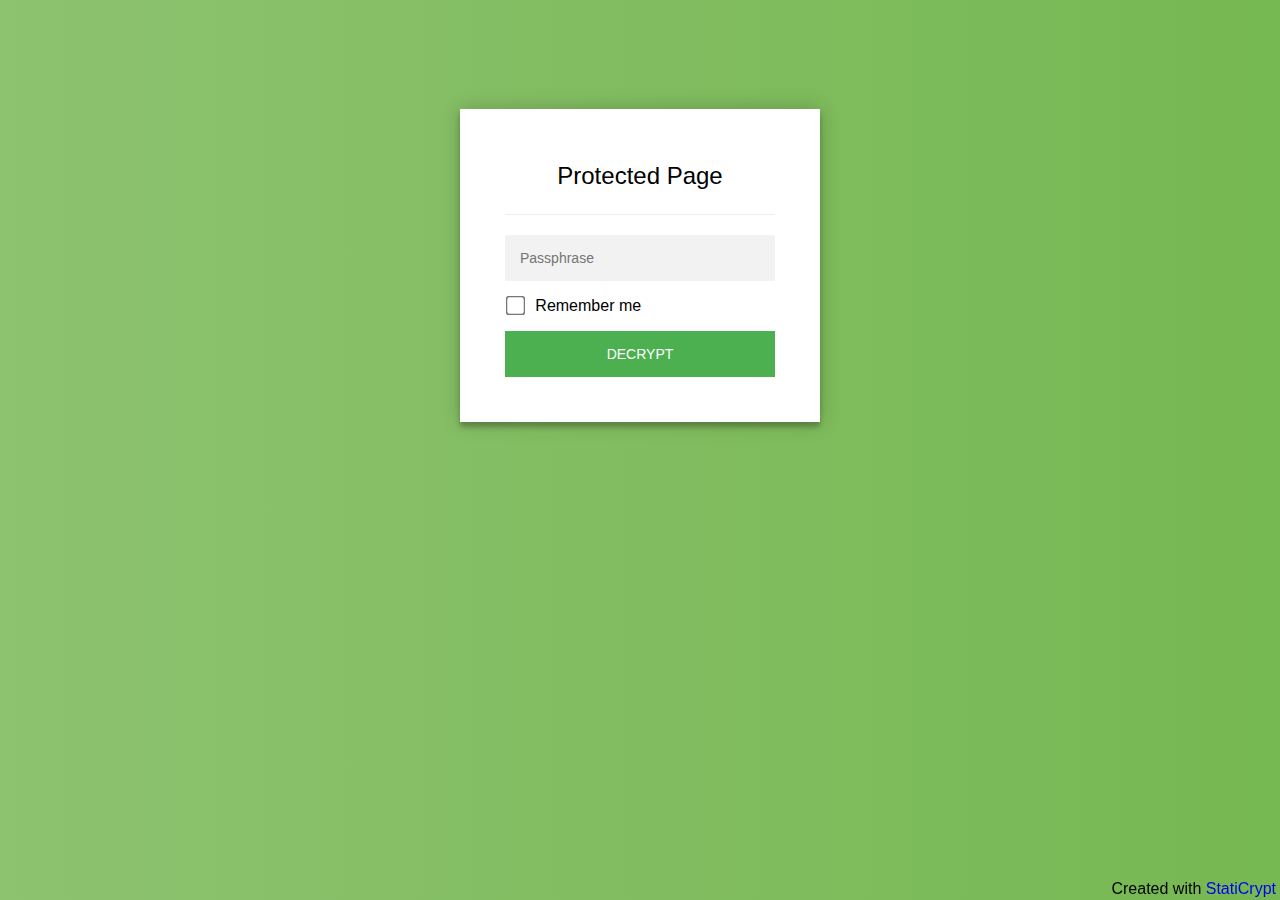
<file: index.html>
<!doctype html>
<html class="staticrypt-html">
<head>
    <meta charset="utf-8">
    <title>Protected Page</title>
    <meta name="viewport" content="width=device-width, initial-scale=1">

    <!-- do not cache this page -->
    <meta http-equiv="cache-control" content="max-age=0"/>
    <meta http-equiv="cache-control" content="no-cache"/>
    <meta http-equiv="expires" content="0"/>
    <meta http-equiv="expires" content="Tue, 01 Jan 1980 1:00:00 GMT"/>
    <meta http-equiv="pragma" content="no-cache"/>

    <style>
        .staticrypt-hr {
            margin-top: 20px;
            margin-bottom: 20px;
            border: 0;
            border-top: 1px solid #eee;
        }

        .staticrypt-page {
            width: 360px;
            padding: 8% 0 0;
            margin: auto;
            box-sizing: border-box;
        }

        .staticrypt-form {
            position: relative;
            z-index: 1;
            background: #FFFFFF;
            max-width: 360px;
            margin: 0 auto 100px;
            padding: 45px;
            text-align: center;
            box-shadow: 0 0 20px 0 rgba(0, 0, 0, 0.2), 0 5px 5px 0 rgba(0, 0, 0, 0.24);
        }

        .staticrypt-form input[type="password"] {
            outline: 0;
            background: #f2f2f2;
            width: 100%;
            border: 0;
            margin: 0 0 15px;
            padding: 15px;
            box-sizing: border-box;
            font-size: 14px;
        }

        .staticrypt-form .staticrypt-decrypt-button {
            text-transform: uppercase;
            outline: 0;
            background: #4CAF50;
            width: 100%;
            border: 0;
            padding: 15px;
            color: #FFFFFF;
            font-size: 14px;
            cursor: pointer;
        }

        .staticrypt-form .staticrypt-decrypt-button:hover, .staticrypt-form .staticrypt-decrypt-button:active, .staticrypt-form .staticrypt-decrypt-button:focus {
            background: #43A047;
        }

        .staticrypt-html {
            height: 100%;
        }

        .staticrypt-body {
            margin-bottom: 1em;
            background: #76b852; /* fallback for old browsers */
            background: -webkit-linear-gradient(right, #76b852, #8DC26F);
            background: -moz-linear-gradient(right, #76b852, #8DC26F);
            background: -o-linear-gradient(right, #76b852, #8DC26F);
            background: linear-gradient(to left, #76b852, #8DC26F);
            font-family: "Arial", sans-serif;
            -webkit-font-smoothing: antialiased;
            -moz-osx-font-smoothing: grayscale;
        }

        .staticrypt-instructions {
            margin-top: -1em;
            margin-bottom: 1em;
        }

        .staticrypt-title {
            font-size: 1.5em;
        }

        .staticrypt-footer {
            position: fixed;
            height: 20px;
            font-size: 16px;
            padding: 2px;
            bottom: 0;
            left: 0;
            right: 0;
            margin-bottom: 0;
        }

        .staticrypt-footer p {
            margin: 2px;
            text-align: center;
            float: right;
        }

        .staticrypt-footer a {
            text-decoration: none;
        }

        label.staticrypt-remember {
            display: flex;
            align-items: center;
            margin-bottom: 1em;
        }

        .staticrypt-remember input[type=checkbox] {
            transform: scale(1.5);
            margin-right: 1em;
        }

        .hidden {
            display: none !important;
        }
    </style>
</head>

<body class="staticrypt-body">
<div class="staticrypt-page">
    <div class="staticrypt-form">
        <div class="staticrypt-instructions">
            <p class="staticrypt-title">Protected Page</p>
            <p></p>
        </div>

        <hr class="staticrypt-hr">

        <form id="staticrypt-form" action="#" method="post">
            <input id="staticrypt-password"
                   type="password"
                   name="password"
                   placeholder="Passphrase"
                   autofocus/>

            <label id="staticrypt-remember-label" class="staticrypt-remember hidden">
                <input id="staticrypt-remember"
                       type="checkbox"
                       name="remember"/>
                Remember me
            </label>

            <input type="submit" class="staticrypt-decrypt-button" value="DECRYPT"/>
        </form>
    </div>

</div>
<footer class="staticrypt-footer">
    <p class="pull-right">Created with <a href="https://robinmoisson.github.io/staticrypt">StatiCrypt</a></p>
</footer>


<script>!function(t,r){"object"==typeof exports?module.exports=exports=r():"function"==typeof define&&define.amd?define([],r):t.CryptoJS=r()}(this,function(){var t=t||function(t,r){var e=Object.create||function(){function t(){}return function(r){var e;return t.prototype=r,e=new t,t.prototype=null,e}}(),i={},n=i.lib={},o=n.Base=function(){return{extend:function(t){var r=e(this);return t&&r.mixIn(t),r.hasOwnProperty("init")&&this.init!==r.init||(r.init=function(){r.$super.init.apply(this,arguments)}),r.init.prototype=r,r.$super=this,r},create:function(){var t=this.extend();return t.init.apply(t,arguments),t},init:function(){},mixIn:function(t){for(var r in t)t.hasOwnProperty(r)&&(this[r]=t[r]);t.hasOwnProperty("toString")&&(this.toString=t.toString)},clone:function(){return this.init.prototype.extend(this)}}}(),s=n.WordArray=o.extend({init:function(t,e){t=this.words=t||[],e!=r?this.sigBytes=e:this.sigBytes=4*t.length},toString:function(t){return(t||c).stringify(this)},concat:function(t){var r=this.words,e=t.words,i=this.sigBytes,n=t.sigBytes;if(this.clamp(),i%4)for(var o=0;o<n;o++){var s=e[o>>>2]>>>24-o%4*8&255;r[i+o>>>2]|=s<<24-(i+o)%4*8}else for(var o=0;o<n;o+=4)r[i+o>>>2]=e[o>>>2];return this.sigBytes+=n,this},clamp:function(){var r=this.words,e=this.sigBytes;r[e>>>2]&=4294967295<<32-e%4*8,r.length=t.ceil(e/4)},clone:function(){var t=o.clone.call(this);return t.words=this.words.slice(0),t},random:function(r){for(var e,i=[],n=function(r){var r=r,e=987654321,i=4294967295;return function(){e=36969*(65535&e)+(e>>16)&i,r=18e3*(65535&r)+(r>>16)&i;var n=(e<<16)+r&i;return n/=4294967296,n+=.5,n*(t.random()>.5?1:-1)}},o=0;o<r;o+=4){var a=n(4294967296*(e||t.random()));e=987654071*a(),i.push(4294967296*a()|0)}return new s.init(i,r)}}),a=i.enc={},c=a.Hex={stringify:function(t){for(var r=t.words,e=t.sigBytes,i=[],n=0;n<e;n++){var o=r[n>>>2]>>>24-n%4*8&255;i.push((o>>>4).toString(16)),i.push((15&o).toString(16))}return i.join("")},parse:function(t){for(var r=t.length,e=[],i=0;i<r;i+=2)e[i>>>3]|=parseInt(t.substr(i,2),16)<<24-i%8*4;return new s.init(e,r/2)}},h=a.Latin1={stringify:function(t){for(var r=t.words,e=t.sigBytes,i=[],n=0;n<e;n++){var o=r[n>>>2]>>>24-n%4*8&255;i.push(String.fromCharCode(o))}return i.join("")},parse:function(t){for(var r=t.length,e=[],i=0;i<r;i++)e[i>>>2]|=(255&t.charCodeAt(i))<<24-i%4*8;return new s.init(e,r)}},l=a.Utf8={stringify:function(t){try{return decodeURIComponent(escape(h.stringify(t)))}catch(t){throw new Error("Malformed UTF-8 data")}},parse:function(t){return h.parse(unescape(encodeURIComponent(t)))}},f=n.BufferedBlockAlgorithm=o.extend({reset:function(){this._data=new s.init,this._nDataBytes=0},_append:function(t){"string"==typeof t&&(t=l.parse(t)),this._data.concat(t),this._nDataBytes+=t.sigBytes},_process:function(r){var e=this._data,i=e.words,n=e.sigBytes,o=this.blockSize,a=4*o,c=n/a;c=r?t.ceil(c):t.max((0|c)-this._minBufferSize,0);var h=c*o,l=t.min(4*h,n);if(h){for(var f=0;f<h;f+=o)this._doProcessBlock(i,f);var u=i.splice(0,h);e.sigBytes-=l}return new s.init(u,l)},clone:function(){var t=o.clone.call(this);return t._data=this._data.clone(),t},_minBufferSize:0}),u=(n.Hasher=f.extend({cfg:o.extend(),init:function(t){this.cfg=this.cfg.extend(t),this.reset()},reset:function(){f.reset.call(this),this._doReset()},update:function(t){return this._append(t),this._process(),this},finalize:function(t){t&&this._append(t);var r=this._doFinalize();return r},blockSize:16,_createHelper:function(t){return function(r,e){return new t.init(e).finalize(r)}},_createHmacHelper:function(t){return function(r,e){return new u.HMAC.init(t,e).finalize(r)}}}),i.algo={});return i}(Math);return function(){function r(t,r,e){for(var i=[],o=0,s=0;s<r;s++)if(s%4){var a=e[t.charCodeAt(s-1)]<<s%4*2,c=e[t.charCodeAt(s)]>>>6-s%4*2;i[o>>>2]|=(a|c)<<24-o%4*8,o++}return n.create(i,o)}var e=t,i=e.lib,n=i.WordArray,o=e.enc;o.Base64={stringify:function(t){var r=t.words,e=t.sigBytes,i=this._map;t.clamp();for(var n=[],o=0;o<e;o+=3)for(var s=r[o>>>2]>>>24-o%4*8&255,a=r[o+1>>>2]>>>24-(o+1)%4*8&255,c=r[o+2>>>2]>>>24-(o+2)%4*8&255,h=s<<16|a<<8|c,l=0;l<4&&o+.75*l<e;l++)n.push(i.charAt(h>>>6*(3-l)&63));var f=i.charAt(64);if(f)for(;n.length%4;)n.push(f);return n.join("")},parse:function(t){var e=t.length,i=this._map,n=this._reverseMap;if(!n){n=this._reverseMap=[];for(var o=0;o<i.length;o++)n[i.charCodeAt(o)]=o}var s=i.charAt(64);if(s){var a=t.indexOf(s);a!==-1&&(e=a)}return r(t,e,n)},_map:"ABCDEFGHIJKLMNOPQRSTUVWXYZabcdefghijklmnopqrstuvwxyz0123456789+/="}}(),function(r){function e(t,r,e,i,n,o,s){var a=t+(r&e|~r&i)+n+s;return(a<<o|a>>>32-o)+r}function i(t,r,e,i,n,o,s){var a=t+(r&i|e&~i)+n+s;return(a<<o|a>>>32-o)+r}function n(t,r,e,i,n,o,s){var a=t+(r^e^i)+n+s;return(a<<o|a>>>32-o)+r}function o(t,r,e,i,n,o,s){var a=t+(e^(r|~i))+n+s;return(a<<o|a>>>32-o)+r}var s=t,a=s.lib,c=a.WordArray,h=a.Hasher,l=s.algo,f=[];!function(){for(var t=0;t<64;t++)f[t]=4294967296*r.abs(r.sin(t+1))|0}();var u=l.MD5=h.extend({_doReset:function(){this._hash=new c.init([1732584193,4023233417,2562383102,271733878])},_doProcessBlock:function(t,r){for(var s=0;s<16;s++){var a=r+s,c=t[a];t[a]=16711935&(c<<8|c>>>24)|4278255360&(c<<24|c>>>8)}var h=this._hash.words,l=t[r+0],u=t[r+1],d=t[r+2],v=t[r+3],p=t[r+4],_=t[r+5],y=t[r+6],g=t[r+7],B=t[r+8],w=t[r+9],k=t[r+10],S=t[r+11],m=t[r+12],x=t[r+13],b=t[r+14],H=t[r+15],z=h[0],A=h[1],C=h[2],D=h[3];z=e(z,A,C,D,l,7,f[0]),D=e(D,z,A,C,u,12,f[1]),C=e(C,D,z,A,d,17,f[2]),A=e(A,C,D,z,v,22,f[3]),z=e(z,A,C,D,p,7,f[4]),D=e(D,z,A,C,_,12,f[5]),C=e(C,D,z,A,y,17,f[6]),A=e(A,C,D,z,g,22,f[7]),z=e(z,A,C,D,B,7,f[8]),D=e(D,z,A,C,w,12,f[9]),C=e(C,D,z,A,k,17,f[10]),A=e(A,C,D,z,S,22,f[11]),z=e(z,A,C,D,m,7,f[12]),D=e(D,z,A,C,x,12,f[13]),C=e(C,D,z,A,b,17,f[14]),A=e(A,C,D,z,H,22,f[15]),z=i(z,A,C,D,u,5,f[16]),D=i(D,z,A,C,y,9,f[17]),C=i(C,D,z,A,S,14,f[18]),A=i(A,C,D,z,l,20,f[19]),z=i(z,A,C,D,_,5,f[20]),D=i(D,z,A,C,k,9,f[21]),C=i(C,D,z,A,H,14,f[22]),A=i(A,C,D,z,p,20,f[23]),z=i(z,A,C,D,w,5,f[24]),D=i(D,z,A,C,b,9,f[25]),C=i(C,D,z,A,v,14,f[26]),A=i(A,C,D,z,B,20,f[27]),z=i(z,A,C,D,x,5,f[28]),D=i(D,z,A,C,d,9,f[29]),C=i(C,D,z,A,g,14,f[30]),A=i(A,C,D,z,m,20,f[31]),z=n(z,A,C,D,_,4,f[32]),D=n(D,z,A,C,B,11,f[33]),C=n(C,D,z,A,S,16,f[34]),A=n(A,C,D,z,b,23,f[35]),z=n(z,A,C,D,u,4,f[36]),D=n(D,z,A,C,p,11,f[37]),C=n(C,D,z,A,g,16,f[38]),A=n(A,C,D,z,k,23,f[39]),z=n(z,A,C,D,x,4,f[40]),D=n(D,z,A,C,l,11,f[41]),C=n(C,D,z,A,v,16,f[42]),A=n(A,C,D,z,y,23,f[43]),z=n(z,A,C,D,w,4,f[44]),D=n(D,z,A,C,m,11,f[45]),C=n(C,D,z,A,H,16,f[46]),A=n(A,C,D,z,d,23,f[47]),z=o(z,A,C,D,l,6,f[48]),D=o(D,z,A,C,g,10,f[49]),C=o(C,D,z,A,b,15,f[50]),A=o(A,C,D,z,_,21,f[51]),z=o(z,A,C,D,m,6,f[52]),D=o(D,z,A,C,v,10,f[53]),C=o(C,D,z,A,k,15,f[54]),A=o(A,C,D,z,u,21,f[55]),z=o(z,A,C,D,B,6,f[56]),D=o(D,z,A,C,H,10,f[57]),C=o(C,D,z,A,y,15,f[58]),A=o(A,C,D,z,x,21,f[59]),z=o(z,A,C,D,p,6,f[60]),D=o(D,z,A,C,S,10,f[61]),C=o(C,D,z,A,d,15,f[62]),A=o(A,C,D,z,w,21,f[63]),h[0]=h[0]+z|0,h[1]=h[1]+A|0,h[2]=h[2]+C|0,h[3]=h[3]+D|0},_doFinalize:function(){var t=this._data,e=t.words,i=8*this._nDataBytes,n=8*t.sigBytes;e[n>>>5]|=128<<24-n%32;var o=r.floor(i/4294967296),s=i;e[(n+64>>>9<<4)+15]=16711935&(o<<8|o>>>24)|4278255360&(o<<24|o>>>8),e[(n+64>>>9<<4)+14]=16711935&(s<<8|s>>>24)|4278255360&(s<<24|s>>>8),t.sigBytes=4*(e.length+1),this._process();for(var a=this._hash,c=a.words,h=0;h<4;h++){var l=c[h];c[h]=16711935&(l<<8|l>>>24)|4278255360&(l<<24|l>>>8)}return a},clone:function(){var t=h.clone.call(this);return t._hash=this._hash.clone(),t}});s.MD5=h._createHelper(u),s.HmacMD5=h._createHmacHelper(u)}(Math),function(){var r=t,e=r.lib,i=e.WordArray,n=e.Hasher,o=r.algo,s=[],a=o.SHA1=n.extend({_doReset:function(){this._hash=new i.init([1732584193,4023233417,2562383102,271733878,3285377520])},_doProcessBlock:function(t,r){for(var e=this._hash.words,i=e[0],n=e[1],o=e[2],a=e[3],c=e[4],h=0;h<80;h++){if(h<16)s[h]=0|t[r+h];else{var l=s[h-3]^s[h-8]^s[h-14]^s[h-16];s[h]=l<<1|l>>>31}var f=(i<<5|i>>>27)+c+s[h];f+=h<20?(n&o|~n&a)+1518500249:h<40?(n^o^a)+1859775393:h<60?(n&o|n&a|o&a)-1894007588:(n^o^a)-899497514,c=a,a=o,o=n<<30|n>>>2,n=i,i=f}e[0]=e[0]+i|0,e[1]=e[1]+n|0,e[2]=e[2]+o|0,e[3]=e[3]+a|0,e[4]=e[4]+c|0},_doFinalize:function(){var t=this._data,r=t.words,e=8*this._nDataBytes,i=8*t.sigBytes;return r[i>>>5]|=128<<24-i%32,r[(i+64>>>9<<4)+14]=Math.floor(e/4294967296),r[(i+64>>>9<<4)+15]=e,t.sigBytes=4*r.length,this._process(),this._hash},clone:function(){var t=n.clone.call(this);return t._hash=this._hash.clone(),t}});r.SHA1=n._createHelper(a),r.HmacSHA1=n._createHmacHelper(a)}(),function(r){var e=t,i=e.lib,n=i.WordArray,o=i.Hasher,s=e.algo,a=[],c=[];!function(){function t(t){for(var e=r.sqrt(t),i=2;i<=e;i++)if(!(t%i))return!1;return!0}function e(t){return 4294967296*(t-(0|t))|0}for(var i=2,n=0;n<64;)t(i)&&(n<8&&(a[n]=e(r.pow(i,.5))),c[n]=e(r.pow(i,1/3)),n++),i++}();var h=[],l=s.SHA256=o.extend({_doReset:function(){this._hash=new n.init(a.slice(0))},_doProcessBlock:function(t,r){for(var e=this._hash.words,i=e[0],n=e[1],o=e[2],s=e[3],a=e[4],l=e[5],f=e[6],u=e[7],d=0;d<64;d++){if(d<16)h[d]=0|t[r+d];else{var v=h[d-15],p=(v<<25|v>>>7)^(v<<14|v>>>18)^v>>>3,_=h[d-2],y=(_<<15|_>>>17)^(_<<13|_>>>19)^_>>>10;h[d]=p+h[d-7]+y+h[d-16]}var g=a&l^~a&f,B=i&n^i&o^n&o,w=(i<<30|i>>>2)^(i<<19|i>>>13)^(i<<10|i>>>22),k=(a<<26|a>>>6)^(a<<21|a>>>11)^(a<<7|a>>>25),S=u+k+g+c[d]+h[d],m=w+B;u=f,f=l,l=a,a=s+S|0,s=o,o=n,n=i,i=S+m|0}e[0]=e[0]+i|0,e[1]=e[1]+n|0,e[2]=e[2]+o|0,e[3]=e[3]+s|0,e[4]=e[4]+a|0,e[5]=e[5]+l|0,e[6]=e[6]+f|0,e[7]=e[7]+u|0},_doFinalize:function(){var t=this._data,e=t.words,i=8*this._nDataBytes,n=8*t.sigBytes;return e[n>>>5]|=128<<24-n%32,e[(n+64>>>9<<4)+14]=r.floor(i/4294967296),e[(n+64>>>9<<4)+15]=i,t.sigBytes=4*e.length,this._process(),this._hash},clone:function(){var t=o.clone.call(this);return t._hash=this._hash.clone(),t}});e.SHA256=o._createHelper(l),e.HmacSHA256=o._createHmacHelper(l)}(Math),function(){function r(t){return t<<8&4278255360|t>>>8&16711935}var e=t,i=e.lib,n=i.WordArray,o=e.enc;o.Utf16=o.Utf16BE={stringify:function(t){for(var r=t.words,e=t.sigBytes,i=[],n=0;n<e;n+=2){var o=r[n>>>2]>>>16-n%4*8&65535;i.push(String.fromCharCode(o))}return i.join("")},parse:function(t){for(var r=t.length,e=[],i=0;i<r;i++)e[i>>>1]|=t.charCodeAt(i)<<16-i%2*16;return n.create(e,2*r)}};o.Utf16LE={stringify:function(t){for(var e=t.words,i=t.sigBytes,n=[],o=0;o<i;o+=2){var s=r(e[o>>>2]>>>16-o%4*8&65535);n.push(String.fromCharCode(s))}return n.join("")},parse:function(t){for(var e=t.length,i=[],o=0;o<e;o++)i[o>>>1]|=r(t.charCodeAt(o)<<16-o%2*16);return n.create(i,2*e)}}}(),function(){if("function"==typeof ArrayBuffer){var r=t,e=r.lib,i=e.WordArray,n=i.init,o=i.init=function(t){if(t instanceof ArrayBuffer&&(t=new Uint8Array(t)),(t instanceof Int8Array||"undefined"!=typeof Uint8ClampedArray&&t instanceof Uint8ClampedArray||t instanceof Int16Array||t instanceof Uint16Array||t instanceof Int32Array||t instanceof Uint32Array||t instanceof Float32Array||t instanceof Float64Array)&&(t=new Uint8Array(t.buffer,t.byteOffset,t.byteLength)),t instanceof Uint8Array){for(var r=t.byteLength,e=[],i=0;i<r;i++)e[i>>>2]|=t[i]<<24-i%4*8;n.call(this,e,r)}else n.apply(this,arguments)};o.prototype=i}}(),function(r){function e(t,r,e){return t^r^e}function i(t,r,e){return t&r|~t&e}function n(t,r,e){return(t|~r)^e}function o(t,r,e){return t&e|r&~e}function s(t,r,e){return t^(r|~e)}function a(t,r){return t<<r|t>>>32-r}var c=t,h=c.lib,l=h.WordArray,f=h.Hasher,u=c.algo,d=l.create([0,1,2,3,4,5,6,7,8,9,10,11,12,13,14,15,7,4,13,1,10,6,15,3,12,0,9,5,2,14,11,8,3,10,14,4,9,15,8,1,2,7,0,6,13,11,5,12,1,9,11,10,0,8,12,4,13,3,7,15,14,5,6,2,4,0,5,9,7,12,2,10,14,1,3,8,11,6,15,13]),v=l.create([5,14,7,0,9,2,11,4,13,6,15,8,1,10,3,12,6,11,3,7,0,13,5,10,14,15,8,12,4,9,1,2,15,5,1,3,7,14,6,9,11,8,12,2,10,0,4,13,8,6,4,1,3,11,15,0,5,12,2,13,9,7,10,14,12,15,10,4,1,5,8,7,6,2,13,14,0,3,9,11]),p=l.create([11,14,15,12,5,8,7,9,11,13,14,15,6,7,9,8,7,6,8,13,11,9,7,15,7,12,15,9,11,7,13,12,11,13,6,7,14,9,13,15,14,8,13,6,5,12,7,5,11,12,14,15,14,15,9,8,9,14,5,6,8,6,5,12,9,15,5,11,6,8,13,12,5,12,13,14,11,8,5,6]),_=l.create([8,9,9,11,13,15,15,5,7,7,8,11,14,14,12,6,9,13,15,7,12,8,9,11,7,7,12,7,6,15,13,11,9,7,15,11,8,6,6,14,12,13,5,14,13,13,7,5,15,5,8,11,14,14,6,14,6,9,12,9,12,5,15,8,8,5,12,9,12,5,14,6,8,13,6,5,15,13,11,11]),y=l.create([0,1518500249,1859775393,2400959708,2840853838]),g=l.create([1352829926,1548603684,1836072691,2053994217,0]),B=u.RIPEMD160=f.extend({_doReset:function(){this._hash=l.create([1732584193,4023233417,2562383102,271733878,3285377520])},_doProcessBlock:function(t,r){for(var c=0;c<16;c++){var h=r+c,l=t[h];t[h]=16711935&(l<<8|l>>>24)|4278255360&(l<<24|l>>>8)}var f,u,B,w,k,S,m,x,b,H,z=this._hash.words,A=y.words,C=g.words,D=d.words,R=v.words,E=p.words,M=_.words;S=f=z[0],m=u=z[1],x=B=z[2],b=w=z[3],H=k=z[4];for(var F,c=0;c<80;c+=1)F=f+t[r+D[c]]|0,F+=c<16?e(u,B,w)+A[0]:c<32?i(u,B,w)+A[1]:c<48?n(u,B,w)+A[2]:c<64?o(u,B,w)+A[3]:s(u,B,w)+A[4],F|=0,F=a(F,E[c]),F=F+k|0,f=k,k=w,w=a(B,10),B=u,u=F,F=S+t[r+R[c]]|0,F+=c<16?s(m,x,b)+C[0]:c<32?o(m,x,b)+C[1]:c<48?n(m,x,b)+C[2]:c<64?i(m,x,b)+C[3]:e(m,x,b)+C[4],F|=0,F=a(F,M[c]),F=F+H|0,S=H,H=b,b=a(x,10),x=m,m=F;F=z[1]+B+b|0,z[1]=z[2]+w+H|0,z[2]=z[3]+k+S|0,z[3]=z[4]+f+m|0,z[4]=z[0]+u+x|0,z[0]=F},_doFinalize:function(){var t=this._data,r=t.words,e=8*this._nDataBytes,i=8*t.sigBytes;r[i>>>5]|=128<<24-i%32,r[(i+64>>>9<<4)+14]=16711935&(e<<8|e>>>24)|4278255360&(e<<24|e>>>8),t.sigBytes=4*(r.length+1),this._process();for(var n=this._hash,o=n.words,s=0;s<5;s++){var a=o[s];o[s]=16711935&(a<<8|a>>>24)|4278255360&(a<<24|a>>>8)}return n},clone:function(){var t=f.clone.call(this);return t._hash=this._hash.clone(),t}});c.RIPEMD160=f._createHelper(B),c.HmacRIPEMD160=f._createHmacHelper(B)}(Math),function(){var r=t,e=r.lib,i=e.Base,n=r.enc,o=n.Utf8,s=r.algo;s.HMAC=i.extend({init:function(t,r){t=this._hasher=new t.init,"string"==typeof r&&(r=o.parse(r));var e=t.blockSize,i=4*e;r.sigBytes>i&&(r=t.finalize(r)),r.clamp();for(var n=this._oKey=r.clone(),s=this._iKey=r.clone(),a=n.words,c=s.words,h=0;h<e;h++)a[h]^=1549556828,c[h]^=909522486;n.sigBytes=s.sigBytes=i,this.reset()},reset:function(){var t=this._hasher;t.reset(),t.update(this._iKey)},update:function(t){return this._hasher.update(t),this},finalize:function(t){var r=this._hasher,e=r.finalize(t);r.reset();var i=r.finalize(this._oKey.clone().concat(e));return i}})}(),function(){var r=t,e=r.lib,i=e.Base,n=e.WordArray,o=r.algo,s=o.SHA1,a=o.HMAC,c=o.PBKDF2=i.extend({cfg:i.extend({keySize:4,hasher:s,iterations:1}),init:function(t){this.cfg=this.cfg.extend(t)},compute:function(t,r){for(var e=this.cfg,i=a.create(e.hasher,t),o=n.create(),s=n.create([1]),c=o.words,h=s.words,l=e.keySize,f=e.iterations;c.length<l;){var u=i.update(r).finalize(s);i.reset();for(var d=u.words,v=d.length,p=u,_=1;_<f;_++){p=i.finalize(p),i.reset();for(var y=p.words,g=0;g<v;g++)d[g]^=y[g]}o.concat(u),h[0]++}return o.sigBytes=4*l,o}});r.PBKDF2=function(t,r,e){return c.create(e).compute(t,r)}}(),function(){var r=t,e=r.lib,i=e.Base,n=e.WordArray,o=r.algo,s=o.MD5,a=o.EvpKDF=i.extend({cfg:i.extend({keySize:4,hasher:s,iterations:1}),init:function(t){this.cfg=this.cfg.extend(t)},compute:function(t,r){for(var e=this.cfg,i=e.hasher.create(),o=n.create(),s=o.words,a=e.keySize,c=e.iterations;s.length<a;){h&&i.update(h);var h=i.update(t).finalize(r);i.reset();for(var l=1;l<c;l++)h=i.finalize(h),i.reset();o.concat(h)}return o.sigBytes=4*a,o}});r.EvpKDF=function(t,r,e){return a.create(e).compute(t,r)}}(),function(){var r=t,e=r.lib,i=e.WordArray,n=r.algo,o=n.SHA256,s=n.SHA224=o.extend({_doReset:function(){this._hash=new i.init([3238371032,914150663,812702999,4144912697,4290775857,1750603025,1694076839,3204075428])},_doFinalize:function(){var t=o._doFinalize.call(this);return t.sigBytes-=4,t}});r.SHA224=o._createHelper(s),r.HmacSHA224=o._createHmacHelper(s)}(),function(r){var e=t,i=e.lib,n=i.Base,o=i.WordArray,s=e.x64={};s.Word=n.extend({init:function(t,r){this.high=t,this.low=r}}),s.WordArray=n.extend({init:function(t,e){t=this.words=t||[],e!=r?this.sigBytes=e:this.sigBytes=8*t.length},toX32:function(){for(var t=this.words,r=t.length,e=[],i=0;i<r;i++){var n=t[i];e.push(n.high),e.push(n.low)}return o.create(e,this.sigBytes)},clone:function(){for(var t=n.clone.call(this),r=t.words=this.words.slice(0),e=r.length,i=0;i<e;i++)r[i]=r[i].clone();return t}})}(),function(r){var e=t,i=e.lib,n=i.WordArray,o=i.Hasher,s=e.x64,a=s.Word,c=e.algo,h=[],l=[],f=[];!function(){for(var t=1,r=0,e=0;e<24;e++){h[t+5*r]=(e+1)*(e+2)/2%64;var i=r%5,n=(2*t+3*r)%5;t=i,r=n}for(var t=0;t<5;t++)for(var r=0;r<5;r++)l[t+5*r]=r+(2*t+3*r)%5*5;for(var o=1,s=0;s<24;s++){for(var c=0,u=0,d=0;d<7;d++){if(1&o){var v=(1<<d)-1;v<32?u^=1<<v:c^=1<<v-32}128&o?o=o<<1^113:o<<=1}f[s]=a.create(c,u)}}();var u=[];!function(){for(var t=0;t<25;t++)u[t]=a.create()}();var d=c.SHA3=o.extend({cfg:o.cfg.extend({outputLength:512}),_doReset:function(){for(var t=this._state=[],r=0;r<25;r++)t[r]=new a.init;this.blockSize=(1600-2*this.cfg.outputLength)/32},_doProcessBlock:function(t,r){for(var e=this._state,i=this.blockSize/2,n=0;n<i;n++){var o=t[r+2*n],s=t[r+2*n+1];o=16711935&(o<<8|o>>>24)|4278255360&(o<<24|o>>>8),s=16711935&(s<<8|s>>>24)|4278255360&(s<<24|s>>>8);var a=e[n];a.high^=s,a.low^=o}for(var c=0;c<24;c++){for(var d=0;d<5;d++){for(var v=0,p=0,_=0;_<5;_++){var a=e[d+5*_];v^=a.high,p^=a.low}var y=u[d];y.high=v,y.low=p}for(var d=0;d<5;d++)for(var g=u[(d+4)%5],B=u[(d+1)%5],w=B.high,k=B.low,v=g.high^(w<<1|k>>>31),p=g.low^(k<<1|w>>>31),_=0;_<5;_++){var a=e[d+5*_];a.high^=v,a.low^=p}for(var S=1;S<25;S++){var a=e[S],m=a.high,x=a.low,b=h[S];if(b<32)var v=m<<b|x>>>32-b,p=x<<b|m>>>32-b;else var v=x<<b-32|m>>>64-b,p=m<<b-32|x>>>64-b;var H=u[l[S]];H.high=v,H.low=p}var z=u[0],A=e[0];z.high=A.high,z.low=A.low;for(var d=0;d<5;d++)for(var _=0;_<5;_++){var S=d+5*_,a=e[S],C=u[S],D=u[(d+1)%5+5*_],R=u[(d+2)%5+5*_];a.high=C.high^~D.high&R.high,a.low=C.low^~D.low&R.low}var a=e[0],E=f[c];a.high^=E.high,a.low^=E.low}},_doFinalize:function(){var t=this._data,e=t.words,i=(8*this._nDataBytes,8*t.sigBytes),o=32*this.blockSize;e[i>>>5]|=1<<24-i%32,e[(r.ceil((i+1)/o)*o>>>5)-1]|=128,t.sigBytes=4*e.length,this._process();for(var s=this._state,a=this.cfg.outputLength/8,c=a/8,h=[],l=0;l<c;l++){var f=s[l],u=f.high,d=f.low;u=16711935&(u<<8|u>>>24)|4278255360&(u<<24|u>>>8),d=16711935&(d<<8|d>>>24)|4278255360&(d<<24|d>>>8),h.push(d),h.push(u)}return new n.init(h,a)},clone:function(){for(var t=o.clone.call(this),r=t._state=this._state.slice(0),e=0;e<25;e++)r[e]=r[e].clone();return t}});e.SHA3=o._createHelper(d),e.HmacSHA3=o._createHmacHelper(d)}(Math),function(){function r(){return s.create.apply(s,arguments)}var e=t,i=e.lib,n=i.Hasher,o=e.x64,s=o.Word,a=o.WordArray,c=e.algo,h=[r(1116352408,3609767458),r(1899447441,602891725),r(3049323471,3964484399),r(3921009573,2173295548),r(961987163,4081628472),r(1508970993,3053834265),r(2453635748,2937671579),r(2870763221,3664609560),r(3624381080,2734883394),r(310598401,1164996542),r(607225278,1323610764),r(1426881987,3590304994),r(1925078388,4068182383),r(2162078206,991336113),r(2614888103,633803317),r(3248222580,3479774868),r(3835390401,2666613458),r(4022224774,944711139),r(264347078,2341262773),r(604807628,2007800933),r(770255983,1495990901),r(1249150122,1856431235),r(1555081692,3175218132),r(1996064986,2198950837),r(2554220882,3999719339),r(2821834349,766784016),r(2952996808,2566594879),r(3210313671,3203337956),r(3336571891,1034457026),r(3584528711,2466948901),r(113926993,3758326383),r(338241895,168717936),r(666307205,1188179964),r(773529912,1546045734),r(1294757372,1522805485),r(1396182291,2643833823),r(1695183700,2343527390),r(1986661051,1014477480),r(2177026350,1206759142),r(2456956037,344077627),r(2730485921,1290863460),r(2820302411,3158454273),r(3259730800,3505952657),r(3345764771,106217008),r(3516065817,3606008344),r(3600352804,1432725776),r(4094571909,1467031594),r(275423344,851169720),r(430227734,3100823752),r(506948616,1363258195),r(659060556,3750685593),r(883997877,3785050280),r(958139571,3318307427),r(1322822218,3812723403),r(1537002063,2003034995),r(1747873779,3602036899),r(1955562222,1575990012),r(2024104815,1125592928),r(2227730452,2716904306),r(2361852424,442776044),r(2428436474,593698344),r(2756734187,3733110249),r(3204031479,2999351573),r(3329325298,3815920427),r(3391569614,3928383900),r(3515267271,566280711),r(3940187606,3454069534),r(4118630271,4000239992),r(116418474,1914138554),r(174292421,2731055270),r(289380356,3203993006),r(460393269,320620315),r(685471733,587496836),r(852142971,1086792851),r(1017036298,365543100),r(1126000580,2618297676),r(1288033470,3409855158),r(1501505948,4234509866),r(1607167915,987167468),r(1816402316,1246189591)],l=[];!function(){for(var t=0;t<80;t++)l[t]=r()}();var f=c.SHA512=n.extend({_doReset:function(){this._hash=new a.init([new s.init(1779033703,4089235720),new s.init(3144134277,2227873595),new s.init(1013904242,4271175723),new s.init(2773480762,1595750129),new s.init(1359893119,2917565137),new s.init(2600822924,725511199),new s.init(528734635,4215389547),new s.init(1541459225,327033209)])},_doProcessBlock:function(t,r){for(var e=this._hash.words,i=e[0],n=e[1],o=e[2],s=e[3],a=e[4],c=e[5],f=e[6],u=e[7],d=i.high,v=i.low,p=n.high,_=n.low,y=o.high,g=o.low,B=s.high,w=s.low,k=a.high,S=a.low,m=c.high,x=c.low,b=f.high,H=f.low,z=u.high,A=u.low,C=d,D=v,R=p,E=_,M=y,F=g,P=B,W=w,O=k,U=S,I=m,K=x,X=b,L=H,j=z,N=A,T=0;T<80;T++){var Z=l[T];if(T<16)var q=Z.high=0|t[r+2*T],G=Z.low=0|t[r+2*T+1];else{var J=l[T-15],$=J.high,Q=J.low,V=($>>>1|Q<<31)^($>>>8|Q<<24)^$>>>7,Y=(Q>>>1|$<<31)^(Q>>>8|$<<24)^(Q>>>7|$<<25),tt=l[T-2],rt=tt.high,et=tt.low,it=(rt>>>19|et<<13)^(rt<<3|et>>>29)^rt>>>6,nt=(et>>>19|rt<<13)^(et<<3|rt>>>29)^(et>>>6|rt<<26),ot=l[T-7],st=ot.high,at=ot.low,ct=l[T-16],ht=ct.high,lt=ct.low,G=Y+at,q=V+st+(G>>>0<Y>>>0?1:0),G=G+nt,q=q+it+(G>>>0<nt>>>0?1:0),G=G+lt,q=q+ht+(G>>>0<lt>>>0?1:0);Z.high=q,Z.low=G}var ft=O&I^~O&X,ut=U&K^~U&L,dt=C&R^C&M^R&M,vt=D&E^D&F^E&F,pt=(C>>>28|D<<4)^(C<<30|D>>>2)^(C<<25|D>>>7),_t=(D>>>28|C<<4)^(D<<30|C>>>2)^(D<<25|C>>>7),yt=(O>>>14|U<<18)^(O>>>18|U<<14)^(O<<23|U>>>9),gt=(U>>>14|O<<18)^(U>>>18|O<<14)^(U<<23|O>>>9),Bt=h[T],wt=Bt.high,kt=Bt.low,St=N+gt,mt=j+yt+(St>>>0<N>>>0?1:0),St=St+ut,mt=mt+ft+(St>>>0<ut>>>0?1:0),St=St+kt,mt=mt+wt+(St>>>0<kt>>>0?1:0),St=St+G,mt=mt+q+(St>>>0<G>>>0?1:0),xt=_t+vt,bt=pt+dt+(xt>>>0<_t>>>0?1:0);j=X,N=L,X=I,L=K,I=O,K=U,U=W+St|0,O=P+mt+(U>>>0<W>>>0?1:0)|0,P=M,W=F,M=R,F=E,R=C,E=D,D=St+xt|0,C=mt+bt+(D>>>0<St>>>0?1:0)|0}v=i.low=v+D,i.high=d+C+(v>>>0<D>>>0?1:0),_=n.low=_+E,n.high=p+R+(_>>>0<E>>>0?1:0),g=o.low=g+F,o.high=y+M+(g>>>0<F>>>0?1:0),w=s.low=w+W,s.high=B+P+(w>>>0<W>>>0?1:0),S=a.low=S+U,a.high=k+O+(S>>>0<U>>>0?1:0),x=c.low=x+K,c.high=m+I+(x>>>0<K>>>0?1:0),H=f.low=H+L,f.high=b+X+(H>>>0<L>>>0?1:0),A=u.low=A+N,u.high=z+j+(A>>>0<N>>>0?1:0)},_doFinalize:function(){var t=this._data,r=t.words,e=8*this._nDataBytes,i=8*t.sigBytes;r[i>>>5]|=128<<24-i%32,r[(i+128>>>10<<5)+30]=Math.floor(e/4294967296),r[(i+128>>>10<<5)+31]=e,t.sigBytes=4*r.length,this._process();var n=this._hash.toX32();return n},clone:function(){var t=n.clone.call(this);return t._hash=this._hash.clone(),t},blockSize:32});e.SHA512=n._createHelper(f),e.HmacSHA512=n._createHmacHelper(f)}(),function(){var r=t,e=r.x64,i=e.Word,n=e.WordArray,o=r.algo,s=o.SHA512,a=o.SHA384=s.extend({_doReset:function(){this._hash=new n.init([new i.init(3418070365,3238371032),new i.init(1654270250,914150663),new i.init(2438529370,812702999),new i.init(355462360,4144912697),new i.init(1731405415,4290775857),new i.init(2394180231,1750603025),new i.init(3675008525,1694076839),new i.init(1203062813,3204075428)])},_doFinalize:function(){var t=s._doFinalize.call(this);return t.sigBytes-=16,t}});r.SHA384=s._createHelper(a),r.HmacSHA384=s._createHmacHelper(a)}(),t.lib.Cipher||function(r){var e=t,i=e.lib,n=i.Base,o=i.WordArray,s=i.BufferedBlockAlgorithm,a=e.enc,c=(a.Utf8,a.Base64),h=e.algo,l=h.EvpKDF,f=i.Cipher=s.extend({cfg:n.extend(),createEncryptor:function(t,r){return this.create(this._ENC_XFORM_MODE,t,r)},createDecryptor:function(t,r){return this.create(this._DEC_XFORM_MODE,t,r)},init:function(t,r,e){this.cfg=this.cfg.extend(e),this._xformMode=t,this._key=r,this.reset()},reset:function(){s.reset.call(this),this._doReset()},process:function(t){return this._append(t),this._process()},finalize:function(t){t&&this._append(t);var r=this._doFinalize();return r},keySize:4,ivSize:4,_ENC_XFORM_MODE:1,_DEC_XFORM_MODE:2,_createHelper:function(){function t(t){return"string"==typeof t?m:w}return function(r){return{encrypt:function(e,i,n){return t(i).encrypt(r,e,i,n)},decrypt:function(e,i,n){return t(i).decrypt(r,e,i,n)}}}}()}),u=(i.StreamCipher=f.extend({_doFinalize:function(){var t=this._process(!0);return t},blockSize:1}),e.mode={}),d=i.BlockCipherMode=n.extend({createEncryptor:function(t,r){return this.Encryptor.create(t,r)},createDecryptor:function(t,r){return this.Decryptor.create(t,r)},init:function(t,r){this._cipher=t,this._iv=r}}),v=u.CBC=function(){function t(t,e,i){var n=this._iv;if(n){var o=n;this._iv=r}else var o=this._prevBlock;for(var s=0;s<i;s++)t[e+s]^=o[s]}var e=d.extend();return e.Encryptor=e.extend({processBlock:function(r,e){var i=this._cipher,n=i.blockSize;t.call(this,r,e,n),i.encryptBlock(r,e),this._prevBlock=r.slice(e,e+n)}}),e.Decryptor=e.extend({processBlock:function(r,e){var i=this._cipher,n=i.blockSize,o=r.slice(e,e+n);i.decryptBlock(r,e),t.call(this,r,e,n),this._prevBlock=o}}),e}(),p=e.pad={},_=p.Pkcs7={pad:function(t,r){for(var e=4*r,i=e-t.sigBytes%e,n=i<<24|i<<16|i<<8|i,s=[],a=0;a<i;a+=4)s.push(n);var c=o.create(s,i);t.concat(c)},unpad:function(t){var r=255&t.words[t.sigBytes-1>>>2];t.sigBytes-=r}},y=(i.BlockCipher=f.extend({cfg:f.cfg.extend({mode:v,padding:_}),reset:function(){f.reset.call(this);var t=this.cfg,r=t.iv,e=t.mode;if(this._xformMode==this._ENC_XFORM_MODE)var i=e.createEncryptor;else{var i=e.createDecryptor;this._minBufferSize=1}this._mode&&this._mode.__creator==i?this._mode.init(this,r&&r.words):(this._mode=i.call(e,this,r&&r.words),this._mode.__creator=i)},_doProcessBlock:function(t,r){this._mode.processBlock(t,r)},_doFinalize:function(){var t=this.cfg.padding;if(this._xformMode==this._ENC_XFORM_MODE){t.pad(this._data,this.blockSize);var r=this._process(!0)}else{var r=this._process(!0);t.unpad(r)}return r},blockSize:4}),i.CipherParams=n.extend({init:function(t){this.mixIn(t)},toString:function(t){return(t||this.formatter).stringify(this)}})),g=e.format={},B=g.OpenSSL={stringify:function(t){var r=t.ciphertext,e=t.salt;if(e)var i=o.create([1398893684,1701076831]).concat(e).concat(r);else var i=r;return i.toString(c)},parse:function(t){var r=c.parse(t),e=r.words;if(1398893684==e[0]&&1701076831==e[1]){var i=o.create(e.slice(2,4));e.splice(0,4),r.sigBytes-=16}return y.create({ciphertext:r,salt:i})}},w=i.SerializableCipher=n.extend({cfg:n.extend({format:B}),encrypt:function(t,r,e,i){i=this.cfg.extend(i);var n=t.createEncryptor(e,i),o=n.finalize(r),s=n.cfg;return y.create({ciphertext:o,key:e,iv:s.iv,algorithm:t,mode:s.mode,padding:s.padding,blockSize:t.blockSize,formatter:i.format})},decrypt:function(t,r,e,i){i=this.cfg.extend(i),r=this._parse(r,i.format);var n=t.createDecryptor(e,i).finalize(r.ciphertext);return n},_parse:function(t,r){return"string"==typeof t?r.parse(t,this):t}}),k=e.kdf={},S=k.OpenSSL={execute:function(t,r,e,i){i||(i=o.random(8));var n=l.create({keySize:r+e}).compute(t,i),s=o.create(n.words.slice(r),4*e);return n.sigBytes=4*r,y.create({key:n,iv:s,salt:i})}},m=i.PasswordBasedCipher=w.extend({cfg:w.cfg.extend({kdf:S}),encrypt:function(t,r,e,i){i=this.cfg.extend(i);var n=i.kdf.execute(e,t.keySize,t.ivSize);i.iv=n.iv;var o=w.encrypt.call(this,t,r,n.key,i);return o.mixIn(n),o},decrypt:function(t,r,e,i){i=this.cfg.extend(i),r=this._parse(r,i.format);var n=i.kdf.execute(e,t.keySize,t.ivSize,r.salt);i.iv=n.iv;var o=w.decrypt.call(this,t,r,n.key,i);return o}})}(),t.mode.CFB=function(){function r(t,r,e,i){var n=this._iv;if(n){var o=n.slice(0);this._iv=void 0}else var o=this._prevBlock;i.encryptBlock(o,0);for(var s=0;s<e;s++)t[r+s]^=o[s]}var e=t.lib.BlockCipherMode.extend();return e.Encryptor=e.extend({processBlock:function(t,e){var i=this._cipher,n=i.blockSize;r.call(this,t,e,n,i),this._prevBlock=t.slice(e,e+n)}}),e.Decryptor=e.extend({processBlock:function(t,e){var i=this._cipher,n=i.blockSize,o=t.slice(e,e+n);r.call(this,t,e,n,i),this._prevBlock=o}}),e}(),t.mode.ECB=function(){var r=t.lib.BlockCipherMode.extend();return r.Encryptor=r.extend({processBlock:function(t,r){this._cipher.encryptBlock(t,r)}}),r.Decryptor=r.extend({processBlock:function(t,r){this._cipher.decryptBlock(t,r)}}),r}(),t.pad.AnsiX923={pad:function(t,r){var e=t.sigBytes,i=4*r,n=i-e%i,o=e+n-1;t.clamp(),t.words[o>>>2]|=n<<24-o%4*8,t.sigBytes+=n},unpad:function(t){var r=255&t.words[t.sigBytes-1>>>2];t.sigBytes-=r}},t.pad.Iso10126={pad:function(r,e){var i=4*e,n=i-r.sigBytes%i;r.concat(t.lib.WordArray.random(n-1)).concat(t.lib.WordArray.create([n<<24],1))},unpad:function(t){var r=255&t.words[t.sigBytes-1>>>2];t.sigBytes-=r}},t.pad.Iso97971={pad:function(r,e){r.concat(t.lib.WordArray.create([2147483648],1)),t.pad.ZeroPadding.pad(r,e)},unpad:function(r){t.pad.ZeroPadding.unpad(r),r.sigBytes--}},t.mode.OFB=function(){var r=t.lib.BlockCipherMode.extend(),e=r.Encryptor=r.extend({processBlock:function(t,r){var e=this._cipher,i=e.blockSize,n=this._iv,o=this._keystream;n&&(o=this._keystream=n.slice(0),this._iv=void 0),e.encryptBlock(o,0);for(var s=0;s<i;s++)t[r+s]^=o[s]}});return r.Decryptor=e,r}(),t.pad.NoPadding={pad:function(){},unpad:function(){}},function(r){var e=t,i=e.lib,n=i.CipherParams,o=e.enc,s=o.Hex,a=e.format;a.Hex={stringify:function(t){return t.ciphertext.toString(s)},parse:function(t){var r=s.parse(t);return n.create({ciphertext:r})}}}(),function(){var r=t,e=r.lib,i=e.BlockCipher,n=r.algo,o=[],s=[],a=[],c=[],h=[],l=[],f=[],u=[],d=[],v=[];!function(){for(var t=[],r=0;r<256;r++)r<128?t[r]=r<<1:t[r]=r<<1^283;for(var e=0,i=0,r=0;r<256;r++){var n=i^i<<1^i<<2^i<<3^i<<4;n=n>>>8^255&n^99,o[e]=n,s[n]=e;var p=t[e],_=t[p],y=t[_],g=257*t[n]^16843008*n;a[e]=g<<24|g>>>8,c[e]=g<<16|g>>>16,h[e]=g<<8|g>>>24,l[e]=g;var g=16843009*y^65537*_^257*p^16843008*e;f[n]=g<<24|g>>>8,u[n]=g<<16|g>>>16,d[n]=g<<8|g>>>24,v[n]=g,e?(e=p^t[t[t[y^p]]],i^=t[t[i]]):e=i=1}}();var p=[0,1,2,4,8,16,32,64,128,27,54],_=n.AES=i.extend({_doReset:function(){if(!this._nRounds||this._keyPriorReset!==this._key){for(var t=this._keyPriorReset=this._key,r=t.words,e=t.sigBytes/4,i=this._nRounds=e+6,n=4*(i+1),s=this._keySchedule=[],a=0;a<n;a++)if(a<e)s[a]=r[a];else{var c=s[a-1];a%e?e>6&&a%e==4&&(c=o[c>>>24]<<24|o[c>>>16&255]<<16|o[c>>>8&255]<<8|o[255&c]):(c=c<<8|c>>>24,c=o[c>>>24]<<24|o[c>>>16&255]<<16|o[c>>>8&255]<<8|o[255&c],c^=p[a/e|0]<<24),s[a]=s[a-e]^c}for(var h=this._invKeySchedule=[],l=0;l<n;l++){var a=n-l;if(l%4)var c=s[a];else var c=s[a-4];l<4||a<=4?h[l]=c:h[l]=f[o[c>>>24]]^u[o[c>>>16&255]]^d[o[c>>>8&255]]^v[o[255&c]]}}},encryptBlock:function(t,r){this._doCryptBlock(t,r,this._keySchedule,a,c,h,l,o)},decryptBlock:function(t,r){var e=t[r+1];t[r+1]=t[r+3],t[r+3]=e,this._doCryptBlock(t,r,this._invKeySchedule,f,u,d,v,s);var e=t[r+1];t[r+1]=t[r+3],t[r+3]=e},_doCryptBlock:function(t,r,e,i,n,o,s,a){for(var c=this._nRounds,h=t[r]^e[0],l=t[r+1]^e[1],f=t[r+2]^e[2],u=t[r+3]^e[3],d=4,v=1;v<c;v++){var p=i[h>>>24]^n[l>>>16&255]^o[f>>>8&255]^s[255&u]^e[d++],_=i[l>>>24]^n[f>>>16&255]^o[u>>>8&255]^s[255&h]^e[d++],y=i[f>>>24]^n[u>>>16&255]^o[h>>>8&255]^s[255&l]^e[d++],g=i[u>>>24]^n[h>>>16&255]^o[l>>>8&255]^s[255&f]^e[d++];h=p,l=_,f=y,u=g}var p=(a[h>>>24]<<24|a[l>>>16&255]<<16|a[f>>>8&255]<<8|a[255&u])^e[d++],_=(a[l>>>24]<<24|a[f>>>16&255]<<16|a[u>>>8&255]<<8|a[255&h])^e[d++],y=(a[f>>>24]<<24|a[u>>>16&255]<<16|a[h>>>8&255]<<8|a[255&l])^e[d++],g=(a[u>>>24]<<24|a[h>>>16&255]<<16|a[l>>>8&255]<<8|a[255&f])^e[d++];t[r]=p,t[r+1]=_,t[r+2]=y,t[r+3]=g},keySize:8});r.AES=i._createHelper(_)}(),function(){function r(t,r){var e=(this._lBlock>>>t^this._rBlock)&r;this._rBlock^=e,this._lBlock^=e<<t}function e(t,r){var e=(this._rBlock>>>t^this._lBlock)&r;this._lBlock^=e,this._rBlock^=e<<t;
}var i=t,n=i.lib,o=n.WordArray,s=n.BlockCipher,a=i.algo,c=[57,49,41,33,25,17,9,1,58,50,42,34,26,18,10,2,59,51,43,35,27,19,11,3,60,52,44,36,63,55,47,39,31,23,15,7,62,54,46,38,30,22,14,6,61,53,45,37,29,21,13,5,28,20,12,4],h=[14,17,11,24,1,5,3,28,15,6,21,10,23,19,12,4,26,8,16,7,27,20,13,2,41,52,31,37,47,55,30,40,51,45,33,48,44,49,39,56,34,53,46,42,50,36,29,32],l=[1,2,4,6,8,10,12,14,15,17,19,21,23,25,27,28],f=[{0:8421888,268435456:32768,536870912:8421378,805306368:2,1073741824:512,1342177280:8421890,1610612736:8389122,1879048192:8388608,2147483648:514,2415919104:8389120,2684354560:33280,2952790016:8421376,3221225472:32770,3489660928:8388610,3758096384:0,4026531840:33282,134217728:0,402653184:8421890,671088640:33282,939524096:32768,1207959552:8421888,1476395008:512,1744830464:8421378,2013265920:2,2281701376:8389120,2550136832:33280,2818572288:8421376,3087007744:8389122,3355443200:8388610,3623878656:32770,3892314112:514,4160749568:8388608,1:32768,268435457:2,536870913:8421888,805306369:8388608,1073741825:8421378,1342177281:33280,1610612737:512,1879048193:8389122,2147483649:8421890,2415919105:8421376,2684354561:8388610,2952790017:33282,3221225473:514,3489660929:8389120,3758096385:32770,4026531841:0,134217729:8421890,402653185:8421376,671088641:8388608,939524097:512,1207959553:32768,1476395009:8388610,1744830465:2,2013265921:33282,2281701377:32770,2550136833:8389122,2818572289:514,3087007745:8421888,3355443201:8389120,3623878657:0,3892314113:33280,4160749569:8421378},{0:1074282512,16777216:16384,33554432:524288,50331648:1074266128,67108864:1073741840,83886080:1074282496,100663296:1073758208,117440512:16,134217728:540672,150994944:1073758224,167772160:1073741824,184549376:540688,201326592:524304,218103808:0,234881024:16400,251658240:1074266112,8388608:1073758208,25165824:540688,41943040:16,58720256:1073758224,75497472:1074282512,92274688:1073741824,109051904:524288,125829120:1074266128,142606336:524304,159383552:0,176160768:16384,192937984:1074266112,209715200:1073741840,226492416:540672,243269632:1074282496,260046848:16400,268435456:0,285212672:1074266128,301989888:1073758224,318767104:1074282496,335544320:1074266112,352321536:16,369098752:540688,385875968:16384,402653184:16400,419430400:524288,436207616:524304,452984832:1073741840,469762048:540672,486539264:1073758208,503316480:1073741824,520093696:1074282512,276824064:540688,293601280:524288,310378496:1074266112,327155712:16384,343932928:1073758208,360710144:1074282512,377487360:16,394264576:1073741824,411041792:1074282496,427819008:1073741840,444596224:1073758224,461373440:524304,478150656:0,494927872:16400,511705088:1074266128,528482304:540672},{0:260,1048576:0,2097152:67109120,3145728:65796,4194304:65540,5242880:67108868,6291456:67174660,7340032:67174400,8388608:67108864,9437184:67174656,10485760:65792,11534336:67174404,12582912:67109124,13631488:65536,14680064:4,15728640:256,524288:67174656,1572864:67174404,2621440:0,3670016:67109120,4718592:67108868,5767168:65536,6815744:65540,7864320:260,8912896:4,9961472:256,11010048:67174400,12058624:65796,13107200:65792,14155776:67109124,15204352:67174660,16252928:67108864,16777216:67174656,17825792:65540,18874368:65536,19922944:67109120,20971520:256,22020096:67174660,23068672:67108868,24117248:0,25165824:67109124,26214400:67108864,27262976:4,28311552:65792,29360128:67174400,30408704:260,31457280:65796,32505856:67174404,17301504:67108864,18350080:260,19398656:67174656,20447232:0,21495808:65540,22544384:67109120,23592960:256,24641536:67174404,25690112:65536,26738688:67174660,27787264:65796,28835840:67108868,29884416:67109124,30932992:67174400,31981568:4,33030144:65792},{0:2151682048,65536:2147487808,131072:4198464,196608:2151677952,262144:0,327680:4198400,393216:2147483712,458752:4194368,524288:2147483648,589824:4194304,655360:64,720896:2147487744,786432:2151678016,851968:4160,917504:4096,983040:2151682112,32768:2147487808,98304:64,163840:2151678016,229376:2147487744,294912:4198400,360448:2151682112,425984:0,491520:2151677952,557056:4096,622592:2151682048,688128:4194304,753664:4160,819200:2147483648,884736:4194368,950272:4198464,1015808:2147483712,1048576:4194368,1114112:4198400,1179648:2147483712,1245184:0,1310720:4160,1376256:2151678016,1441792:2151682048,1507328:2147487808,1572864:2151682112,1638400:2147483648,1703936:2151677952,1769472:4198464,1835008:2147487744,1900544:4194304,1966080:64,2031616:4096,1081344:2151677952,1146880:2151682112,1212416:0,1277952:4198400,1343488:4194368,1409024:2147483648,1474560:2147487808,1540096:64,1605632:2147483712,1671168:4096,1736704:2147487744,1802240:2151678016,1867776:4160,1933312:2151682048,1998848:4194304,2064384:4198464},{0:128,4096:17039360,8192:262144,12288:536870912,16384:537133184,20480:16777344,24576:553648256,28672:262272,32768:16777216,36864:537133056,40960:536871040,45056:553910400,49152:553910272,53248:0,57344:17039488,61440:553648128,2048:17039488,6144:553648256,10240:128,14336:17039360,18432:262144,22528:537133184,26624:553910272,30720:536870912,34816:537133056,38912:0,43008:553910400,47104:16777344,51200:536871040,55296:553648128,59392:16777216,63488:262272,65536:262144,69632:128,73728:536870912,77824:553648256,81920:16777344,86016:553910272,90112:537133184,94208:16777216,98304:553910400,102400:553648128,106496:17039360,110592:537133056,114688:262272,118784:536871040,122880:0,126976:17039488,67584:553648256,71680:16777216,75776:17039360,79872:537133184,83968:536870912,88064:17039488,92160:128,96256:553910272,100352:262272,104448:553910400,108544:0,112640:553648128,116736:16777344,120832:262144,124928:537133056,129024:536871040},{0:268435464,256:8192,512:270532608,768:270540808,1024:268443648,1280:2097152,1536:2097160,1792:268435456,2048:0,2304:268443656,2560:2105344,2816:8,3072:270532616,3328:2105352,3584:8200,3840:270540800,128:270532608,384:270540808,640:8,896:2097152,1152:2105352,1408:268435464,1664:268443648,1920:8200,2176:2097160,2432:8192,2688:268443656,2944:270532616,3200:0,3456:270540800,3712:2105344,3968:268435456,4096:268443648,4352:270532616,4608:270540808,4864:8200,5120:2097152,5376:268435456,5632:268435464,5888:2105344,6144:2105352,6400:0,6656:8,6912:270532608,7168:8192,7424:268443656,7680:270540800,7936:2097160,4224:8,4480:2105344,4736:2097152,4992:268435464,5248:268443648,5504:8200,5760:270540808,6016:270532608,6272:270540800,6528:270532616,6784:8192,7040:2105352,7296:2097160,7552:0,7808:268435456,8064:268443656},{0:1048576,16:33555457,32:1024,48:1049601,64:34604033,80:0,96:1,112:34603009,128:33555456,144:1048577,160:33554433,176:34604032,192:34603008,208:1025,224:1049600,240:33554432,8:34603009,24:0,40:33555457,56:34604032,72:1048576,88:33554433,104:33554432,120:1025,136:1049601,152:33555456,168:34603008,184:1048577,200:1024,216:34604033,232:1,248:1049600,256:33554432,272:1048576,288:33555457,304:34603009,320:1048577,336:33555456,352:34604032,368:1049601,384:1025,400:34604033,416:1049600,432:1,448:0,464:34603008,480:33554433,496:1024,264:1049600,280:33555457,296:34603009,312:1,328:33554432,344:1048576,360:1025,376:34604032,392:33554433,408:34603008,424:0,440:34604033,456:1049601,472:1024,488:33555456,504:1048577},{0:134219808,1:131072,2:134217728,3:32,4:131104,5:134350880,6:134350848,7:2048,8:134348800,9:134219776,10:133120,11:134348832,12:2080,13:0,14:134217760,15:133152,2147483648:2048,2147483649:134350880,2147483650:134219808,2147483651:134217728,2147483652:134348800,2147483653:133120,2147483654:133152,2147483655:32,2147483656:134217760,2147483657:2080,2147483658:131104,2147483659:134350848,2147483660:0,2147483661:134348832,2147483662:134219776,2147483663:131072,16:133152,17:134350848,18:32,19:2048,20:134219776,21:134217760,22:134348832,23:131072,24:0,25:131104,26:134348800,27:134219808,28:134350880,29:133120,30:2080,31:134217728,2147483664:131072,2147483665:2048,2147483666:134348832,2147483667:133152,2147483668:32,2147483669:134348800,2147483670:134217728,2147483671:134219808,2147483672:134350880,2147483673:134217760,2147483674:134219776,2147483675:0,2147483676:133120,2147483677:2080,2147483678:131104,2147483679:134350848}],u=[4160749569,528482304,33030144,2064384,129024,8064,504,2147483679],d=a.DES=s.extend({_doReset:function(){for(var t=this._key,r=t.words,e=[],i=0;i<56;i++){var n=c[i]-1;e[i]=r[n>>>5]>>>31-n%32&1}for(var o=this._subKeys=[],s=0;s<16;s++){for(var a=o[s]=[],f=l[s],i=0;i<24;i++)a[i/6|0]|=e[(h[i]-1+f)%28]<<31-i%6,a[4+(i/6|0)]|=e[28+(h[i+24]-1+f)%28]<<31-i%6;a[0]=a[0]<<1|a[0]>>>31;for(var i=1;i<7;i++)a[i]=a[i]>>>4*(i-1)+3;a[7]=a[7]<<5|a[7]>>>27}for(var u=this._invSubKeys=[],i=0;i<16;i++)u[i]=o[15-i]},encryptBlock:function(t,r){this._doCryptBlock(t,r,this._subKeys)},decryptBlock:function(t,r){this._doCryptBlock(t,r,this._invSubKeys)},_doCryptBlock:function(t,i,n){this._lBlock=t[i],this._rBlock=t[i+1],r.call(this,4,252645135),r.call(this,16,65535),e.call(this,2,858993459),e.call(this,8,16711935),r.call(this,1,1431655765);for(var o=0;o<16;o++){for(var s=n[o],a=this._lBlock,c=this._rBlock,h=0,l=0;l<8;l++)h|=f[l][((c^s[l])&u[l])>>>0];this._lBlock=c,this._rBlock=a^h}var d=this._lBlock;this._lBlock=this._rBlock,this._rBlock=d,r.call(this,1,1431655765),e.call(this,8,16711935),e.call(this,2,858993459),r.call(this,16,65535),r.call(this,4,252645135),t[i]=this._lBlock,t[i+1]=this._rBlock},keySize:2,ivSize:2,blockSize:2});i.DES=s._createHelper(d);var v=a.TripleDES=s.extend({_doReset:function(){var t=this._key,r=t.words;this._des1=d.createEncryptor(o.create(r.slice(0,2))),this._des2=d.createEncryptor(o.create(r.slice(2,4))),this._des3=d.createEncryptor(o.create(r.slice(4,6)))},encryptBlock:function(t,r){this._des1.encryptBlock(t,r),this._des2.decryptBlock(t,r),this._des3.encryptBlock(t,r)},decryptBlock:function(t,r){this._des3.decryptBlock(t,r),this._des2.encryptBlock(t,r),this._des1.decryptBlock(t,r)},keySize:6,ivSize:2,blockSize:2});i.TripleDES=s._createHelper(v)}(),function(){function r(){for(var t=this._S,r=this._i,e=this._j,i=0,n=0;n<4;n++){r=(r+1)%256,e=(e+t[r])%256;var o=t[r];t[r]=t[e],t[e]=o,i|=t[(t[r]+t[e])%256]<<24-8*n}return this._i=r,this._j=e,i}var e=t,i=e.lib,n=i.StreamCipher,o=e.algo,s=o.RC4=n.extend({_doReset:function(){for(var t=this._key,r=t.words,e=t.sigBytes,i=this._S=[],n=0;n<256;n++)i[n]=n;for(var n=0,o=0;n<256;n++){var s=n%e,a=r[s>>>2]>>>24-s%4*8&255;o=(o+i[n]+a)%256;var c=i[n];i[n]=i[o],i[o]=c}this._i=this._j=0},_doProcessBlock:function(t,e){t[e]^=r.call(this)},keySize:8,ivSize:0});e.RC4=n._createHelper(s);var a=o.RC4Drop=s.extend({cfg:s.cfg.extend({drop:192}),_doReset:function(){s._doReset.call(this);for(var t=this.cfg.drop;t>0;t--)r.call(this)}});e.RC4Drop=n._createHelper(a)}(),t.mode.CTRGladman=function(){function r(t){if(255===(t>>24&255)){var r=t>>16&255,e=t>>8&255,i=255&t;255===r?(r=0,255===e?(e=0,255===i?i=0:++i):++e):++r,t=0,t+=r<<16,t+=e<<8,t+=i}else t+=1<<24;return t}function e(t){return 0===(t[0]=r(t[0]))&&(t[1]=r(t[1])),t}var i=t.lib.BlockCipherMode.extend(),n=i.Encryptor=i.extend({processBlock:function(t,r){var i=this._cipher,n=i.blockSize,o=this._iv,s=this._counter;o&&(s=this._counter=o.slice(0),this._iv=void 0),e(s);var a=s.slice(0);i.encryptBlock(a,0);for(var c=0;c<n;c++)t[r+c]^=a[c]}});return i.Decryptor=n,i}(),function(){function r(){for(var t=this._X,r=this._C,e=0;e<8;e++)a[e]=r[e];r[0]=r[0]+1295307597+this._b|0,r[1]=r[1]+3545052371+(r[0]>>>0<a[0]>>>0?1:0)|0,r[2]=r[2]+886263092+(r[1]>>>0<a[1]>>>0?1:0)|0,r[3]=r[3]+1295307597+(r[2]>>>0<a[2]>>>0?1:0)|0,r[4]=r[4]+3545052371+(r[3]>>>0<a[3]>>>0?1:0)|0,r[5]=r[5]+886263092+(r[4]>>>0<a[4]>>>0?1:0)|0,r[6]=r[6]+1295307597+(r[5]>>>0<a[5]>>>0?1:0)|0,r[7]=r[7]+3545052371+(r[6]>>>0<a[6]>>>0?1:0)|0,this._b=r[7]>>>0<a[7]>>>0?1:0;for(var e=0;e<8;e++){var i=t[e]+r[e],n=65535&i,o=i>>>16,s=((n*n>>>17)+n*o>>>15)+o*o,h=((4294901760&i)*i|0)+((65535&i)*i|0);c[e]=s^h}t[0]=c[0]+(c[7]<<16|c[7]>>>16)+(c[6]<<16|c[6]>>>16)|0,t[1]=c[1]+(c[0]<<8|c[0]>>>24)+c[7]|0,t[2]=c[2]+(c[1]<<16|c[1]>>>16)+(c[0]<<16|c[0]>>>16)|0,t[3]=c[3]+(c[2]<<8|c[2]>>>24)+c[1]|0,t[4]=c[4]+(c[3]<<16|c[3]>>>16)+(c[2]<<16|c[2]>>>16)|0,t[5]=c[5]+(c[4]<<8|c[4]>>>24)+c[3]|0,t[6]=c[6]+(c[5]<<16|c[5]>>>16)+(c[4]<<16|c[4]>>>16)|0,t[7]=c[7]+(c[6]<<8|c[6]>>>24)+c[5]|0}var e=t,i=e.lib,n=i.StreamCipher,o=e.algo,s=[],a=[],c=[],h=o.Rabbit=n.extend({_doReset:function(){for(var t=this._key.words,e=this.cfg.iv,i=0;i<4;i++)t[i]=16711935&(t[i]<<8|t[i]>>>24)|4278255360&(t[i]<<24|t[i]>>>8);var n=this._X=[t[0],t[3]<<16|t[2]>>>16,t[1],t[0]<<16|t[3]>>>16,t[2],t[1]<<16|t[0]>>>16,t[3],t[2]<<16|t[1]>>>16],o=this._C=[t[2]<<16|t[2]>>>16,4294901760&t[0]|65535&t[1],t[3]<<16|t[3]>>>16,4294901760&t[1]|65535&t[2],t[0]<<16|t[0]>>>16,4294901760&t[2]|65535&t[3],t[1]<<16|t[1]>>>16,4294901760&t[3]|65535&t[0]];this._b=0;for(var i=0;i<4;i++)r.call(this);for(var i=0;i<8;i++)o[i]^=n[i+4&7];if(e){var s=e.words,a=s[0],c=s[1],h=16711935&(a<<8|a>>>24)|4278255360&(a<<24|a>>>8),l=16711935&(c<<8|c>>>24)|4278255360&(c<<24|c>>>8),f=h>>>16|4294901760&l,u=l<<16|65535&h;o[0]^=h,o[1]^=f,o[2]^=l,o[3]^=u,o[4]^=h,o[5]^=f,o[6]^=l,o[7]^=u;for(var i=0;i<4;i++)r.call(this)}},_doProcessBlock:function(t,e){var i=this._X;r.call(this),s[0]=i[0]^i[5]>>>16^i[3]<<16,s[1]=i[2]^i[7]>>>16^i[5]<<16,s[2]=i[4]^i[1]>>>16^i[7]<<16,s[3]=i[6]^i[3]>>>16^i[1]<<16;for(var n=0;n<4;n++)s[n]=16711935&(s[n]<<8|s[n]>>>24)|4278255360&(s[n]<<24|s[n]>>>8),t[e+n]^=s[n]},blockSize:4,ivSize:2});e.Rabbit=n._createHelper(h)}(),t.mode.CTR=function(){var r=t.lib.BlockCipherMode.extend(),e=r.Encryptor=r.extend({processBlock:function(t,r){var e=this._cipher,i=e.blockSize,n=this._iv,o=this._counter;n&&(o=this._counter=n.slice(0),this._iv=void 0);var s=o.slice(0);e.encryptBlock(s,0),o[i-1]=o[i-1]+1|0;for(var a=0;a<i;a++)t[r+a]^=s[a]}});return r.Decryptor=e,r}(),function(){function r(){for(var t=this._X,r=this._C,e=0;e<8;e++)a[e]=r[e];r[0]=r[0]+1295307597+this._b|0,r[1]=r[1]+3545052371+(r[0]>>>0<a[0]>>>0?1:0)|0,r[2]=r[2]+886263092+(r[1]>>>0<a[1]>>>0?1:0)|0,r[3]=r[3]+1295307597+(r[2]>>>0<a[2]>>>0?1:0)|0,r[4]=r[4]+3545052371+(r[3]>>>0<a[3]>>>0?1:0)|0,r[5]=r[5]+886263092+(r[4]>>>0<a[4]>>>0?1:0)|0,r[6]=r[6]+1295307597+(r[5]>>>0<a[5]>>>0?1:0)|0,r[7]=r[7]+3545052371+(r[6]>>>0<a[6]>>>0?1:0)|0,this._b=r[7]>>>0<a[7]>>>0?1:0;for(var e=0;e<8;e++){var i=t[e]+r[e],n=65535&i,o=i>>>16,s=((n*n>>>17)+n*o>>>15)+o*o,h=((4294901760&i)*i|0)+((65535&i)*i|0);c[e]=s^h}t[0]=c[0]+(c[7]<<16|c[7]>>>16)+(c[6]<<16|c[6]>>>16)|0,t[1]=c[1]+(c[0]<<8|c[0]>>>24)+c[7]|0,t[2]=c[2]+(c[1]<<16|c[1]>>>16)+(c[0]<<16|c[0]>>>16)|0,t[3]=c[3]+(c[2]<<8|c[2]>>>24)+c[1]|0,t[4]=c[4]+(c[3]<<16|c[3]>>>16)+(c[2]<<16|c[2]>>>16)|0,t[5]=c[5]+(c[4]<<8|c[4]>>>24)+c[3]|0,t[6]=c[6]+(c[5]<<16|c[5]>>>16)+(c[4]<<16|c[4]>>>16)|0,t[7]=c[7]+(c[6]<<8|c[6]>>>24)+c[5]|0}var e=t,i=e.lib,n=i.StreamCipher,o=e.algo,s=[],a=[],c=[],h=o.RabbitLegacy=n.extend({_doReset:function(){var t=this._key.words,e=this.cfg.iv,i=this._X=[t[0],t[3]<<16|t[2]>>>16,t[1],t[0]<<16|t[3]>>>16,t[2],t[1]<<16|t[0]>>>16,t[3],t[2]<<16|t[1]>>>16],n=this._C=[t[2]<<16|t[2]>>>16,4294901760&t[0]|65535&t[1],t[3]<<16|t[3]>>>16,4294901760&t[1]|65535&t[2],t[0]<<16|t[0]>>>16,4294901760&t[2]|65535&t[3],t[1]<<16|t[1]>>>16,4294901760&t[3]|65535&t[0]];this._b=0;for(var o=0;o<4;o++)r.call(this);for(var o=0;o<8;o++)n[o]^=i[o+4&7];if(e){var s=e.words,a=s[0],c=s[1],h=16711935&(a<<8|a>>>24)|4278255360&(a<<24|a>>>8),l=16711935&(c<<8|c>>>24)|4278255360&(c<<24|c>>>8),f=h>>>16|4294901760&l,u=l<<16|65535&h;n[0]^=h,n[1]^=f,n[2]^=l,n[3]^=u,n[4]^=h,n[5]^=f,n[6]^=l,n[7]^=u;for(var o=0;o<4;o++)r.call(this)}},_doProcessBlock:function(t,e){var i=this._X;r.call(this),s[0]=i[0]^i[5]>>>16^i[3]<<16,s[1]=i[2]^i[7]>>>16^i[5]<<16,s[2]=i[4]^i[1]>>>16^i[7]<<16,s[3]=i[6]^i[3]>>>16^i[1]<<16;for(var n=0;n<4;n++)s[n]=16711935&(s[n]<<8|s[n]>>>24)|4278255360&(s[n]<<24|s[n]>>>8),t[e+n]^=s[n]},blockSize:4,ivSize:2});e.RabbitLegacy=n._createHelper(h)}(),t.pad.ZeroPadding={pad:function(t,r){var e=4*r;t.clamp(),t.sigBytes+=e-(t.sigBytes%e||e)},unpad:function(t){for(var r=t.words,e=t.sigBytes-1;!(r[e>>>2]>>>24-e%4*8&255);)e--;t.sigBytes=e+1}},t});
//# sourceMappingURL=crypto-js.min.js.map</script>

<script>
    // variables to be filled when generating the file
    var encryptedMsg = '[base64]/aP2CkvTrJvLJLGzpSO5N2DaDbo6QzVw3MqqOY3BA89EzaVZCx6iBHYfA9hKsLBi4LmXxiPvP7x2FCPC9vrcXzJIN00P7nkp4G87cWSAqju+xcTEmp89oDz1I6CSA4h98MpYCKf+nbxL9s+/36b35khMaGiwjqmSP2oVPE1ZDzg2TlSkE1Xgy3vURTXlPdzXbmpw3PSOErj3TPkpDTnEhGGOD151opWaSKxQ7qIDFsM8s1MvsRMdh39LfkBtFYrZUdAnqVoL3iHADmS4h/zETHmDNlI9jpODRq9ADjF2tOoKqfn9W+Nc1USDYYkpW7puttLISgM9ASzBaeblXCqc+QLEj++6oDiBeh6rttaVDxXcvzUjcYQQme4jSXCpaecq6aKA0lkcgM8VXrtNwC/kkVVcAEnrmhPKdSmhMvgEkkOyuRt5lyGZ8fREH/C6PLBub0ob4aJnn90I8Fg9FLwlkk0BqfV54BcBdUuUTIUBn3i0ZVHfFsaTb8wB0Ru65JiYu8lvdEAyNZozqS/xwY3Kd4QhZFmDCqRbjn8C8ACsWTGjKKBa5hygL9TXHY22NO07c/9v/Arjfd2P1eqBlut8PzWO2xCfpz/[base64]/7tp6XdcsYyVObH4tSsQ7WJrDOSVyG4X5EdnIlPrLPHkqYns+wFJBUiR/a980Z4xsozQ8tmypXXf7zumdBAZlYxyMEcG5QkryXDCIryHPfvePCGogAWFOVwQn6c0x70Chg39L/i07TbUi6yng3EPGiarBYHnJb6imTkxXBk3a72UTHpJ9/lChg9CAfL48At3Hy+wbupOBKaaH5ipxWI3tevb3wnai4OAO6XVUSS+c++UA/mi5WNg2IqQRGBqL6ZN/5FfQCFk0gWf2H+OJ65scfg4G+rn9E0MtFrlFN1Bi152V8naY7KrRFJ4/w5YDVur0TVsPLVf0lWjAKAnb3Y+7qfty1zHe/4sbXczuu7i+ua/AecHC5OLLILlwx9v20ztIFgEQTNAEYuEYEaaLaRVluWzSRzOAXe4xHnUzhgHQeZVzAFzgKMfiRGogFe6oCE6xcDk3lWupl/qTnnuBpYO6VBQ7o9eONMc9LSetH6a547Y3dsLBmf0i5fZ77YqrTHF/5RvQaaG1beZk6UuL6YLF4u1A9pQ7dXkS/LrO+rEOaTuu3Dd0uWXDRyIb9YqQLiJi47XEdn63AR1tTqng/8CAPGwhPUfPj25T9zmCC9eIBfJQJKYNplhf1b9KRndZwlbMtm8Vl/abf4J2U88u1z0CiOi94OI4frEEMPwB6B+AmV+x0PxWexouLbgyMQwT7ek7rqNBazuxw0zY6La6YzbynpBft9pDTWXJaJFIIjFM8J5AlKvnRYRFia+H7rbKwRK49XnhB5UpbXxiTxLPstOV1FJ9ts6u/VThVIN3mw1B0huwNHLiNuMFouwZQvPzWyoM4RJs1K/VUeKV1JFj9ng5VuBr4xZa8J4eyE4NlNE2M209S5KGe1Qce0KVEbzlqtadS63z+heSWv682Z2dp8yB7cyJZGx7aUl0ybwAAJCMFeinaQ8AHBLDkGpUeKQ3iY9LmzLgso8qUvaYd9a4nGm5bNH/oDQw/zFypZ6wSfuiMKEYymm4w7r7227opphvKq8R9hjQXY6plcLd1DNoPB+1Mncf/TQF6e1+ZXiblPpA0vUKyJGrc2q7JPYi9rnUUZjNXr/FoZH1GjKD+PuBlaQiv5xaRNdpmBw1cOOem/M/j5ownMWXAkIj5joUUkY72TBcYB1LUw3LrXsi/dJH+RTO53x4nVR1YcClkGln0sS5tnRuJphZjUeDZanjlLPmW3MW/hC0NgQHDbebhexRktFN2yO3LxrFDsSkusAcuWtib+Kdj9BN8j62seyBnfuvLzczPIY5NADfZUnnog2UGxMfgCCAVx4uZsTWaj/JgolNqDDaCjDXxL5lhmi/8fsFnJPgTwwNFjB/Snpz3OXruF5YP3Exi8cxbNR1VoYg8RsyNeLVD8hkf+UDuRgmP6J2q1yZZLBDGiOHwsMmRtLaYyFCMgZlddwj7/9t3mINsjjp8hjUmoR/9D0FbqmKr8XHliCT5XS2DwhGzCPlcrjki6AAwkxZqDaME7bZFtvTbzXWx5C+Mz1FcM74P8cBloGCwWA+FDPS8wIbZ18m5v2IHwb7jmxJnoyWuI3khTkP5HzsmuhHKKCQH0oexBCHSFdR0NKVXtBf+HrcuJ9mCZ0Ae90gy4FUVL8XJ+AEIQx8Id/HTOTsgD0SX0SAMWJqbBmzAAMflcHKDUfLcE+C7KzzgQTh5TePVx6pCICb6Mt7EQsjkUmVHZ+CZHz041+sBHX3H/NMlEwyviVsNJxN8b8OvLuen2VZoRMq+tUMDb2723xw3BQsGxVLHObGrDmCGntwzIPdUTt9OtbKE7Gsb7po8TooMvfqgZMDriEaWkliV0xQ5yWaWYZ8CVXzFeQzSs/1BColbivuaF2KCJ9w/eUNFaq5aFUGpXNh4Xo6ljV5z/50CTQ2/2GqXg0iVqvFPuysC3H45bJlZueVNhj6lxBS9WkMLcA6uWq+6IYEQzjzxkxsX3K2RsrYx4sGGUYbA9I24gQCcrBtdCFHFnHiTkvYLU0QS3jPUwrEhiCGZK1IRu5eKeWpBotsMCLmDDvvCkCj/[base64]/kbTarHKfHAD+cuUyOfCFf7V6kjU/7Swa4FWxAAMG3vsN3MfmyIVEUkC2ImRperFwQmiA1qRhFEyVoimRDS2xhKhs6u9oPuAbDHxqo8Hj87n98TCHLhnr+9Jn209g306UCKcKbWmawTWwITGhokPYAfC5cHVvgi7847ZwbgjHF5xu5+AJT0T+w7golxkp1emB0hNUdpzrVOhQ1AO6y+xNTgAG/g452R96bp19zx4VcPDpo+qtvjyCF0XdrBxXA8Rw9teSwdjC1AGMlqf1OM5bhoqSPmlQyhUNZRAOUlu/P/V1uTzBxgN9YTYdWLuPeT5bW/C5f2iijE8pvRgDTr8/Rpzbe0ZDFIRaB1JGzSgfFnUbktwj5Vgt5a86evc+/57UhnIRt51vIyyKU6R6ew68QKlRiGnfJjJpDjVo18Zx6szNkri+Jhls0Y9noulidZHIvNpaRSSTxp6hVXnBIF+XKqdS/VD+cx0x3AlsTEcuYjrZU6Lclj2FWZ1vtE6mY3vLdvk9Npewufvyl86DQxJ4vIb1pVxaOHqCELnCWZoCkbPMD3ba2UdOuz319qUdWVEHFN7kJU7R8nfvEl94rERk4wq8PDEKv9YvQEA+lszqpxFz6WeEO2y9DzC5fJqAoTwFDW+Q9p6dxus+g7t/UCBsFAq/MK3OqqNRL5Y/BG+APn5MaE+WBKQzFzn3Rb+nTXInl2oegyFiw0qbfWCvPYVgxM0L443EsS6oUuZbWwzNHZiQskqnL79DxHSNA+OwgknARMgjwTr16lYzaK0pe/tBEJj/oAaVS1/90hT/LLIV+c6EphBg9CqHpiQKIvZa85Y2artXYZozf0NylAi45IIansYNfdkPIEefUy1DTaaLA16DQyWaa5axznHH4Aw45DnXb1kMpKN6JM9Yai2BJ1Rn/LljJ75JckVIL5H9B7OCfNBdGY6NPpzakDeD4yMljFRbugIco0IwZ7LV6eUClaClYijc2cDpCqHlFW1VX5hBMkQDo+ZQt7R8OKhcfYdCXa9dUHfTfHjgZYH5qYSCeABQEjX1Kwl1ExmS83NRTzWlWSj7HYCc/R1vdn4DqG5Ak2yo+hrg3NoCvLjBaS4ql4n4Noj6IsEzc+fTVckhTvUvt/7xeFIzD0K+id8OOs5mAvK7imim3KrSCS/T+CYwLhZnwc7/eddnn4NjEgRd59EzSTbnoShtZw/z1eGeMTVFpFlyv/Ffd2USIU8nn12ttKLiWT2SNK340OksjdEZ4W3K0ltwId8St2WkSSKBzri4C9S9G9A/vzz7HfJHxfbSfpFsG5aq0wGMwCxO4iiyJJiZ28VB3dJQhZo+PrT+F+NY2uVntFlptiRv8AEQhGXu/DzNy14KM9BrfMihl5Zv2vta94PDfnCCAiMQm1vVVtcdXXNr5VwjSz3Dz3zjxRUzod3PKrBoT5tvIov9Amm3kglAZuzLVZBwCwGy8gKW0skcgP3U3NJWF/pWC5mTfIpUycHnjVUfYtp2R3UgJ+ZCx8rMQgK47G4IU21XrKxUkVq0Kvl9kA/ltEke2NNIvTPlcdhc87zXs5oopXQT85UOD0qg8DnZwxzeuMJTKSTGk3XmkEp8Nha2fNzA4jBR2qWbwT+AIFKnDQ4xEPH7iD2HrOqdvpUzAMDOV1EZ8ns8PnOpVY4jEN0t4db16wQTJniZM9tOZayUKp9nxURKr5zs+lCSbJGR5fW8tjwHsPINCrGXh/6xkSbJGiqs8TLgzcRRpRdqZaHMvhiTUfJD77/Xr7P3SL608HhNsB04MId2QhWPQjsSgoKdtiKcvuW+50tcTbr87b3kZCgayBzpIpJ3VGxA96SuMQaflnY2zY0eJmnWd5vn8SAI6VPjJdZugufKpgS1AcVyKwxTZjlUhPN0pDopWC2Pach7pc/FGvMhEzpB5HpHfLqhJKfBbH4W1GPVkQEVk2bh9Kl+IOkQXg6XMb0TyTOzQqoillB+EFiSnW7POoEjRP79V8N0t0+vDw3Y0QZnkhNYivtc+/g8LkU6C6YP/lYb2JjDoXeboHQ4k3FKPGWwpq0tFcsLae1ZubbM1c7pPJUYuzQRzAXsag8KIwOIgJysu88qfBQs0Y0CjGeouNlsO0bM/35ClEBeu1B3A/SPMNacDWGboH1Tttt8+MqTuIzn7zk+sbNKMriXPwjV4MrPIvDIaD3uMphhLq1//78XVbkb+QQBU2+T8d972sGi3E7tCC5xdnOnhV8Gj6s3uee7Uqrhsz0SLYq8XfMpjjYfeFUc8dVVo75ZRdPDKPUjvzOKkFauTyyVCIW+cXjSQ9UmA09NPXlTWPqhLJD3vCsCy/0c9T9g51Hg2hajXYNOK96UVUMU5xTBhjbHUSdL+gta/[base64]/JcuGPrvokJFxLAKLCwEtwIqbe4Wi6knkUcg3f+7UjA97slwIQycQRrmPTlOlq+gxZthJCZs6qtrNltoytZlhZz5dq7UNeiBj8db/gqM+fosHJExF72yUSCz+ofUlci5AFDSVJ+HqWreJ4geQ+ENA1taX891Rf9oL4NHU/BREh0zjtEevYkGIr+AZv7byT4OKVXQhXOqkP/6NzZYyVPhn3zx2d5T2VgLRg1Wr26/TPQkBAnfq5HH4CCInOdd4ECQSoIAwrg/J/9pVIqjbHuEPgiFUj2dQPZRqL2NXmmreaxdg0KPY8fmMZPCjzSwyA/qkh+IcGIChBsJSov5WPxD121RlNmfos1s6XJqtDekjsbrjmXJ92ICPjoCyentjwZlczc/ecgV/1AfTIDB75bl2xpW/zob3xZ/[base64]/AwcOotO6GfPDBpQJN2xJjZM3ovJYmNUVm/hewrHFJiPA6GgDHbe/kXIOEcSfQcOHIIAKMQAzzFEJEseaN2Ii264E1euFBBOR3EWFIDaGN/1v4LZemoju1te97XS2mlY3CDmoebahqLXsXk6GO5RoZXROdVzODZBnLLy3CMkDbv927WQ0NtYRDdp8aPPoXWxTmR+gU1JJmD/AoaYA3jWMnKOzX5HqIotTTYNGy3pXJC6Tg7Cjz9C+9vGKJxHyHdaiWIZuL+tPvuMpftJ22juoYMC1C9IsTIRN+jQGmwtKESYxiveP2RzqF42Zmk6fBveL61tK8Q/Nf83vjclsdG6ouuPgKuqtHS9ODYBs8rxEcL+hr+hGeeeIPunNZI6jutlP8xhcphTaIhehsDTR+RUIAe3PyjBAe6MaP4Het2Yy3F4uvOPvI3f6/VRZ9A/PCVjprnYTKSQwut9jTzPwCPj0JusAvq4qPu7JktzB4EcScXSmM6+eP225ooLslG5vjy1iCa3tKX94w+l4icEppp3l92vOrfWPXyne2DDKYxW/[base64]/3345x4sb/sWi5qe4aPMeimkauxh9bmdkng4vZthKi2XE2zyRfwTunsYE8i4KtQooqQDmIJv3JVo2Utxh2NJ8gj6e2IcbAlevjOTLImy2PnjtBaj++Wd9dMDr2PyxSK0kTZh22/PFlfdg4FSEQ4hu8wzwv0p7/4A8Mndt4F6TEqv3/DbZXHiR06CNIfA8ifXwNJt7+K/liIz3URjUjc1nBzyQQe/TQ3rjcbbywZJnEuuZnH5fu8DVZbiNswuUb/1Q/inDwKrQS/8ptwlOKVry359BPEfmQ22BqSIoQ8Lv0GbOz4QUIriWOq2fs7GJhwqXNh8yI31SE5JJvmqHXYu87tPzynlCxzjzVfYWsomDwhOf8K2KrIivMyxs39VJLDA9L8sxLvYVnXlP3PbHaRY1twHUskcQIoWwv5/[base64]/DviD51DevPru2xDfM5kEMBT4m3kqcbXd4G/GYbeFJ16orgM/di7S4nQ0Iib2tkFjpMX0HiinG7G9rUh8N8psjyrsaLccggL785G9m1nKMNvsQDvEGJzywAgbioCW3VD1q40pHCepzppRxUGoVSHmksYBxCdzTzuBv2banMOG030/PU0lkczSQBBJeQmm2a+BTMZnnHLpwWuHMB76DVg2eR6GV2o88lPMFddCCSNH1iTfmE8oMgdB/Ey0gPGuyGGHx6hUB5kwaYnV6IV+XQg8th41LV2x7y+U2uFyjRGdKhmrGgvyESpWXjLv8+6V8D7utNM+kasEJuwg+7wf/AhgbxJlyxDdBaOttZM2QB9T6Ytxn+stPsGdtqj/OQMhetYe2rQVRnvx6zDfa8As4wZ40NIzfnM8sAlWZl7dYYDEz3Q9BRZK2Q/w89hv4DI0KHNKbn0FSdkhVghi1ajYVwVQBlUi65rRAYReEm0Hde0hCk3FOWSZe0nQKY1qb9APDMQichky+tjxlNohXc/x0p82dguBxShzQ7SQnPMWDRN5NCzW1WtG/YHRCahnTj64bYxXGPZZgGsT2tD4CpowkDWxJ/sJVTyxn6xczkbnOIZZcQ+nHr2cvxeLNym6LfopVwWDGPP9+MkKM9nHy7W4GhD5W5vFHNQLQfqvTFJkxA4Op5vFTLOpjPOf4TAjXNV0HuWrXYpspuGiCm1PzvAm+usfuMenH1owBYK0VR2tkUh8EZR69EWwkw3MIgj6F/JEWavGKAyzBbps/9b0KfrQjftzIOkMY/+BhcNSYTCJ/f6EXp1FDWylqeOPebPxQi93PohzhKqr536ogh1OsoJw/4uc0aCNO/CEnYy2YytNNWUeT3tJtyotJmmLwGzWu7laOQoGCU5g7TYLRfYB32LNLyGVVWNfqzbMLf+xK2jGaMP2SnMnecBAhcZTh90sGtVELvizFX8PpW4bhK0dpzr6kMuwRBUvGY3oIEve+lWsx88hNpVSxvq37llCKGMVSjULFsD5aBLLKksajsniqvrnxlDqH/HGwjl8ae5XhB1gIwjPwId8L/MI/fSHJtzwR0ma6PAd5B3i6Ujt8+5evnZR2ZrIEFwwBe0Cz/lY2ERMaOFOiQXxYH9m5OppIO+sHnIzQ2m0W0u+d+KqI0n8v8aaNalB4WUJmG+Jk4Tli4EOpV5s+HR6LbQjfdlFXJenzQfuAuDTOYMmWwXbVQt9lTmwbUXAUyW4fkBtvngwdknuRFh+DFT9qft8725EMoMolEl617xGC/RcKK4eMzB5T5D+trLaysGUamA8yysTDMCs4/LD/AaT0a+hdrDl7aFkOebfBk6vCyh4h3+/rH2kVmknxPXntClxVChSFXWMcJ+Q3ks6UO1GNAgEgxdk911u7gxSOoKoz3yKsqhq5lB5Z7FWMU9vtRK0JKRv9PJrglWHmHljjgIqjUmTc0sGs7RO5mjB0i7X+FA7sZIPJQh5CDhpDWcvxj9lV4lPaqbUeG8hBcWbEDWbUpp6NEFXk1bDQnRA/Rr+C8vjclCASn96cJdQl2ng3oIxq9X8fji0cUAM/UztNS364x9W65kFb1izQBS1R4AzOsR40Vz5pfmTkIPL4HWIipux3YqWIRbJzUiI/Vfe4V1isug/pbz+Hl3Jnm4LwbRWXsrf0zKx/jevFcmqPt9qLhgHgKDCnXXfNihI6x1SmAwT8cK86A2EhFIlb/ZKBOfAtRSa8xti+qjE5+bu2Wt4WbeULBC/diUqDGnOtEIkab0alxE9h25PS/lr2XPmOFfPsKhhemLYVcTDdsk3T48n3a9PiN5pbrEmoPZY2h4cslTvZbvGVqNp47UOc3Nl4dtnP/lVsSM620jT1TE66PgNeCRlFUfm4SoOJbML2bgrP5+/uVLnDx8GkQoOV5OvCmyxns5358NLCEfOsbz4I+XgyX32SVEtKiy/AYN+KUs/w8XDCq64xza++qbcLAmPramn92IEkqg987g2tRMeDqcW7JLJZFtwfkz7vTwk7/FibyG07sOJxfNnB0b/gXxTdCmHzXwVWiTsuTfziZ4w8qPqw6LSCn2lIxLhm40LjJ3sFq4SgH3uU0mQQDIucKAlxOvmajqIJ9QGWNdfnxFiy/Dfx+K9r38+NRy+cvdcMQsAEELfzmaBnSgGL6T5fgcloCGrPd/mo8YL2bdgkl6kJBKQ+tykeZM0LywrDg62xogkYHNx+Zlu+h9j1arfUM/b37oaacvqo2Rapn9fJghrNKjd/J6pGYFgkbd5d1H9ofLjicFL4acrpT/sHw9/hwfojHtQGdcHUHCvP+MtGlRLGWq+GkOci0AuBDvMtG+ZNOImLsMm1JXD3g2DJDwYDv4l0e3T4Xmj64auCBrXsu5Spc1FzWnxNStPySh2n/HGIh1UNnPE0itE9KZl+cugg64hcyZ+IUvUQGytnpByC4TTpIs16ZRCXTALAZz1cYeCBVt/Ek4ka/HNCcu1v0swY7SRGpRtPQxW9f2epVObbBPubqklvgs+YFz+XNvhPy+pA50Lj3YZ35iLC9eDL3FnCaaifAmTalcgWuzYvzjveV2mfXCJ/E3kQg1Xk9kGcukk+oFsoKuB3QFeDe8M5Ho35oXW8A7wGa2p03c6lDrub8mdq1DlhsFIagDJqNFfEnoSwpdSx9tFyriQBRwjP0ij0FsyEl2fub51C99qFclLxjZUyjLuuml9lfye3y669QSJunNty/BCS7xkWMk/40jrVm6RKUjJIOXU54VPlMN5k5Sj7aYIpjQnNs5g86WsyVyCKe9aIQ/W/ExbYyqqKsqsKtO2FN+5tWWN6L7hHPM3C3tSWeVmbXdsnzyUFHrKWq75xRnbmvO7kuyrtxmpMoudugFFqT80ed6ZX8bkdZy2M6Z6mTDiMTdll9IOvsXpQrFrnUABVMrusBpX8Xy3UOEks0CxtHgio5ucimCFbfhaiEgMHD0i/Ocyjzfa1XNb2KiRD7/pAS62AvQlsR2yVLS3ZPfQRC6V1Ikg6APn3G0jbvuhdtmmy7EFLD+qRXq68boR35oAh69PODpa7RUmdgxtxuxSNzVYLzEGM6EMkB+rk4bYQZ8nCUz6UUdewfT2HuktG/1Smuu+HBDXx4/gqE2kf2xLt+v5VAIOApNt/wBwkk5CgaBJIc9GGUgvWheZ2E1c4ctUoO9Bhnic9tsG/ppNygnVrgZCC4dXy629dA/ab8Q+x3gA4Ovzc2EI8BlGMpmqipfc3NMcm77hRSYvWylQay+18rWfvpiMCFZbZmT6nQ1muHZfOWYyhe2vCcyT5BPNrHnI+82z3tDgu+o+J/Br9h+sJ+XXqJgk9cF1mO3H5q7pVw0ga14cjRnAJiVkFEU8xGWT1ixjgr8hE9o+9zJzwCdjjOKE/AVyJeoqCtSE7/E+NmpCxxisiDQKz56wjs4Rinjx84Pi6VXfuQk6gJH4kAitZ4WO93P2uTdIzBvlOkk4DGzvtz4kb7Lw6PGjVzkjHU3o9RB5djvhXQaUT88yfbITovg6P/UCAZ/RfPHDguqNW9HDjeDSsT9F/VFCiB+i4m6Jm277rrNlxCddC5Pfo1QBCW/nV/sVI+13NkzeaTeNeD/XAgC233fFktZr9I/01+kjHJHuj/nHJ4rgFqJygDoUOwRc6zgad90yO0FK08aOp8bB7KDnLgRNS/nWavKE07BlcMDzWAzhs2BO19FrHOBKj5GB66pSQVgJYfy1CABXToqzKBi+YyWZDM91vRF6sTvNmHgqq/v93RvTGnvbcFFDYB7zYwWc1hzGWTmakr/eUh2OcPQ+vX0n6K0Jv7rwbz5qG9nHzBVz9EiptY+faWSgo9RkEKrjw1eRwlmnB9MpqKXf+mHZJqqagKDHbH0qzUIY97/xiLxY8KL1wSAijAstGVVMmMan8IHKpkvWNzWZQ0Q9ENOkGEbJlRjFEWyoduqm2Vpc+CURribLIA302K0A+geLQqrooV6hzHVmW68i4hQSAH5Hr+Sp0IxjOfOk5s+xeZSFPA+dxW9n7/87gIX0oX7jCdpMcFfr8qmcAq0DFxXl/N23h5zLXAGURCheQQ6Fn78dkOY+G/2Jyvi2TdjmN8+p7NWF+xV7u1evAfZHG14e7EyAvSayZtUbEkw/Qr5UxZE6sWNpOrxLsfuOjt18TJTJ/hJvmwjqGRNSGmMDZ0hV8sesQ5VkUt81jmD+FgSHcaxA4h6HmakqNpoI7kcRCVvgkvXsyqq4FAwtT3GIKn60i2C9m81Ho3pe2HLSPzQrvmJ63edbvpOHQ4eTbREKFm9PokhrGxNhQ/[base64]/Uau0o+57HJWo6d2repcmgK96LlxwWzEO5dLQ+H1YbLAxnF3jlV8Icn36nchSMC9H7LWrVG9MCCkB7s31HWhSzGaCXbmg8bTGhvC1J5Dhq5mHogfhPdhioG1FwGhd1Gmys2zYBwsee/EwE9/xsitXfBGajaqeBbOppBpJXUE9jGOv3djwCDlEKPSHdjCDOEdhJs4ldt1fLIo0KnlyTODEij46BCko8yvpPrJYuuEjFby8SA2rcR8JVPonlIb9+EsQswYBhQef5vd3tN+d9EOghDJq/i6o8JNZ9a881dlW/fDHir2zPOxdds3cpJsAiGThXtNZyDufKhFVLpJtIuG7Z88GL1XusnD6eC2iDDjE9AKjXTeAPaYCJso2jIKixcgLtb3L+iHcMkUCbx9Ta0x9tNa76CESb9lBufxiATqXj1BFjbocLKjRPuaLxi54Z/9hJfzvJi7RqyYUkvzeobcM//MLbSaqmSkflBM5365awWzEOVk/RlCqmX/bG2jaJKb2b7bejV2Gk4mUwr1Ah5Kx36cOhhgNKHj0QaMUvpYFlRJDRUrKC8NwKLf2mpO8MxF2NkYRj/PSazt1gGtfURbEvpq1CJ3beGTuY1ahO83+5mkCXa5kKXT7V559OZYEfh4hZclSs+GFkFA0tGLFClTQuKO6644FuE/tqeK/RN4y7frBWd+/yk3eOokPUBMuBjCNtSBTWN02adWw0dLHSu9kgEJZJdLiRw3nwmprpRxufVHEc75mhDBLaQYOjQEV104UvB1958z/sRRw1bzMnL4WXE2ET6xguREmaikbZ6tdHEdn7BOTMncdeN/78IW8SvuXAdkq6msf6kI2fAgsyUw+cSb72th30bZpFI6a3+Kcki/[base64]/RgBuP28fcM1gWKzxpIV+ojlUKqQyfV0qEe1/rVLeDL/gltLySmzR5zeCFgkT4yvv/iDsVd5PZ150nM/ItxsGP01lPlKxFMDDOCHNX76liUXOZ6AIcwhsUqFAuTResVgKdYdpYcUB0290zYTOS+NMMzYiLO+gcf0IuDYPjlprwVYPZKzJrjZb+okYxJwCfawVn8GgpHRUlrR1RutER/2OqyUGSU9aDrpEweOIDHNCVpbwHV69oU1lTw7ZCKektDKwHV050Kg5lJb9sE/gL4MaOn5l2rAQDL5tur4DLqbV2Yj77qxSZmcm2KNzrkMwpCUu384OizwbA+9atSr2fU9E00rDMANtUXnJcO4NrS8a3g/zjm6HcmEgCk84gqDiBXOHb7RwmxeLW7Mkp26Sx1u1Q0OP4Y+q11tuHeI96eGi6v5LlhS5wkuy8w+d6b55qtI8lQzzqFg8GjDdsVjnhZ4afU5pDvac07sVu6WuP70M8bC++wUEkIgPrIl8vMoLKOY2pYdFxq5cjdjoZk7Iy92fn054rnnFeW+XboKV3vmJb87/mYsbF3wmRNqfFcxJNMRlKK1VOCo/iElSfilPMN/aU4s+h3LccGJ5rNqmwNEFFyH993fo3hQXvf0qLw9qkUU8SXFvGg6SbMl/r0Joqh8ytPr3N85xYWYqOoGOz1Y2rgoQBKRaZWaVtr1G7BgTZ6j/UrmI61qrar/xLPbOUSNzNHHN5pgHRftTKJy+IEe9fWew615dMlHCtwZoPuRaCy4RIjdDzuVZ8B3sWFS9VeCxkDnKQYlOohOOXGAcXreLbh3asJ70ju76s2CHhrDcUYN7yPRPtMrwBOf0WvkojZZ57UfoiXSuqXOM1+DE9Em0Z2lrVXoXIZ282TVtePJGt/47ezwHwl8rv0iucWwoH4uKiFeWKcxijq2BWMK4DemYSmQIYYxb+EOLGPOO8j7w1B20MHi69MwCQKjhPnbdEkLeQ6JjTO573X+Du85Oup5XRk28K/JI4bWGg7PsSrNDz9Lv8wLTqXK5kRPI8oVrvQl3T5m/oFXtHA55OVHHEHrCbZ8MzT/Ram/G9Uhpgdg6gjO+r4L2rLPnc0XH2dBiB3Ba83pOTPTKyWJsBhNnhSjqsH+JCHcoVi1Juu6wwb0e8mGcibSLNwGV2GkRv9iMh+782IR0/Weq1Kt7+43onqnz/[base64]/bcqThN3kwoFOv7rskYvOMs8Yc8G1sHgcrx/WNpVDAc99rQIv09oy+jCgWMaeDqNZoqkfZe5yaftepMnJjlkJhO8xYU7qj/GnRDqWRfkMb0SG/S7Q5naEuSb1Ucrikf3gQ71f4j/YTU/be24s9FdXA25/SG8+YSAbai+DK5yBAB/yBoz9/VpgwfET5/[base64]/BZ3bjpAnRvXTMDp6QpTtG3IsnEfp07Lk0nOR7hvGUSdeeuhW89qLSXSVlRtBVhpV3iFDXi7b4XoJtp8mzvD405M2p2WVXeCc0FTwtD96QoTtFdgDm8SjlCF+RgPY1CHR3JAaymAX',
        salt = '2bc5e5f812b1f2830fbdd8478050abc8',
        isRememberEnabled = true,
        rememberDurationInDays = 0; // 0 means forever

    // constants
    var rememberPassphraseKey = 'staticrypt_passphrase',
        rememberExpirationKey = 'staticrypt_expiration';

    /**
     * Decrypt a salted msg using a password.
     * Inspired by https://github.com/adonespitogo
     *
     * @param  encryptedMsg
     * @param  hashedPassphrase
     * @returns 
     */
    function decryptMsg(encryptedMsg, hashedPassphrase) {
        var iv = CryptoJS.enc.Hex.parse(encryptedMsg.substr(0, 32))
        var encrypted = encryptedMsg.substring(32);

        return CryptoJS.AES.decrypt(encrypted, hashedPassphrase, {
            iv: iv,
            padding: CryptoJS.pad.Pkcs7,
            mode: CryptoJS.mode.CBC
        }).toString(CryptoJS.enc.Utf8);
    }

    /**
     * Decrypt our encrypted page, replace the whole HTML.
     *
     * @param  hashedPassphrase
     * @returns 
     */
    function decryptAndReplaceHtml(hashedPassphrase) {
        var encryptedHMAC = encryptedMsg.substring(0, 64),
            encryptedHTML = encryptedMsg.substring(64),
            decryptedHMAC = CryptoJS.HmacSHA256(encryptedHTML, CryptoJS.SHA256(hashedPassphrase).toString()).toString();

        if (decryptedHMAC !== encryptedHMAC) {
            return false;
        }

        var plainHTML = decryptMsg(encryptedHTML, hashedPassphrase);

        document.write(plainHTML);
        document.close();

        return true;
    }

    /**
     * Salt and hash the passphrase so it can be stored in localStorage without opening a password reuse vulnerability.
     *
     * @param  passphrase
     * @returns 
     */
    function hashPassphrase(passphrase) {
        return CryptoJS.PBKDF2(passphrase, salt, {
            keySize: 256 / 32,
            iterations: 1000
        }).toString();
    }

    /**
     * Clear localstorage from staticrypt related values
     */
    function clearLocalStorage() {
        localStorage.removeItem(rememberPassphraseKey);
        localStorage.removeItem(rememberExpirationKey);
    }

    // try to automatically decrypt on load if there is a saved password
    window.onload = function () {
        if (isRememberEnabled) {
            // show the remember me checkbox
            document.getElementById('staticrypt-remember-label').classList.remove('hidden');

            // if we are login out, clear the storage and terminate
            var queryParams = new URLSearchParams(window.location.search);

            if (queryParams.has("staticrypt_logout")) {
                return clearLocalStorage();
            }

            // if there is expiration configured, check if we're not beyond the expiration
            if (rememberDurationInDays && rememberDurationInDays > 0) {
                var expiration = localStorage.getItem(rememberExpirationKey),
                    isExpired = expiration && new Date().getTime() > parseInt(expiration);

                if (isExpired) {
                    return clearLocalStorage();
                }
            }

            var hashedPassphrase = localStorage.getItem(rememberPassphraseKey);

            if (hashedPassphrase) {
                // try to decrypt
                var isDecryptionSuccessful = decryptAndReplaceHtml(hashedPassphrase);

                // if the decryption is unsuccessful the password might be wrong - silently clear the saved data and let
                // the user fill the password form again
                if (!isDecryptionSuccessful) {
                    return clearLocalStorage();
                }
            }
        }
    }

    // handle password form submission
    document.getElementById('staticrypt-form').addEventListener('submit', function (e) {
        e.preventDefault();

        var passphrase = document.getElementById('staticrypt-password').value,
            shouldRememberPassphrase = document.getElementById('staticrypt-remember').checked;

        // decrypt and replace the whole page
        var hashedPassphrase = hashPassphrase(passphrase);
        var isDecryptionSuccessful = decryptAndReplaceHtml(hashedPassphrase);

        if (isDecryptionSuccessful) {
            // remember the hashedPassphrase and set its expiration if necessary
            if (isRememberEnabled && shouldRememberPassphrase) {
                window.localStorage.setItem(rememberPassphraseKey, hashedPassphrase);

                // set the expiration if the duration isn't 0 (meaning no expiration)
                if (rememberDurationInDays > 0) {
                    window.localStorage.setItem(
                        rememberExpirationKey,
                        (new Date().getTime() + rememberDurationInDays * 24 * 60 * 60 * 1000).toString()
                    );
                }
            }
        } else {
            alert('Bad passphrase!');
        }
    });
</script>
</body>
</html>
</file>
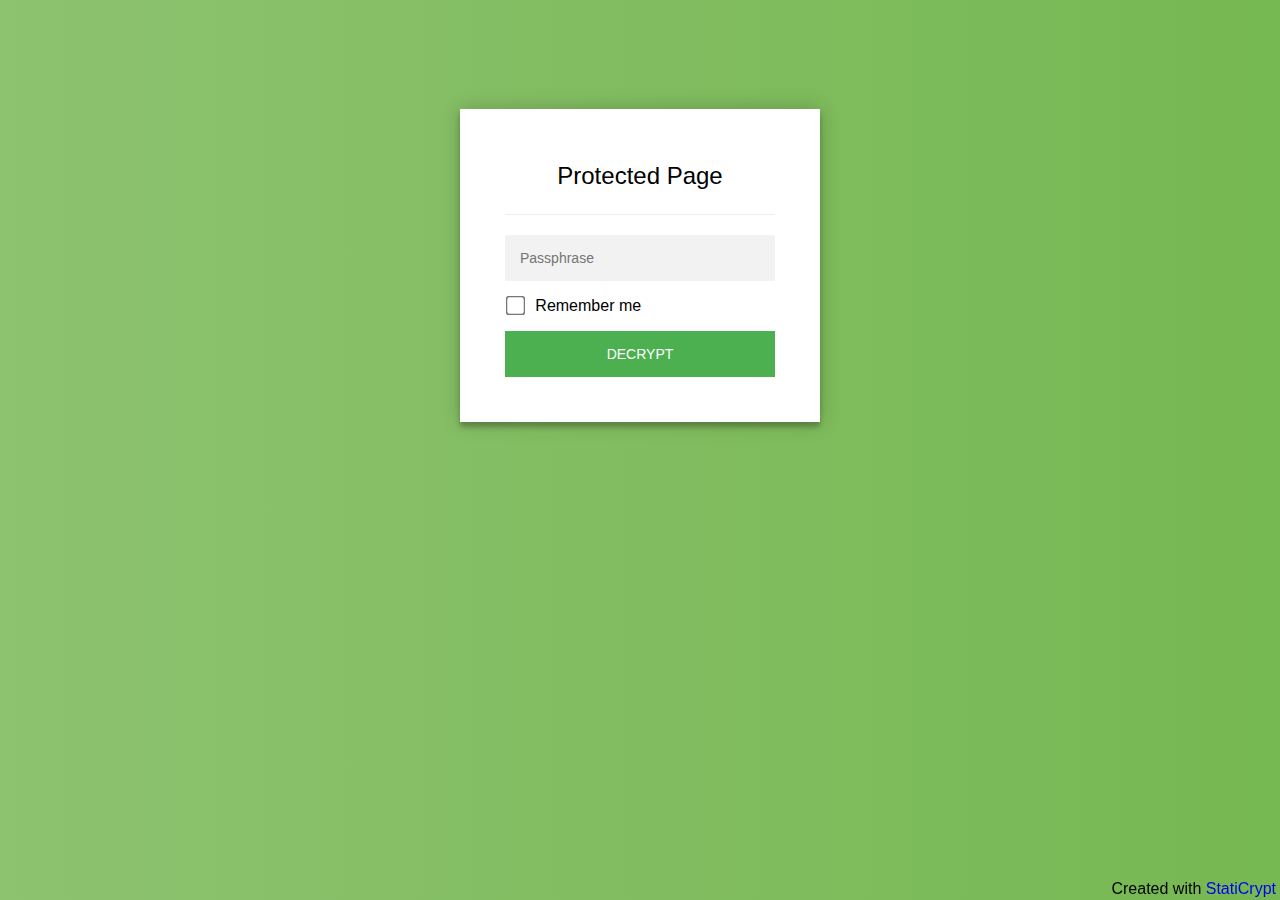
<file: print.html>
<!doctype html>
<html class="staticrypt-html">
<head>
    <meta charset="utf-8">
    <title>Protected Page</title>
    <meta name="viewport" content="width=device-width, initial-scale=1">

    <!-- do not cache this page -->
    <meta http-equiv="cache-control" content="max-age=0"/>
    <meta http-equiv="cache-control" content="no-cache"/>
    <meta http-equiv="expires" content="0"/>
    <meta http-equiv="expires" content="Tue, 01 Jan 1980 1:00:00 GMT"/>
    <meta http-equiv="pragma" content="no-cache"/>

    <style>
        .staticrypt-hr {
            margin-top: 20px;
            margin-bottom: 20px;
            border: 0;
            border-top: 1px solid #eee;
        }

        .staticrypt-page {
            width: 360px;
            padding: 8% 0 0;
            margin: auto;
            box-sizing: border-box;
        }

        .staticrypt-form {
            position: relative;
            z-index: 1;
            background: #FFFFFF;
            max-width: 360px;
            margin: 0 auto 100px;
            padding: 45px;
            text-align: center;
            box-shadow: 0 0 20px 0 rgba(0, 0, 0, 0.2), 0 5px 5px 0 rgba(0, 0, 0, 0.24);
        }

        .staticrypt-form input[type="password"] {
            outline: 0;
            background: #f2f2f2;
            width: 100%;
            border: 0;
            margin: 0 0 15px;
            padding: 15px;
            box-sizing: border-box;
            font-size: 14px;
        }

        .staticrypt-form .staticrypt-decrypt-button {
            text-transform: uppercase;
            outline: 0;
            background: #4CAF50;
            width: 100%;
            border: 0;
            padding: 15px;
            color: #FFFFFF;
            font-size: 14px;
            cursor: pointer;
        }

        .staticrypt-form .staticrypt-decrypt-button:hover, .staticrypt-form .staticrypt-decrypt-button:active, .staticrypt-form .staticrypt-decrypt-button:focus {
            background: #43A047;
        }

        .staticrypt-html {
            height: 100%;
        }

        .staticrypt-body {
            margin-bottom: 1em;
            background: #76b852; /* fallback for old browsers */
            background: -webkit-linear-gradient(right, #76b852, #8DC26F);
            background: -moz-linear-gradient(right, #76b852, #8DC26F);
            background: -o-linear-gradient(right, #76b852, #8DC26F);
            background: linear-gradient(to left, #76b852, #8DC26F);
            font-family: "Arial", sans-serif;
            -webkit-font-smoothing: antialiased;
            -moz-osx-font-smoothing: grayscale;
        }

        .staticrypt-instructions {
            margin-top: -1em;
            margin-bottom: 1em;
        }

        .staticrypt-title {
            font-size: 1.5em;
        }

        .staticrypt-footer {
            position: fixed;
            height: 20px;
            font-size: 16px;
            padding: 2px;
            bottom: 0;
            left: 0;
            right: 0;
            margin-bottom: 0;
        }

        .staticrypt-footer p {
            margin: 2px;
            text-align: center;
            float: right;
        }

        .staticrypt-footer a {
            text-decoration: none;
        }

        label.staticrypt-remember {
            display: flex;
            align-items: center;
            margin-bottom: 1em;
        }

        .staticrypt-remember input[type=checkbox] {
            transform: scale(1.5);
            margin-right: 1em;
        }

        .hidden {
            display: none !important;
        }
    </style>
</head>

<body class="staticrypt-body">
<div class="staticrypt-page">
    <div class="staticrypt-form">
        <div class="staticrypt-instructions">
            <p class="staticrypt-title">Protected Page</p>
            <p></p>
        </div>

        <hr class="staticrypt-hr">

        <form id="staticrypt-form" action="#" method="post">
            <input id="staticrypt-password"
                   type="password"
                   name="password"
                   placeholder="Passphrase"
                   autofocus/>

            <label id="staticrypt-remember-label" class="staticrypt-remember hidden">
                <input id="staticrypt-remember"
                       type="checkbox"
                       name="remember"/>
                Remember me
            </label>

            <input type="submit" class="staticrypt-decrypt-button" value="DECRYPT"/>
        </form>
    </div>

</div>
<footer class="staticrypt-footer">
    <p class="pull-right">Created with <a href="https://robinmoisson.github.io/staticrypt">StatiCrypt</a></p>
</footer>


<script>!function(t,r){"object"==typeof exports?module.exports=exports=r():"function"==typeof define&&define.amd?define([],r):t.CryptoJS=r()}(this,function(){var t=t||function(t,r){var e=Object.create||function(){function t(){}return function(r){var e;return t.prototype=r,e=new t,t.prototype=null,e}}(),i={},n=i.lib={},o=n.Base=function(){return{extend:function(t){var r=e(this);return t&&r.mixIn(t),r.hasOwnProperty("init")&&this.init!==r.init||(r.init=function(){r.$super.init.apply(this,arguments)}),r.init.prototype=r,r.$super=this,r},create:function(){var t=this.extend();return t.init.apply(t,arguments),t},init:function(){},mixIn:function(t){for(var r in t)t.hasOwnProperty(r)&&(this[r]=t[r]);t.hasOwnProperty("toString")&&(this.toString=t.toString)},clone:function(){return this.init.prototype.extend(this)}}}(),s=n.WordArray=o.extend({init:function(t,e){t=this.words=t||[],e!=r?this.sigBytes=e:this.sigBytes=4*t.length},toString:function(t){return(t||c).stringify(this)},concat:function(t){var r=this.words,e=t.words,i=this.sigBytes,n=t.sigBytes;if(this.clamp(),i%4)for(var o=0;o<n;o++){var s=e[o>>>2]>>>24-o%4*8&255;r[i+o>>>2]|=s<<24-(i+o)%4*8}else for(var o=0;o<n;o+=4)r[i+o>>>2]=e[o>>>2];return this.sigBytes+=n,this},clamp:function(){var r=this.words,e=this.sigBytes;r[e>>>2]&=4294967295<<32-e%4*8,r.length=t.ceil(e/4)},clone:function(){var t=o.clone.call(this);return t.words=this.words.slice(0),t},random:function(r){for(var e,i=[],n=function(r){var r=r,e=987654321,i=4294967295;return function(){e=36969*(65535&e)+(e>>16)&i,r=18e3*(65535&r)+(r>>16)&i;var n=(e<<16)+r&i;return n/=4294967296,n+=.5,n*(t.random()>.5?1:-1)}},o=0;o<r;o+=4){var a=n(4294967296*(e||t.random()));e=987654071*a(),i.push(4294967296*a()|0)}return new s.init(i,r)}}),a=i.enc={},c=a.Hex={stringify:function(t){for(var r=t.words,e=t.sigBytes,i=[],n=0;n<e;n++){var o=r[n>>>2]>>>24-n%4*8&255;i.push((o>>>4).toString(16)),i.push((15&o).toString(16))}return i.join("")},parse:function(t){for(var r=t.length,e=[],i=0;i<r;i+=2)e[i>>>3]|=parseInt(t.substr(i,2),16)<<24-i%8*4;return new s.init(e,r/2)}},h=a.Latin1={stringify:function(t){for(var r=t.words,e=t.sigBytes,i=[],n=0;n<e;n++){var o=r[n>>>2]>>>24-n%4*8&255;i.push(String.fromCharCode(o))}return i.join("")},parse:function(t){for(var r=t.length,e=[],i=0;i<r;i++)e[i>>>2]|=(255&t.charCodeAt(i))<<24-i%4*8;return new s.init(e,r)}},l=a.Utf8={stringify:function(t){try{return decodeURIComponent(escape(h.stringify(t)))}catch(t){throw new Error("Malformed UTF-8 data")}},parse:function(t){return h.parse(unescape(encodeURIComponent(t)))}},f=n.BufferedBlockAlgorithm=o.extend({reset:function(){this._data=new s.init,this._nDataBytes=0},_append:function(t){"string"==typeof t&&(t=l.parse(t)),this._data.concat(t),this._nDataBytes+=t.sigBytes},_process:function(r){var e=this._data,i=e.words,n=e.sigBytes,o=this.blockSize,a=4*o,c=n/a;c=r?t.ceil(c):t.max((0|c)-this._minBufferSize,0);var h=c*o,l=t.min(4*h,n);if(h){for(var f=0;f<h;f+=o)this._doProcessBlock(i,f);var u=i.splice(0,h);e.sigBytes-=l}return new s.init(u,l)},clone:function(){var t=o.clone.call(this);return t._data=this._data.clone(),t},_minBufferSize:0}),u=(n.Hasher=f.extend({cfg:o.extend(),init:function(t){this.cfg=this.cfg.extend(t),this.reset()},reset:function(){f.reset.call(this),this._doReset()},update:function(t){return this._append(t),this._process(),this},finalize:function(t){t&&this._append(t);var r=this._doFinalize();return r},blockSize:16,_createHelper:function(t){return function(r,e){return new t.init(e).finalize(r)}},_createHmacHelper:function(t){return function(r,e){return new u.HMAC.init(t,e).finalize(r)}}}),i.algo={});return i}(Math);return function(){function r(t,r,e){for(var i=[],o=0,s=0;s<r;s++)if(s%4){var a=e[t.charCodeAt(s-1)]<<s%4*2,c=e[t.charCodeAt(s)]>>>6-s%4*2;i[o>>>2]|=(a|c)<<24-o%4*8,o++}return n.create(i,o)}var e=t,i=e.lib,n=i.WordArray,o=e.enc;o.Base64={stringify:function(t){var r=t.words,e=t.sigBytes,i=this._map;t.clamp();for(var n=[],o=0;o<e;o+=3)for(var s=r[o>>>2]>>>24-o%4*8&255,a=r[o+1>>>2]>>>24-(o+1)%4*8&255,c=r[o+2>>>2]>>>24-(o+2)%4*8&255,h=s<<16|a<<8|c,l=0;l<4&&o+.75*l<e;l++)n.push(i.charAt(h>>>6*(3-l)&63));var f=i.charAt(64);if(f)for(;n.length%4;)n.push(f);return n.join("")},parse:function(t){var e=t.length,i=this._map,n=this._reverseMap;if(!n){n=this._reverseMap=[];for(var o=0;o<i.length;o++)n[i.charCodeAt(o)]=o}var s=i.charAt(64);if(s){var a=t.indexOf(s);a!==-1&&(e=a)}return r(t,e,n)},_map:"ABCDEFGHIJKLMNOPQRSTUVWXYZabcdefghijklmnopqrstuvwxyz0123456789+/="}}(),function(r){function e(t,r,e,i,n,o,s){var a=t+(r&e|~r&i)+n+s;return(a<<o|a>>>32-o)+r}function i(t,r,e,i,n,o,s){var a=t+(r&i|e&~i)+n+s;return(a<<o|a>>>32-o)+r}function n(t,r,e,i,n,o,s){var a=t+(r^e^i)+n+s;return(a<<o|a>>>32-o)+r}function o(t,r,e,i,n,o,s){var a=t+(e^(r|~i))+n+s;return(a<<o|a>>>32-o)+r}var s=t,a=s.lib,c=a.WordArray,h=a.Hasher,l=s.algo,f=[];!function(){for(var t=0;t<64;t++)f[t]=4294967296*r.abs(r.sin(t+1))|0}();var u=l.MD5=h.extend({_doReset:function(){this._hash=new c.init([1732584193,4023233417,2562383102,271733878])},_doProcessBlock:function(t,r){for(var s=0;s<16;s++){var a=r+s,c=t[a];t[a]=16711935&(c<<8|c>>>24)|4278255360&(c<<24|c>>>8)}var h=this._hash.words,l=t[r+0],u=t[r+1],d=t[r+2],v=t[r+3],p=t[r+4],_=t[r+5],y=t[r+6],g=t[r+7],B=t[r+8],w=t[r+9],k=t[r+10],S=t[r+11],m=t[r+12],x=t[r+13],b=t[r+14],H=t[r+15],z=h[0],A=h[1],C=h[2],D=h[3];z=e(z,A,C,D,l,7,f[0]),D=e(D,z,A,C,u,12,f[1]),C=e(C,D,z,A,d,17,f[2]),A=e(A,C,D,z,v,22,f[3]),z=e(z,A,C,D,p,7,f[4]),D=e(D,z,A,C,_,12,f[5]),C=e(C,D,z,A,y,17,f[6]),A=e(A,C,D,z,g,22,f[7]),z=e(z,A,C,D,B,7,f[8]),D=e(D,z,A,C,w,12,f[9]),C=e(C,D,z,A,k,17,f[10]),A=e(A,C,D,z,S,22,f[11]),z=e(z,A,C,D,m,7,f[12]),D=e(D,z,A,C,x,12,f[13]),C=e(C,D,z,A,b,17,f[14]),A=e(A,C,D,z,H,22,f[15]),z=i(z,A,C,D,u,5,f[16]),D=i(D,z,A,C,y,9,f[17]),C=i(C,D,z,A,S,14,f[18]),A=i(A,C,D,z,l,20,f[19]),z=i(z,A,C,D,_,5,f[20]),D=i(D,z,A,C,k,9,f[21]),C=i(C,D,z,A,H,14,f[22]),A=i(A,C,D,z,p,20,f[23]),z=i(z,A,C,D,w,5,f[24]),D=i(D,z,A,C,b,9,f[25]),C=i(C,D,z,A,v,14,f[26]),A=i(A,C,D,z,B,20,f[27]),z=i(z,A,C,D,x,5,f[28]),D=i(D,z,A,C,d,9,f[29]),C=i(C,D,z,A,g,14,f[30]),A=i(A,C,D,z,m,20,f[31]),z=n(z,A,C,D,_,4,f[32]),D=n(D,z,A,C,B,11,f[33]),C=n(C,D,z,A,S,16,f[34]),A=n(A,C,D,z,b,23,f[35]),z=n(z,A,C,D,u,4,f[36]),D=n(D,z,A,C,p,11,f[37]),C=n(C,D,z,A,g,16,f[38]),A=n(A,C,D,z,k,23,f[39]),z=n(z,A,C,D,x,4,f[40]),D=n(D,z,A,C,l,11,f[41]),C=n(C,D,z,A,v,16,f[42]),A=n(A,C,D,z,y,23,f[43]),z=n(z,A,C,D,w,4,f[44]),D=n(D,z,A,C,m,11,f[45]),C=n(C,D,z,A,H,16,f[46]),A=n(A,C,D,z,d,23,f[47]),z=o(z,A,C,D,l,6,f[48]),D=o(D,z,A,C,g,10,f[49]),C=o(C,D,z,A,b,15,f[50]),A=o(A,C,D,z,_,21,f[51]),z=o(z,A,C,D,m,6,f[52]),D=o(D,z,A,C,v,10,f[53]),C=o(C,D,z,A,k,15,f[54]),A=o(A,C,D,z,u,21,f[55]),z=o(z,A,C,D,B,6,f[56]),D=o(D,z,A,C,H,10,f[57]),C=o(C,D,z,A,y,15,f[58]),A=o(A,C,D,z,x,21,f[59]),z=o(z,A,C,D,p,6,f[60]),D=o(D,z,A,C,S,10,f[61]),C=o(C,D,z,A,d,15,f[62]),A=o(A,C,D,z,w,21,f[63]),h[0]=h[0]+z|0,h[1]=h[1]+A|0,h[2]=h[2]+C|0,h[3]=h[3]+D|0},_doFinalize:function(){var t=this._data,e=t.words,i=8*this._nDataBytes,n=8*t.sigBytes;e[n>>>5]|=128<<24-n%32;var o=r.floor(i/4294967296),s=i;e[(n+64>>>9<<4)+15]=16711935&(o<<8|o>>>24)|4278255360&(o<<24|o>>>8),e[(n+64>>>9<<4)+14]=16711935&(s<<8|s>>>24)|4278255360&(s<<24|s>>>8),t.sigBytes=4*(e.length+1),this._process();for(var a=this._hash,c=a.words,h=0;h<4;h++){var l=c[h];c[h]=16711935&(l<<8|l>>>24)|4278255360&(l<<24|l>>>8)}return a},clone:function(){var t=h.clone.call(this);return t._hash=this._hash.clone(),t}});s.MD5=h._createHelper(u),s.HmacMD5=h._createHmacHelper(u)}(Math),function(){var r=t,e=r.lib,i=e.WordArray,n=e.Hasher,o=r.algo,s=[],a=o.SHA1=n.extend({_doReset:function(){this._hash=new i.init([1732584193,4023233417,2562383102,271733878,3285377520])},_doProcessBlock:function(t,r){for(var e=this._hash.words,i=e[0],n=e[1],o=e[2],a=e[3],c=e[4],h=0;h<80;h++){if(h<16)s[h]=0|t[r+h];else{var l=s[h-3]^s[h-8]^s[h-14]^s[h-16];s[h]=l<<1|l>>>31}var f=(i<<5|i>>>27)+c+s[h];f+=h<20?(n&o|~n&a)+1518500249:h<40?(n^o^a)+1859775393:h<60?(n&o|n&a|o&a)-1894007588:(n^o^a)-899497514,c=a,a=o,o=n<<30|n>>>2,n=i,i=f}e[0]=e[0]+i|0,e[1]=e[1]+n|0,e[2]=e[2]+o|0,e[3]=e[3]+a|0,e[4]=e[4]+c|0},_doFinalize:function(){var t=this._data,r=t.words,e=8*this._nDataBytes,i=8*t.sigBytes;return r[i>>>5]|=128<<24-i%32,r[(i+64>>>9<<4)+14]=Math.floor(e/4294967296),r[(i+64>>>9<<4)+15]=e,t.sigBytes=4*r.length,this._process(),this._hash},clone:function(){var t=n.clone.call(this);return t._hash=this._hash.clone(),t}});r.SHA1=n._createHelper(a),r.HmacSHA1=n._createHmacHelper(a)}(),function(r){var e=t,i=e.lib,n=i.WordArray,o=i.Hasher,s=e.algo,a=[],c=[];!function(){function t(t){for(var e=r.sqrt(t),i=2;i<=e;i++)if(!(t%i))return!1;return!0}function e(t){return 4294967296*(t-(0|t))|0}for(var i=2,n=0;n<64;)t(i)&&(n<8&&(a[n]=e(r.pow(i,.5))),c[n]=e(r.pow(i,1/3)),n++),i++}();var h=[],l=s.SHA256=o.extend({_doReset:function(){this._hash=new n.init(a.slice(0))},_doProcessBlock:function(t,r){for(var e=this._hash.words,i=e[0],n=e[1],o=e[2],s=e[3],a=e[4],l=e[5],f=e[6],u=e[7],d=0;d<64;d++){if(d<16)h[d]=0|t[r+d];else{var v=h[d-15],p=(v<<25|v>>>7)^(v<<14|v>>>18)^v>>>3,_=h[d-2],y=(_<<15|_>>>17)^(_<<13|_>>>19)^_>>>10;h[d]=p+h[d-7]+y+h[d-16]}var g=a&l^~a&f,B=i&n^i&o^n&o,w=(i<<30|i>>>2)^(i<<19|i>>>13)^(i<<10|i>>>22),k=(a<<26|a>>>6)^(a<<21|a>>>11)^(a<<7|a>>>25),S=u+k+g+c[d]+h[d],m=w+B;u=f,f=l,l=a,a=s+S|0,s=o,o=n,n=i,i=S+m|0}e[0]=e[0]+i|0,e[1]=e[1]+n|0,e[2]=e[2]+o|0,e[3]=e[3]+s|0,e[4]=e[4]+a|0,e[5]=e[5]+l|0,e[6]=e[6]+f|0,e[7]=e[7]+u|0},_doFinalize:function(){var t=this._data,e=t.words,i=8*this._nDataBytes,n=8*t.sigBytes;return e[n>>>5]|=128<<24-n%32,e[(n+64>>>9<<4)+14]=r.floor(i/4294967296),e[(n+64>>>9<<4)+15]=i,t.sigBytes=4*e.length,this._process(),this._hash},clone:function(){var t=o.clone.call(this);return t._hash=this._hash.clone(),t}});e.SHA256=o._createHelper(l),e.HmacSHA256=o._createHmacHelper(l)}(Math),function(){function r(t){return t<<8&4278255360|t>>>8&16711935}var e=t,i=e.lib,n=i.WordArray,o=e.enc;o.Utf16=o.Utf16BE={stringify:function(t){for(var r=t.words,e=t.sigBytes,i=[],n=0;n<e;n+=2){var o=r[n>>>2]>>>16-n%4*8&65535;i.push(String.fromCharCode(o))}return i.join("")},parse:function(t){for(var r=t.length,e=[],i=0;i<r;i++)e[i>>>1]|=t.charCodeAt(i)<<16-i%2*16;return n.create(e,2*r)}};o.Utf16LE={stringify:function(t){for(var e=t.words,i=t.sigBytes,n=[],o=0;o<i;o+=2){var s=r(e[o>>>2]>>>16-o%4*8&65535);n.push(String.fromCharCode(s))}return n.join("")},parse:function(t){for(var e=t.length,i=[],o=0;o<e;o++)i[o>>>1]|=r(t.charCodeAt(o)<<16-o%2*16);return n.create(i,2*e)}}}(),function(){if("function"==typeof ArrayBuffer){var r=t,e=r.lib,i=e.WordArray,n=i.init,o=i.init=function(t){if(t instanceof ArrayBuffer&&(t=new Uint8Array(t)),(t instanceof Int8Array||"undefined"!=typeof Uint8ClampedArray&&t instanceof Uint8ClampedArray||t instanceof Int16Array||t instanceof Uint16Array||t instanceof Int32Array||t instanceof Uint32Array||t instanceof Float32Array||t instanceof Float64Array)&&(t=new Uint8Array(t.buffer,t.byteOffset,t.byteLength)),t instanceof Uint8Array){for(var r=t.byteLength,e=[],i=0;i<r;i++)e[i>>>2]|=t[i]<<24-i%4*8;n.call(this,e,r)}else n.apply(this,arguments)};o.prototype=i}}(),function(r){function e(t,r,e){return t^r^e}function i(t,r,e){return t&r|~t&e}function n(t,r,e){return(t|~r)^e}function o(t,r,e){return t&e|r&~e}function s(t,r,e){return t^(r|~e)}function a(t,r){return t<<r|t>>>32-r}var c=t,h=c.lib,l=h.WordArray,f=h.Hasher,u=c.algo,d=l.create([0,1,2,3,4,5,6,7,8,9,10,11,12,13,14,15,7,4,13,1,10,6,15,3,12,0,9,5,2,14,11,8,3,10,14,4,9,15,8,1,2,7,0,6,13,11,5,12,1,9,11,10,0,8,12,4,13,3,7,15,14,5,6,2,4,0,5,9,7,12,2,10,14,1,3,8,11,6,15,13]),v=l.create([5,14,7,0,9,2,11,4,13,6,15,8,1,10,3,12,6,11,3,7,0,13,5,10,14,15,8,12,4,9,1,2,15,5,1,3,7,14,6,9,11,8,12,2,10,0,4,13,8,6,4,1,3,11,15,0,5,12,2,13,9,7,10,14,12,15,10,4,1,5,8,7,6,2,13,14,0,3,9,11]),p=l.create([11,14,15,12,5,8,7,9,11,13,14,15,6,7,9,8,7,6,8,13,11,9,7,15,7,12,15,9,11,7,13,12,11,13,6,7,14,9,13,15,14,8,13,6,5,12,7,5,11,12,14,15,14,15,9,8,9,14,5,6,8,6,5,12,9,15,5,11,6,8,13,12,5,12,13,14,11,8,5,6]),_=l.create([8,9,9,11,13,15,15,5,7,7,8,11,14,14,12,6,9,13,15,7,12,8,9,11,7,7,12,7,6,15,13,11,9,7,15,11,8,6,6,14,12,13,5,14,13,13,7,5,15,5,8,11,14,14,6,14,6,9,12,9,12,5,15,8,8,5,12,9,12,5,14,6,8,13,6,5,15,13,11,11]),y=l.create([0,1518500249,1859775393,2400959708,2840853838]),g=l.create([1352829926,1548603684,1836072691,2053994217,0]),B=u.RIPEMD160=f.extend({_doReset:function(){this._hash=l.create([1732584193,4023233417,2562383102,271733878,3285377520])},_doProcessBlock:function(t,r){for(var c=0;c<16;c++){var h=r+c,l=t[h];t[h]=16711935&(l<<8|l>>>24)|4278255360&(l<<24|l>>>8)}var f,u,B,w,k,S,m,x,b,H,z=this._hash.words,A=y.words,C=g.words,D=d.words,R=v.words,E=p.words,M=_.words;S=f=z[0],m=u=z[1],x=B=z[2],b=w=z[3],H=k=z[4];for(var F,c=0;c<80;c+=1)F=f+t[r+D[c]]|0,F+=c<16?e(u,B,w)+A[0]:c<32?i(u,B,w)+A[1]:c<48?n(u,B,w)+A[2]:c<64?o(u,B,w)+A[3]:s(u,B,w)+A[4],F|=0,F=a(F,E[c]),F=F+k|0,f=k,k=w,w=a(B,10),B=u,u=F,F=S+t[r+R[c]]|0,F+=c<16?s(m,x,b)+C[0]:c<32?o(m,x,b)+C[1]:c<48?n(m,x,b)+C[2]:c<64?i(m,x,b)+C[3]:e(m,x,b)+C[4],F|=0,F=a(F,M[c]),F=F+H|0,S=H,H=b,b=a(x,10),x=m,m=F;F=z[1]+B+b|0,z[1]=z[2]+w+H|0,z[2]=z[3]+k+S|0,z[3]=z[4]+f+m|0,z[4]=z[0]+u+x|0,z[0]=F},_doFinalize:function(){var t=this._data,r=t.words,e=8*this._nDataBytes,i=8*t.sigBytes;r[i>>>5]|=128<<24-i%32,r[(i+64>>>9<<4)+14]=16711935&(e<<8|e>>>24)|4278255360&(e<<24|e>>>8),t.sigBytes=4*(r.length+1),this._process();for(var n=this._hash,o=n.words,s=0;s<5;s++){var a=o[s];o[s]=16711935&(a<<8|a>>>24)|4278255360&(a<<24|a>>>8)}return n},clone:function(){var t=f.clone.call(this);return t._hash=this._hash.clone(),t}});c.RIPEMD160=f._createHelper(B),c.HmacRIPEMD160=f._createHmacHelper(B)}(Math),function(){var r=t,e=r.lib,i=e.Base,n=r.enc,o=n.Utf8,s=r.algo;s.HMAC=i.extend({init:function(t,r){t=this._hasher=new t.init,"string"==typeof r&&(r=o.parse(r));var e=t.blockSize,i=4*e;r.sigBytes>i&&(r=t.finalize(r)),r.clamp();for(var n=this._oKey=r.clone(),s=this._iKey=r.clone(),a=n.words,c=s.words,h=0;h<e;h++)a[h]^=1549556828,c[h]^=909522486;n.sigBytes=s.sigBytes=i,this.reset()},reset:function(){var t=this._hasher;t.reset(),t.update(this._iKey)},update:function(t){return this._hasher.update(t),this},finalize:function(t){var r=this._hasher,e=r.finalize(t);r.reset();var i=r.finalize(this._oKey.clone().concat(e));return i}})}(),function(){var r=t,e=r.lib,i=e.Base,n=e.WordArray,o=r.algo,s=o.SHA1,a=o.HMAC,c=o.PBKDF2=i.extend({cfg:i.extend({keySize:4,hasher:s,iterations:1}),init:function(t){this.cfg=this.cfg.extend(t)},compute:function(t,r){for(var e=this.cfg,i=a.create(e.hasher,t),o=n.create(),s=n.create([1]),c=o.words,h=s.words,l=e.keySize,f=e.iterations;c.length<l;){var u=i.update(r).finalize(s);i.reset();for(var d=u.words,v=d.length,p=u,_=1;_<f;_++){p=i.finalize(p),i.reset();for(var y=p.words,g=0;g<v;g++)d[g]^=y[g]}o.concat(u),h[0]++}return o.sigBytes=4*l,o}});r.PBKDF2=function(t,r,e){return c.create(e).compute(t,r)}}(),function(){var r=t,e=r.lib,i=e.Base,n=e.WordArray,o=r.algo,s=o.MD5,a=o.EvpKDF=i.extend({cfg:i.extend({keySize:4,hasher:s,iterations:1}),init:function(t){this.cfg=this.cfg.extend(t)},compute:function(t,r){for(var e=this.cfg,i=e.hasher.create(),o=n.create(),s=o.words,a=e.keySize,c=e.iterations;s.length<a;){h&&i.update(h);var h=i.update(t).finalize(r);i.reset();for(var l=1;l<c;l++)h=i.finalize(h),i.reset();o.concat(h)}return o.sigBytes=4*a,o}});r.EvpKDF=function(t,r,e){return a.create(e).compute(t,r)}}(),function(){var r=t,e=r.lib,i=e.WordArray,n=r.algo,o=n.SHA256,s=n.SHA224=o.extend({_doReset:function(){this._hash=new i.init([3238371032,914150663,812702999,4144912697,4290775857,1750603025,1694076839,3204075428])},_doFinalize:function(){var t=o._doFinalize.call(this);return t.sigBytes-=4,t}});r.SHA224=o._createHelper(s),r.HmacSHA224=o._createHmacHelper(s)}(),function(r){var e=t,i=e.lib,n=i.Base,o=i.WordArray,s=e.x64={};s.Word=n.extend({init:function(t,r){this.high=t,this.low=r}}),s.WordArray=n.extend({init:function(t,e){t=this.words=t||[],e!=r?this.sigBytes=e:this.sigBytes=8*t.length},toX32:function(){for(var t=this.words,r=t.length,e=[],i=0;i<r;i++){var n=t[i];e.push(n.high),e.push(n.low)}return o.create(e,this.sigBytes)},clone:function(){for(var t=n.clone.call(this),r=t.words=this.words.slice(0),e=r.length,i=0;i<e;i++)r[i]=r[i].clone();return t}})}(),function(r){var e=t,i=e.lib,n=i.WordArray,o=i.Hasher,s=e.x64,a=s.Word,c=e.algo,h=[],l=[],f=[];!function(){for(var t=1,r=0,e=0;e<24;e++){h[t+5*r]=(e+1)*(e+2)/2%64;var i=r%5,n=(2*t+3*r)%5;t=i,r=n}for(var t=0;t<5;t++)for(var r=0;r<5;r++)l[t+5*r]=r+(2*t+3*r)%5*5;for(var o=1,s=0;s<24;s++){for(var c=0,u=0,d=0;d<7;d++){if(1&o){var v=(1<<d)-1;v<32?u^=1<<v:c^=1<<v-32}128&o?o=o<<1^113:o<<=1}f[s]=a.create(c,u)}}();var u=[];!function(){for(var t=0;t<25;t++)u[t]=a.create()}();var d=c.SHA3=o.extend({cfg:o.cfg.extend({outputLength:512}),_doReset:function(){for(var t=this._state=[],r=0;r<25;r++)t[r]=new a.init;this.blockSize=(1600-2*this.cfg.outputLength)/32},_doProcessBlock:function(t,r){for(var e=this._state,i=this.blockSize/2,n=0;n<i;n++){var o=t[r+2*n],s=t[r+2*n+1];o=16711935&(o<<8|o>>>24)|4278255360&(o<<24|o>>>8),s=16711935&(s<<8|s>>>24)|4278255360&(s<<24|s>>>8);var a=e[n];a.high^=s,a.low^=o}for(var c=0;c<24;c++){for(var d=0;d<5;d++){for(var v=0,p=0,_=0;_<5;_++){var a=e[d+5*_];v^=a.high,p^=a.low}var y=u[d];y.high=v,y.low=p}for(var d=0;d<5;d++)for(var g=u[(d+4)%5],B=u[(d+1)%5],w=B.high,k=B.low,v=g.high^(w<<1|k>>>31),p=g.low^(k<<1|w>>>31),_=0;_<5;_++){var a=e[d+5*_];a.high^=v,a.low^=p}for(var S=1;S<25;S++){var a=e[S],m=a.high,x=a.low,b=h[S];if(b<32)var v=m<<b|x>>>32-b,p=x<<b|m>>>32-b;else var v=x<<b-32|m>>>64-b,p=m<<b-32|x>>>64-b;var H=u[l[S]];H.high=v,H.low=p}var z=u[0],A=e[0];z.high=A.high,z.low=A.low;for(var d=0;d<5;d++)for(var _=0;_<5;_++){var S=d+5*_,a=e[S],C=u[S],D=u[(d+1)%5+5*_],R=u[(d+2)%5+5*_];a.high=C.high^~D.high&R.high,a.low=C.low^~D.low&R.low}var a=e[0],E=f[c];a.high^=E.high,a.low^=E.low}},_doFinalize:function(){var t=this._data,e=t.words,i=(8*this._nDataBytes,8*t.sigBytes),o=32*this.blockSize;e[i>>>5]|=1<<24-i%32,e[(r.ceil((i+1)/o)*o>>>5)-1]|=128,t.sigBytes=4*e.length,this._process();for(var s=this._state,a=this.cfg.outputLength/8,c=a/8,h=[],l=0;l<c;l++){var f=s[l],u=f.high,d=f.low;u=16711935&(u<<8|u>>>24)|4278255360&(u<<24|u>>>8),d=16711935&(d<<8|d>>>24)|4278255360&(d<<24|d>>>8),h.push(d),h.push(u)}return new n.init(h,a)},clone:function(){for(var t=o.clone.call(this),r=t._state=this._state.slice(0),e=0;e<25;e++)r[e]=r[e].clone();return t}});e.SHA3=o._createHelper(d),e.HmacSHA3=o._createHmacHelper(d)}(Math),function(){function r(){return s.create.apply(s,arguments)}var e=t,i=e.lib,n=i.Hasher,o=e.x64,s=o.Word,a=o.WordArray,c=e.algo,h=[r(1116352408,3609767458),r(1899447441,602891725),r(3049323471,3964484399),r(3921009573,2173295548),r(961987163,4081628472),r(1508970993,3053834265),r(2453635748,2937671579),r(2870763221,3664609560),r(3624381080,2734883394),r(310598401,1164996542),r(607225278,1323610764),r(1426881987,3590304994),r(1925078388,4068182383),r(2162078206,991336113),r(2614888103,633803317),r(3248222580,3479774868),r(3835390401,2666613458),r(4022224774,944711139),r(264347078,2341262773),r(604807628,2007800933),r(770255983,1495990901),r(1249150122,1856431235),r(1555081692,3175218132),r(1996064986,2198950837),r(2554220882,3999719339),r(2821834349,766784016),r(2952996808,2566594879),r(3210313671,3203337956),r(3336571891,1034457026),r(3584528711,2466948901),r(113926993,3758326383),r(338241895,168717936),r(666307205,1188179964),r(773529912,1546045734),r(1294757372,1522805485),r(1396182291,2643833823),r(1695183700,2343527390),r(1986661051,1014477480),r(2177026350,1206759142),r(2456956037,344077627),r(2730485921,1290863460),r(2820302411,3158454273),r(3259730800,3505952657),r(3345764771,106217008),r(3516065817,3606008344),r(3600352804,1432725776),r(4094571909,1467031594),r(275423344,851169720),r(430227734,3100823752),r(506948616,1363258195),r(659060556,3750685593),r(883997877,3785050280),r(958139571,3318307427),r(1322822218,3812723403),r(1537002063,2003034995),r(1747873779,3602036899),r(1955562222,1575990012),r(2024104815,1125592928),r(2227730452,2716904306),r(2361852424,442776044),r(2428436474,593698344),r(2756734187,3733110249),r(3204031479,2999351573),r(3329325298,3815920427),r(3391569614,3928383900),r(3515267271,566280711),r(3940187606,3454069534),r(4118630271,4000239992),r(116418474,1914138554),r(174292421,2731055270),r(289380356,3203993006),r(460393269,320620315),r(685471733,587496836),r(852142971,1086792851),r(1017036298,365543100),r(1126000580,2618297676),r(1288033470,3409855158),r(1501505948,4234509866),r(1607167915,987167468),r(1816402316,1246189591)],l=[];!function(){for(var t=0;t<80;t++)l[t]=r()}();var f=c.SHA512=n.extend({_doReset:function(){this._hash=new a.init([new s.init(1779033703,4089235720),new s.init(3144134277,2227873595),new s.init(1013904242,4271175723),new s.init(2773480762,1595750129),new s.init(1359893119,2917565137),new s.init(2600822924,725511199),new s.init(528734635,4215389547),new s.init(1541459225,327033209)])},_doProcessBlock:function(t,r){for(var e=this._hash.words,i=e[0],n=e[1],o=e[2],s=e[3],a=e[4],c=e[5],f=e[6],u=e[7],d=i.high,v=i.low,p=n.high,_=n.low,y=o.high,g=o.low,B=s.high,w=s.low,k=a.high,S=a.low,m=c.high,x=c.low,b=f.high,H=f.low,z=u.high,A=u.low,C=d,D=v,R=p,E=_,M=y,F=g,P=B,W=w,O=k,U=S,I=m,K=x,X=b,L=H,j=z,N=A,T=0;T<80;T++){var Z=l[T];if(T<16)var q=Z.high=0|t[r+2*T],G=Z.low=0|t[r+2*T+1];else{var J=l[T-15],$=J.high,Q=J.low,V=($>>>1|Q<<31)^($>>>8|Q<<24)^$>>>7,Y=(Q>>>1|$<<31)^(Q>>>8|$<<24)^(Q>>>7|$<<25),tt=l[T-2],rt=tt.high,et=tt.low,it=(rt>>>19|et<<13)^(rt<<3|et>>>29)^rt>>>6,nt=(et>>>19|rt<<13)^(et<<3|rt>>>29)^(et>>>6|rt<<26),ot=l[T-7],st=ot.high,at=ot.low,ct=l[T-16],ht=ct.high,lt=ct.low,G=Y+at,q=V+st+(G>>>0<Y>>>0?1:0),G=G+nt,q=q+it+(G>>>0<nt>>>0?1:0),G=G+lt,q=q+ht+(G>>>0<lt>>>0?1:0);Z.high=q,Z.low=G}var ft=O&I^~O&X,ut=U&K^~U&L,dt=C&R^C&M^R&M,vt=D&E^D&F^E&F,pt=(C>>>28|D<<4)^(C<<30|D>>>2)^(C<<25|D>>>7),_t=(D>>>28|C<<4)^(D<<30|C>>>2)^(D<<25|C>>>7),yt=(O>>>14|U<<18)^(O>>>18|U<<14)^(O<<23|U>>>9),gt=(U>>>14|O<<18)^(U>>>18|O<<14)^(U<<23|O>>>9),Bt=h[T],wt=Bt.high,kt=Bt.low,St=N+gt,mt=j+yt+(St>>>0<N>>>0?1:0),St=St+ut,mt=mt+ft+(St>>>0<ut>>>0?1:0),St=St+kt,mt=mt+wt+(St>>>0<kt>>>0?1:0),St=St+G,mt=mt+q+(St>>>0<G>>>0?1:0),xt=_t+vt,bt=pt+dt+(xt>>>0<_t>>>0?1:0);j=X,N=L,X=I,L=K,I=O,K=U,U=W+St|0,O=P+mt+(U>>>0<W>>>0?1:0)|0,P=M,W=F,M=R,F=E,R=C,E=D,D=St+xt|0,C=mt+bt+(D>>>0<St>>>0?1:0)|0}v=i.low=v+D,i.high=d+C+(v>>>0<D>>>0?1:0),_=n.low=_+E,n.high=p+R+(_>>>0<E>>>0?1:0),g=o.low=g+F,o.high=y+M+(g>>>0<F>>>0?1:0),w=s.low=w+W,s.high=B+P+(w>>>0<W>>>0?1:0),S=a.low=S+U,a.high=k+O+(S>>>0<U>>>0?1:0),x=c.low=x+K,c.high=m+I+(x>>>0<K>>>0?1:0),H=f.low=H+L,f.high=b+X+(H>>>0<L>>>0?1:0),A=u.low=A+N,u.high=z+j+(A>>>0<N>>>0?1:0)},_doFinalize:function(){var t=this._data,r=t.words,e=8*this._nDataBytes,i=8*t.sigBytes;r[i>>>5]|=128<<24-i%32,r[(i+128>>>10<<5)+30]=Math.floor(e/4294967296),r[(i+128>>>10<<5)+31]=e,t.sigBytes=4*r.length,this._process();var n=this._hash.toX32();return n},clone:function(){var t=n.clone.call(this);return t._hash=this._hash.clone(),t},blockSize:32});e.SHA512=n._createHelper(f),e.HmacSHA512=n._createHmacHelper(f)}(),function(){var r=t,e=r.x64,i=e.Word,n=e.WordArray,o=r.algo,s=o.SHA512,a=o.SHA384=s.extend({_doReset:function(){this._hash=new n.init([new i.init(3418070365,3238371032),new i.init(1654270250,914150663),new i.init(2438529370,812702999),new i.init(355462360,4144912697),new i.init(1731405415,4290775857),new i.init(2394180231,1750603025),new i.init(3675008525,1694076839),new i.init(1203062813,3204075428)])},_doFinalize:function(){var t=s._doFinalize.call(this);return t.sigBytes-=16,t}});r.SHA384=s._createHelper(a),r.HmacSHA384=s._createHmacHelper(a)}(),t.lib.Cipher||function(r){var e=t,i=e.lib,n=i.Base,o=i.WordArray,s=i.BufferedBlockAlgorithm,a=e.enc,c=(a.Utf8,a.Base64),h=e.algo,l=h.EvpKDF,f=i.Cipher=s.extend({cfg:n.extend(),createEncryptor:function(t,r){return this.create(this._ENC_XFORM_MODE,t,r)},createDecryptor:function(t,r){return this.create(this._DEC_XFORM_MODE,t,r)},init:function(t,r,e){this.cfg=this.cfg.extend(e),this._xformMode=t,this._key=r,this.reset()},reset:function(){s.reset.call(this),this._doReset()},process:function(t){return this._append(t),this._process()},finalize:function(t){t&&this._append(t);var r=this._doFinalize();return r},keySize:4,ivSize:4,_ENC_XFORM_MODE:1,_DEC_XFORM_MODE:2,_createHelper:function(){function t(t){return"string"==typeof t?m:w}return function(r){return{encrypt:function(e,i,n){return t(i).encrypt(r,e,i,n)},decrypt:function(e,i,n){return t(i).decrypt(r,e,i,n)}}}}()}),u=(i.StreamCipher=f.extend({_doFinalize:function(){var t=this._process(!0);return t},blockSize:1}),e.mode={}),d=i.BlockCipherMode=n.extend({createEncryptor:function(t,r){return this.Encryptor.create(t,r)},createDecryptor:function(t,r){return this.Decryptor.create(t,r)},init:function(t,r){this._cipher=t,this._iv=r}}),v=u.CBC=function(){function t(t,e,i){var n=this._iv;if(n){var o=n;this._iv=r}else var o=this._prevBlock;for(var s=0;s<i;s++)t[e+s]^=o[s]}var e=d.extend();return e.Encryptor=e.extend({processBlock:function(r,e){var i=this._cipher,n=i.blockSize;t.call(this,r,e,n),i.encryptBlock(r,e),this._prevBlock=r.slice(e,e+n)}}),e.Decryptor=e.extend({processBlock:function(r,e){var i=this._cipher,n=i.blockSize,o=r.slice(e,e+n);i.decryptBlock(r,e),t.call(this,r,e,n),this._prevBlock=o}}),e}(),p=e.pad={},_=p.Pkcs7={pad:function(t,r){for(var e=4*r,i=e-t.sigBytes%e,n=i<<24|i<<16|i<<8|i,s=[],a=0;a<i;a+=4)s.push(n);var c=o.create(s,i);t.concat(c)},unpad:function(t){var r=255&t.words[t.sigBytes-1>>>2];t.sigBytes-=r}},y=(i.BlockCipher=f.extend({cfg:f.cfg.extend({mode:v,padding:_}),reset:function(){f.reset.call(this);var t=this.cfg,r=t.iv,e=t.mode;if(this._xformMode==this._ENC_XFORM_MODE)var i=e.createEncryptor;else{var i=e.createDecryptor;this._minBufferSize=1}this._mode&&this._mode.__creator==i?this._mode.init(this,r&&r.words):(this._mode=i.call(e,this,r&&r.words),this._mode.__creator=i)},_doProcessBlock:function(t,r){this._mode.processBlock(t,r)},_doFinalize:function(){var t=this.cfg.padding;if(this._xformMode==this._ENC_XFORM_MODE){t.pad(this._data,this.blockSize);var r=this._process(!0)}else{var r=this._process(!0);t.unpad(r)}return r},blockSize:4}),i.CipherParams=n.extend({init:function(t){this.mixIn(t)},toString:function(t){return(t||this.formatter).stringify(this)}})),g=e.format={},B=g.OpenSSL={stringify:function(t){var r=t.ciphertext,e=t.salt;if(e)var i=o.create([1398893684,1701076831]).concat(e).concat(r);else var i=r;return i.toString(c)},parse:function(t){var r=c.parse(t),e=r.words;if(1398893684==e[0]&&1701076831==e[1]){var i=o.create(e.slice(2,4));e.splice(0,4),r.sigBytes-=16}return y.create({ciphertext:r,salt:i})}},w=i.SerializableCipher=n.extend({cfg:n.extend({format:B}),encrypt:function(t,r,e,i){i=this.cfg.extend(i);var n=t.createEncryptor(e,i),o=n.finalize(r),s=n.cfg;return y.create({ciphertext:o,key:e,iv:s.iv,algorithm:t,mode:s.mode,padding:s.padding,blockSize:t.blockSize,formatter:i.format})},decrypt:function(t,r,e,i){i=this.cfg.extend(i),r=this._parse(r,i.format);var n=t.createDecryptor(e,i).finalize(r.ciphertext);return n},_parse:function(t,r){return"string"==typeof t?r.parse(t,this):t}}),k=e.kdf={},S=k.OpenSSL={execute:function(t,r,e,i){i||(i=o.random(8));var n=l.create({keySize:r+e}).compute(t,i),s=o.create(n.words.slice(r),4*e);return n.sigBytes=4*r,y.create({key:n,iv:s,salt:i})}},m=i.PasswordBasedCipher=w.extend({cfg:w.cfg.extend({kdf:S}),encrypt:function(t,r,e,i){i=this.cfg.extend(i);var n=i.kdf.execute(e,t.keySize,t.ivSize);i.iv=n.iv;var o=w.encrypt.call(this,t,r,n.key,i);return o.mixIn(n),o},decrypt:function(t,r,e,i){i=this.cfg.extend(i),r=this._parse(r,i.format);var n=i.kdf.execute(e,t.keySize,t.ivSize,r.salt);i.iv=n.iv;var o=w.decrypt.call(this,t,r,n.key,i);return o}})}(),t.mode.CFB=function(){function r(t,r,e,i){var n=this._iv;if(n){var o=n.slice(0);this._iv=void 0}else var o=this._prevBlock;i.encryptBlock(o,0);for(var s=0;s<e;s++)t[r+s]^=o[s]}var e=t.lib.BlockCipherMode.extend();return e.Encryptor=e.extend({processBlock:function(t,e){var i=this._cipher,n=i.blockSize;r.call(this,t,e,n,i),this._prevBlock=t.slice(e,e+n)}}),e.Decryptor=e.extend({processBlock:function(t,e){var i=this._cipher,n=i.blockSize,o=t.slice(e,e+n);r.call(this,t,e,n,i),this._prevBlock=o}}),e}(),t.mode.ECB=function(){var r=t.lib.BlockCipherMode.extend();return r.Encryptor=r.extend({processBlock:function(t,r){this._cipher.encryptBlock(t,r)}}),r.Decryptor=r.extend({processBlock:function(t,r){this._cipher.decryptBlock(t,r)}}),r}(),t.pad.AnsiX923={pad:function(t,r){var e=t.sigBytes,i=4*r,n=i-e%i,o=e+n-1;t.clamp(),t.words[o>>>2]|=n<<24-o%4*8,t.sigBytes+=n},unpad:function(t){var r=255&t.words[t.sigBytes-1>>>2];t.sigBytes-=r}},t.pad.Iso10126={pad:function(r,e){var i=4*e,n=i-r.sigBytes%i;r.concat(t.lib.WordArray.random(n-1)).concat(t.lib.WordArray.create([n<<24],1))},unpad:function(t){var r=255&t.words[t.sigBytes-1>>>2];t.sigBytes-=r}},t.pad.Iso97971={pad:function(r,e){r.concat(t.lib.WordArray.create([2147483648],1)),t.pad.ZeroPadding.pad(r,e)},unpad:function(r){t.pad.ZeroPadding.unpad(r),r.sigBytes--}},t.mode.OFB=function(){var r=t.lib.BlockCipherMode.extend(),e=r.Encryptor=r.extend({processBlock:function(t,r){var e=this._cipher,i=e.blockSize,n=this._iv,o=this._keystream;n&&(o=this._keystream=n.slice(0),this._iv=void 0),e.encryptBlock(o,0);for(var s=0;s<i;s++)t[r+s]^=o[s]}});return r.Decryptor=e,r}(),t.pad.NoPadding={pad:function(){},unpad:function(){}},function(r){var e=t,i=e.lib,n=i.CipherParams,o=e.enc,s=o.Hex,a=e.format;a.Hex={stringify:function(t){return t.ciphertext.toString(s)},parse:function(t){var r=s.parse(t);return n.create({ciphertext:r})}}}(),function(){var r=t,e=r.lib,i=e.BlockCipher,n=r.algo,o=[],s=[],a=[],c=[],h=[],l=[],f=[],u=[],d=[],v=[];!function(){for(var t=[],r=0;r<256;r++)r<128?t[r]=r<<1:t[r]=r<<1^283;for(var e=0,i=0,r=0;r<256;r++){var n=i^i<<1^i<<2^i<<3^i<<4;n=n>>>8^255&n^99,o[e]=n,s[n]=e;var p=t[e],_=t[p],y=t[_],g=257*t[n]^16843008*n;a[e]=g<<24|g>>>8,c[e]=g<<16|g>>>16,h[e]=g<<8|g>>>24,l[e]=g;var g=16843009*y^65537*_^257*p^16843008*e;f[n]=g<<24|g>>>8,u[n]=g<<16|g>>>16,d[n]=g<<8|g>>>24,v[n]=g,e?(e=p^t[t[t[y^p]]],i^=t[t[i]]):e=i=1}}();var p=[0,1,2,4,8,16,32,64,128,27,54],_=n.AES=i.extend({_doReset:function(){if(!this._nRounds||this._keyPriorReset!==this._key){for(var t=this._keyPriorReset=this._key,r=t.words,e=t.sigBytes/4,i=this._nRounds=e+6,n=4*(i+1),s=this._keySchedule=[],a=0;a<n;a++)if(a<e)s[a]=r[a];else{var c=s[a-1];a%e?e>6&&a%e==4&&(c=o[c>>>24]<<24|o[c>>>16&255]<<16|o[c>>>8&255]<<8|o[255&c]):(c=c<<8|c>>>24,c=o[c>>>24]<<24|o[c>>>16&255]<<16|o[c>>>8&255]<<8|o[255&c],c^=p[a/e|0]<<24),s[a]=s[a-e]^c}for(var h=this._invKeySchedule=[],l=0;l<n;l++){var a=n-l;if(l%4)var c=s[a];else var c=s[a-4];l<4||a<=4?h[l]=c:h[l]=f[o[c>>>24]]^u[o[c>>>16&255]]^d[o[c>>>8&255]]^v[o[255&c]]}}},encryptBlock:function(t,r){this._doCryptBlock(t,r,this._keySchedule,a,c,h,l,o)},decryptBlock:function(t,r){var e=t[r+1];t[r+1]=t[r+3],t[r+3]=e,this._doCryptBlock(t,r,this._invKeySchedule,f,u,d,v,s);var e=t[r+1];t[r+1]=t[r+3],t[r+3]=e},_doCryptBlock:function(t,r,e,i,n,o,s,a){for(var c=this._nRounds,h=t[r]^e[0],l=t[r+1]^e[1],f=t[r+2]^e[2],u=t[r+3]^e[3],d=4,v=1;v<c;v++){var p=i[h>>>24]^n[l>>>16&255]^o[f>>>8&255]^s[255&u]^e[d++],_=i[l>>>24]^n[f>>>16&255]^o[u>>>8&255]^s[255&h]^e[d++],y=i[f>>>24]^n[u>>>16&255]^o[h>>>8&255]^s[255&l]^e[d++],g=i[u>>>24]^n[h>>>16&255]^o[l>>>8&255]^s[255&f]^e[d++];h=p,l=_,f=y,u=g}var p=(a[h>>>24]<<24|a[l>>>16&255]<<16|a[f>>>8&255]<<8|a[255&u])^e[d++],_=(a[l>>>24]<<24|a[f>>>16&255]<<16|a[u>>>8&255]<<8|a[255&h])^e[d++],y=(a[f>>>24]<<24|a[u>>>16&255]<<16|a[h>>>8&255]<<8|a[255&l])^e[d++],g=(a[u>>>24]<<24|a[h>>>16&255]<<16|a[l>>>8&255]<<8|a[255&f])^e[d++];t[r]=p,t[r+1]=_,t[r+2]=y,t[r+3]=g},keySize:8});r.AES=i._createHelper(_)}(),function(){function r(t,r){var e=(this._lBlock>>>t^this._rBlock)&r;this._rBlock^=e,this._lBlock^=e<<t}function e(t,r){var e=(this._rBlock>>>t^this._lBlock)&r;this._lBlock^=e,this._rBlock^=e<<t;
}var i=t,n=i.lib,o=n.WordArray,s=n.BlockCipher,a=i.algo,c=[57,49,41,33,25,17,9,1,58,50,42,34,26,18,10,2,59,51,43,35,27,19,11,3,60,52,44,36,63,55,47,39,31,23,15,7,62,54,46,38,30,22,14,6,61,53,45,37,29,21,13,5,28,20,12,4],h=[14,17,11,24,1,5,3,28,15,6,21,10,23,19,12,4,26,8,16,7,27,20,13,2,41,52,31,37,47,55,30,40,51,45,33,48,44,49,39,56,34,53,46,42,50,36,29,32],l=[1,2,4,6,8,10,12,14,15,17,19,21,23,25,27,28],f=[{0:8421888,268435456:32768,536870912:8421378,805306368:2,1073741824:512,1342177280:8421890,1610612736:8389122,1879048192:8388608,2147483648:514,2415919104:8389120,2684354560:33280,2952790016:8421376,3221225472:32770,3489660928:8388610,3758096384:0,4026531840:33282,134217728:0,402653184:8421890,671088640:33282,939524096:32768,1207959552:8421888,1476395008:512,1744830464:8421378,2013265920:2,2281701376:8389120,2550136832:33280,2818572288:8421376,3087007744:8389122,3355443200:8388610,3623878656:32770,3892314112:514,4160749568:8388608,1:32768,268435457:2,536870913:8421888,805306369:8388608,1073741825:8421378,1342177281:33280,1610612737:512,1879048193:8389122,2147483649:8421890,2415919105:8421376,2684354561:8388610,2952790017:33282,3221225473:514,3489660929:8389120,3758096385:32770,4026531841:0,134217729:8421890,402653185:8421376,671088641:8388608,939524097:512,1207959553:32768,1476395009:8388610,1744830465:2,2013265921:33282,2281701377:32770,2550136833:8389122,2818572289:514,3087007745:8421888,3355443201:8389120,3623878657:0,3892314113:33280,4160749569:8421378},{0:1074282512,16777216:16384,33554432:524288,50331648:1074266128,67108864:1073741840,83886080:1074282496,100663296:1073758208,117440512:16,134217728:540672,150994944:1073758224,167772160:1073741824,184549376:540688,201326592:524304,218103808:0,234881024:16400,251658240:1074266112,8388608:1073758208,25165824:540688,41943040:16,58720256:1073758224,75497472:1074282512,92274688:1073741824,109051904:524288,125829120:1074266128,142606336:524304,159383552:0,176160768:16384,192937984:1074266112,209715200:1073741840,226492416:540672,243269632:1074282496,260046848:16400,268435456:0,285212672:1074266128,301989888:1073758224,318767104:1074282496,335544320:1074266112,352321536:16,369098752:540688,385875968:16384,402653184:16400,419430400:524288,436207616:524304,452984832:1073741840,469762048:540672,486539264:1073758208,503316480:1073741824,520093696:1074282512,276824064:540688,293601280:524288,310378496:1074266112,327155712:16384,343932928:1073758208,360710144:1074282512,377487360:16,394264576:1073741824,411041792:1074282496,427819008:1073741840,444596224:1073758224,461373440:524304,478150656:0,494927872:16400,511705088:1074266128,528482304:540672},{0:260,1048576:0,2097152:67109120,3145728:65796,4194304:65540,5242880:67108868,6291456:67174660,7340032:67174400,8388608:67108864,9437184:67174656,10485760:65792,11534336:67174404,12582912:67109124,13631488:65536,14680064:4,15728640:256,524288:67174656,1572864:67174404,2621440:0,3670016:67109120,4718592:67108868,5767168:65536,6815744:65540,7864320:260,8912896:4,9961472:256,11010048:67174400,12058624:65796,13107200:65792,14155776:67109124,15204352:67174660,16252928:67108864,16777216:67174656,17825792:65540,18874368:65536,19922944:67109120,20971520:256,22020096:67174660,23068672:67108868,24117248:0,25165824:67109124,26214400:67108864,27262976:4,28311552:65792,29360128:67174400,30408704:260,31457280:65796,32505856:67174404,17301504:67108864,18350080:260,19398656:67174656,20447232:0,21495808:65540,22544384:67109120,23592960:256,24641536:67174404,25690112:65536,26738688:67174660,27787264:65796,28835840:67108868,29884416:67109124,30932992:67174400,31981568:4,33030144:65792},{0:2151682048,65536:2147487808,131072:4198464,196608:2151677952,262144:0,327680:4198400,393216:2147483712,458752:4194368,524288:2147483648,589824:4194304,655360:64,720896:2147487744,786432:2151678016,851968:4160,917504:4096,983040:2151682112,32768:2147487808,98304:64,163840:2151678016,229376:2147487744,294912:4198400,360448:2151682112,425984:0,491520:2151677952,557056:4096,622592:2151682048,688128:4194304,753664:4160,819200:2147483648,884736:4194368,950272:4198464,1015808:2147483712,1048576:4194368,1114112:4198400,1179648:2147483712,1245184:0,1310720:4160,1376256:2151678016,1441792:2151682048,1507328:2147487808,1572864:2151682112,1638400:2147483648,1703936:2151677952,1769472:4198464,1835008:2147487744,1900544:4194304,1966080:64,2031616:4096,1081344:2151677952,1146880:2151682112,1212416:0,1277952:4198400,1343488:4194368,1409024:2147483648,1474560:2147487808,1540096:64,1605632:2147483712,1671168:4096,1736704:2147487744,1802240:2151678016,1867776:4160,1933312:2151682048,1998848:4194304,2064384:4198464},{0:128,4096:17039360,8192:262144,12288:536870912,16384:537133184,20480:16777344,24576:553648256,28672:262272,32768:16777216,36864:537133056,40960:536871040,45056:553910400,49152:553910272,53248:0,57344:17039488,61440:553648128,2048:17039488,6144:553648256,10240:128,14336:17039360,18432:262144,22528:537133184,26624:553910272,30720:536870912,34816:537133056,38912:0,43008:553910400,47104:16777344,51200:536871040,55296:553648128,59392:16777216,63488:262272,65536:262144,69632:128,73728:536870912,77824:553648256,81920:16777344,86016:553910272,90112:537133184,94208:16777216,98304:553910400,102400:553648128,106496:17039360,110592:537133056,114688:262272,118784:536871040,122880:0,126976:17039488,67584:553648256,71680:16777216,75776:17039360,79872:537133184,83968:536870912,88064:17039488,92160:128,96256:553910272,100352:262272,104448:553910400,108544:0,112640:553648128,116736:16777344,120832:262144,124928:537133056,129024:536871040},{0:268435464,256:8192,512:270532608,768:270540808,1024:268443648,1280:2097152,1536:2097160,1792:268435456,2048:0,2304:268443656,2560:2105344,2816:8,3072:270532616,3328:2105352,3584:8200,3840:270540800,128:270532608,384:270540808,640:8,896:2097152,1152:2105352,1408:268435464,1664:268443648,1920:8200,2176:2097160,2432:8192,2688:268443656,2944:270532616,3200:0,3456:270540800,3712:2105344,3968:268435456,4096:268443648,4352:270532616,4608:270540808,4864:8200,5120:2097152,5376:268435456,5632:268435464,5888:2105344,6144:2105352,6400:0,6656:8,6912:270532608,7168:8192,7424:268443656,7680:270540800,7936:2097160,4224:8,4480:2105344,4736:2097152,4992:268435464,5248:268443648,5504:8200,5760:270540808,6016:270532608,6272:270540800,6528:270532616,6784:8192,7040:2105352,7296:2097160,7552:0,7808:268435456,8064:268443656},{0:1048576,16:33555457,32:1024,48:1049601,64:34604033,80:0,96:1,112:34603009,128:33555456,144:1048577,160:33554433,176:34604032,192:34603008,208:1025,224:1049600,240:33554432,8:34603009,24:0,40:33555457,56:34604032,72:1048576,88:33554433,104:33554432,120:1025,136:1049601,152:33555456,168:34603008,184:1048577,200:1024,216:34604033,232:1,248:1049600,256:33554432,272:1048576,288:33555457,304:34603009,320:1048577,336:33555456,352:34604032,368:1049601,384:1025,400:34604033,416:1049600,432:1,448:0,464:34603008,480:33554433,496:1024,264:1049600,280:33555457,296:34603009,312:1,328:33554432,344:1048576,360:1025,376:34604032,392:33554433,408:34603008,424:0,440:34604033,456:1049601,472:1024,488:33555456,504:1048577},{0:134219808,1:131072,2:134217728,3:32,4:131104,5:134350880,6:134350848,7:2048,8:134348800,9:134219776,10:133120,11:134348832,12:2080,13:0,14:134217760,15:133152,2147483648:2048,2147483649:134350880,2147483650:134219808,2147483651:134217728,2147483652:134348800,2147483653:133120,2147483654:133152,2147483655:32,2147483656:134217760,2147483657:2080,2147483658:131104,2147483659:134350848,2147483660:0,2147483661:134348832,2147483662:134219776,2147483663:131072,16:133152,17:134350848,18:32,19:2048,20:134219776,21:134217760,22:134348832,23:131072,24:0,25:131104,26:134348800,27:134219808,28:134350880,29:133120,30:2080,31:134217728,2147483664:131072,2147483665:2048,2147483666:134348832,2147483667:133152,2147483668:32,2147483669:134348800,2147483670:134217728,2147483671:134219808,2147483672:134350880,2147483673:134217760,2147483674:134219776,2147483675:0,2147483676:133120,2147483677:2080,2147483678:131104,2147483679:134350848}],u=[4160749569,528482304,33030144,2064384,129024,8064,504,2147483679],d=a.DES=s.extend({_doReset:function(){for(var t=this._key,r=t.words,e=[],i=0;i<56;i++){var n=c[i]-1;e[i]=r[n>>>5]>>>31-n%32&1}for(var o=this._subKeys=[],s=0;s<16;s++){for(var a=o[s]=[],f=l[s],i=0;i<24;i++)a[i/6|0]|=e[(h[i]-1+f)%28]<<31-i%6,a[4+(i/6|0)]|=e[28+(h[i+24]-1+f)%28]<<31-i%6;a[0]=a[0]<<1|a[0]>>>31;for(var i=1;i<7;i++)a[i]=a[i]>>>4*(i-1)+3;a[7]=a[7]<<5|a[7]>>>27}for(var u=this._invSubKeys=[],i=0;i<16;i++)u[i]=o[15-i]},encryptBlock:function(t,r){this._doCryptBlock(t,r,this._subKeys)},decryptBlock:function(t,r){this._doCryptBlock(t,r,this._invSubKeys)},_doCryptBlock:function(t,i,n){this._lBlock=t[i],this._rBlock=t[i+1],r.call(this,4,252645135),r.call(this,16,65535),e.call(this,2,858993459),e.call(this,8,16711935),r.call(this,1,1431655765);for(var o=0;o<16;o++){for(var s=n[o],a=this._lBlock,c=this._rBlock,h=0,l=0;l<8;l++)h|=f[l][((c^s[l])&u[l])>>>0];this._lBlock=c,this._rBlock=a^h}var d=this._lBlock;this._lBlock=this._rBlock,this._rBlock=d,r.call(this,1,1431655765),e.call(this,8,16711935),e.call(this,2,858993459),r.call(this,16,65535),r.call(this,4,252645135),t[i]=this._lBlock,t[i+1]=this._rBlock},keySize:2,ivSize:2,blockSize:2});i.DES=s._createHelper(d);var v=a.TripleDES=s.extend({_doReset:function(){var t=this._key,r=t.words;this._des1=d.createEncryptor(o.create(r.slice(0,2))),this._des2=d.createEncryptor(o.create(r.slice(2,4))),this._des3=d.createEncryptor(o.create(r.slice(4,6)))},encryptBlock:function(t,r){this._des1.encryptBlock(t,r),this._des2.decryptBlock(t,r),this._des3.encryptBlock(t,r)},decryptBlock:function(t,r){this._des3.decryptBlock(t,r),this._des2.encryptBlock(t,r),this._des1.decryptBlock(t,r)},keySize:6,ivSize:2,blockSize:2});i.TripleDES=s._createHelper(v)}(),function(){function r(){for(var t=this._S,r=this._i,e=this._j,i=0,n=0;n<4;n++){r=(r+1)%256,e=(e+t[r])%256;var o=t[r];t[r]=t[e],t[e]=o,i|=t[(t[r]+t[e])%256]<<24-8*n}return this._i=r,this._j=e,i}var e=t,i=e.lib,n=i.StreamCipher,o=e.algo,s=o.RC4=n.extend({_doReset:function(){for(var t=this._key,r=t.words,e=t.sigBytes,i=this._S=[],n=0;n<256;n++)i[n]=n;for(var n=0,o=0;n<256;n++){var s=n%e,a=r[s>>>2]>>>24-s%4*8&255;o=(o+i[n]+a)%256;var c=i[n];i[n]=i[o],i[o]=c}this._i=this._j=0},_doProcessBlock:function(t,e){t[e]^=r.call(this)},keySize:8,ivSize:0});e.RC4=n._createHelper(s);var a=o.RC4Drop=s.extend({cfg:s.cfg.extend({drop:192}),_doReset:function(){s._doReset.call(this);for(var t=this.cfg.drop;t>0;t--)r.call(this)}});e.RC4Drop=n._createHelper(a)}(),t.mode.CTRGladman=function(){function r(t){if(255===(t>>24&255)){var r=t>>16&255,e=t>>8&255,i=255&t;255===r?(r=0,255===e?(e=0,255===i?i=0:++i):++e):++r,t=0,t+=r<<16,t+=e<<8,t+=i}else t+=1<<24;return t}function e(t){return 0===(t[0]=r(t[0]))&&(t[1]=r(t[1])),t}var i=t.lib.BlockCipherMode.extend(),n=i.Encryptor=i.extend({processBlock:function(t,r){var i=this._cipher,n=i.blockSize,o=this._iv,s=this._counter;o&&(s=this._counter=o.slice(0),this._iv=void 0),e(s);var a=s.slice(0);i.encryptBlock(a,0);for(var c=0;c<n;c++)t[r+c]^=a[c]}});return i.Decryptor=n,i}(),function(){function r(){for(var t=this._X,r=this._C,e=0;e<8;e++)a[e]=r[e];r[0]=r[0]+1295307597+this._b|0,r[1]=r[1]+3545052371+(r[0]>>>0<a[0]>>>0?1:0)|0,r[2]=r[2]+886263092+(r[1]>>>0<a[1]>>>0?1:0)|0,r[3]=r[3]+1295307597+(r[2]>>>0<a[2]>>>0?1:0)|0,r[4]=r[4]+3545052371+(r[3]>>>0<a[3]>>>0?1:0)|0,r[5]=r[5]+886263092+(r[4]>>>0<a[4]>>>0?1:0)|0,r[6]=r[6]+1295307597+(r[5]>>>0<a[5]>>>0?1:0)|0,r[7]=r[7]+3545052371+(r[6]>>>0<a[6]>>>0?1:0)|0,this._b=r[7]>>>0<a[7]>>>0?1:0;for(var e=0;e<8;e++){var i=t[e]+r[e],n=65535&i,o=i>>>16,s=((n*n>>>17)+n*o>>>15)+o*o,h=((4294901760&i)*i|0)+((65535&i)*i|0);c[e]=s^h}t[0]=c[0]+(c[7]<<16|c[7]>>>16)+(c[6]<<16|c[6]>>>16)|0,t[1]=c[1]+(c[0]<<8|c[0]>>>24)+c[7]|0,t[2]=c[2]+(c[1]<<16|c[1]>>>16)+(c[0]<<16|c[0]>>>16)|0,t[3]=c[3]+(c[2]<<8|c[2]>>>24)+c[1]|0,t[4]=c[4]+(c[3]<<16|c[3]>>>16)+(c[2]<<16|c[2]>>>16)|0,t[5]=c[5]+(c[4]<<8|c[4]>>>24)+c[3]|0,t[6]=c[6]+(c[5]<<16|c[5]>>>16)+(c[4]<<16|c[4]>>>16)|0,t[7]=c[7]+(c[6]<<8|c[6]>>>24)+c[5]|0}var e=t,i=e.lib,n=i.StreamCipher,o=e.algo,s=[],a=[],c=[],h=o.Rabbit=n.extend({_doReset:function(){for(var t=this._key.words,e=this.cfg.iv,i=0;i<4;i++)t[i]=16711935&(t[i]<<8|t[i]>>>24)|4278255360&(t[i]<<24|t[i]>>>8);var n=this._X=[t[0],t[3]<<16|t[2]>>>16,t[1],t[0]<<16|t[3]>>>16,t[2],t[1]<<16|t[0]>>>16,t[3],t[2]<<16|t[1]>>>16],o=this._C=[t[2]<<16|t[2]>>>16,4294901760&t[0]|65535&t[1],t[3]<<16|t[3]>>>16,4294901760&t[1]|65535&t[2],t[0]<<16|t[0]>>>16,4294901760&t[2]|65535&t[3],t[1]<<16|t[1]>>>16,4294901760&t[3]|65535&t[0]];this._b=0;for(var i=0;i<4;i++)r.call(this);for(var i=0;i<8;i++)o[i]^=n[i+4&7];if(e){var s=e.words,a=s[0],c=s[1],h=16711935&(a<<8|a>>>24)|4278255360&(a<<24|a>>>8),l=16711935&(c<<8|c>>>24)|4278255360&(c<<24|c>>>8),f=h>>>16|4294901760&l,u=l<<16|65535&h;o[0]^=h,o[1]^=f,o[2]^=l,o[3]^=u,o[4]^=h,o[5]^=f,o[6]^=l,o[7]^=u;for(var i=0;i<4;i++)r.call(this)}},_doProcessBlock:function(t,e){var i=this._X;r.call(this),s[0]=i[0]^i[5]>>>16^i[3]<<16,s[1]=i[2]^i[7]>>>16^i[5]<<16,s[2]=i[4]^i[1]>>>16^i[7]<<16,s[3]=i[6]^i[3]>>>16^i[1]<<16;for(var n=0;n<4;n++)s[n]=16711935&(s[n]<<8|s[n]>>>24)|4278255360&(s[n]<<24|s[n]>>>8),t[e+n]^=s[n]},blockSize:4,ivSize:2});e.Rabbit=n._createHelper(h)}(),t.mode.CTR=function(){var r=t.lib.BlockCipherMode.extend(),e=r.Encryptor=r.extend({processBlock:function(t,r){var e=this._cipher,i=e.blockSize,n=this._iv,o=this._counter;n&&(o=this._counter=n.slice(0),this._iv=void 0);var s=o.slice(0);e.encryptBlock(s,0),o[i-1]=o[i-1]+1|0;for(var a=0;a<i;a++)t[r+a]^=s[a]}});return r.Decryptor=e,r}(),function(){function r(){for(var t=this._X,r=this._C,e=0;e<8;e++)a[e]=r[e];r[0]=r[0]+1295307597+this._b|0,r[1]=r[1]+3545052371+(r[0]>>>0<a[0]>>>0?1:0)|0,r[2]=r[2]+886263092+(r[1]>>>0<a[1]>>>0?1:0)|0,r[3]=r[3]+1295307597+(r[2]>>>0<a[2]>>>0?1:0)|0,r[4]=r[4]+3545052371+(r[3]>>>0<a[3]>>>0?1:0)|0,r[5]=r[5]+886263092+(r[4]>>>0<a[4]>>>0?1:0)|0,r[6]=r[6]+1295307597+(r[5]>>>0<a[5]>>>0?1:0)|0,r[7]=r[7]+3545052371+(r[6]>>>0<a[6]>>>0?1:0)|0,this._b=r[7]>>>0<a[7]>>>0?1:0;for(var e=0;e<8;e++){var i=t[e]+r[e],n=65535&i,o=i>>>16,s=((n*n>>>17)+n*o>>>15)+o*o,h=((4294901760&i)*i|0)+((65535&i)*i|0);c[e]=s^h}t[0]=c[0]+(c[7]<<16|c[7]>>>16)+(c[6]<<16|c[6]>>>16)|0,t[1]=c[1]+(c[0]<<8|c[0]>>>24)+c[7]|0,t[2]=c[2]+(c[1]<<16|c[1]>>>16)+(c[0]<<16|c[0]>>>16)|0,t[3]=c[3]+(c[2]<<8|c[2]>>>24)+c[1]|0,t[4]=c[4]+(c[3]<<16|c[3]>>>16)+(c[2]<<16|c[2]>>>16)|0,t[5]=c[5]+(c[4]<<8|c[4]>>>24)+c[3]|0,t[6]=c[6]+(c[5]<<16|c[5]>>>16)+(c[4]<<16|c[4]>>>16)|0,t[7]=c[7]+(c[6]<<8|c[6]>>>24)+c[5]|0}var e=t,i=e.lib,n=i.StreamCipher,o=e.algo,s=[],a=[],c=[],h=o.RabbitLegacy=n.extend({_doReset:function(){var t=this._key.words,e=this.cfg.iv,i=this._X=[t[0],t[3]<<16|t[2]>>>16,t[1],t[0]<<16|t[3]>>>16,t[2],t[1]<<16|t[0]>>>16,t[3],t[2]<<16|t[1]>>>16],n=this._C=[t[2]<<16|t[2]>>>16,4294901760&t[0]|65535&t[1],t[3]<<16|t[3]>>>16,4294901760&t[1]|65535&t[2],t[0]<<16|t[0]>>>16,4294901760&t[2]|65535&t[3],t[1]<<16|t[1]>>>16,4294901760&t[3]|65535&t[0]];this._b=0;for(var o=0;o<4;o++)r.call(this);for(var o=0;o<8;o++)n[o]^=i[o+4&7];if(e){var s=e.words,a=s[0],c=s[1],h=16711935&(a<<8|a>>>24)|4278255360&(a<<24|a>>>8),l=16711935&(c<<8|c>>>24)|4278255360&(c<<24|c>>>8),f=h>>>16|4294901760&l,u=l<<16|65535&h;n[0]^=h,n[1]^=f,n[2]^=l,n[3]^=u,n[4]^=h,n[5]^=f,n[6]^=l,n[7]^=u;for(var o=0;o<4;o++)r.call(this)}},_doProcessBlock:function(t,e){var i=this._X;r.call(this),s[0]=i[0]^i[5]>>>16^i[3]<<16,s[1]=i[2]^i[7]>>>16^i[5]<<16,s[2]=i[4]^i[1]>>>16^i[7]<<16,s[3]=i[6]^i[3]>>>16^i[1]<<16;for(var n=0;n<4;n++)s[n]=16711935&(s[n]<<8|s[n]>>>24)|4278255360&(s[n]<<24|s[n]>>>8),t[e+n]^=s[n]},blockSize:4,ivSize:2});e.RabbitLegacy=n._createHelper(h)}(),t.pad.ZeroPadding={pad:function(t,r){var e=4*r;t.clamp(),t.sigBytes+=e-(t.sigBytes%e||e)},unpad:function(t){for(var r=t.words,e=t.sigBytes-1;!(r[e>>>2]>>>24-e%4*8&255);)e--;t.sigBytes=e+1}},t});
//# sourceMappingURL=crypto-js.min.js.map</script>

<script>
    // variables to be filled when generating the file
    var encryptedMsg = 'ccb1c87558c5b141364b4c29e41940e0c91ecb3c162f00b69bdebf1b2beb0d806af2ba67a6c8accc7c9d7d414cc899acU2FsdGVkX18SnwQcPqqhdSv6z1vObmyoEqKO0S/rg90oYNLIAXNPY6AfgUfLVDojg1wt+SHwJWwjptaV2MiSJWHMu4kC8GB6ElQTRoNkM2RY1RrYmGgn4lx6j/XNwYZ6Wt3ROgVCBf02DVmRB0eYN5N03u3Qf5uQQxkLE3JhPxQXkWSDSISf/z6ccbfp4oOg8AWqDEpOhCSEBEG5kQx+hc+JSylaubmCn9vbdvgOsZ86OzbcTox365r7TyAusc5i91soIUtpQBeHg91bPUfwAZPyA+LYBiYsucy86/+7aOKFj2XV9fNouv2zEyRFwLT6rdkPooIIWsB2UtcCd35YtRtK0gm41UWjXUuyO2fKOn+y18Rjp4Y+36o/2XM60TvmaGC4wcNSghLaCXK3HD3qJTb833Oo7aPXjA00FEQudFd49+WDi+BUPK5Sokw9ZI5bTBQl/8krLBXg7gq9Nk06OyW+UZbHYUegHe+VRBKuwAI1lMVp/1e7hH1PFO593rndAD2U7xovLLvTb7t9e3fMq8OXZMdlsg4gG3MM1sEwMl3gcw5ngpYCRTa9Bok/dcc7WCisMWvws1vXluZSRWwBgxLagFRhd+xWuNIsBpJNfu17S3x6dGoTpYFS0c3WnK3HVcdj1q5lBJS/RUVjYNd7WlSzyiLfAUwuU1C+7nO4MdnW7srlbn0emUDsWHwUZMSCmVUd0NU55AeDpcsFlFBsMc5fCmGoBdO3haqohYfHVlwljw3pxo+5j6+OTq2m9J8wH+zJ7LMYvOc9lWaAL5sy4YQish3dG+6RJdDKwexspNf4nbZMbQOYmJhBrXWeTfPnxb3UPI8bz/nDMPQIltribfm21HZc152SLoFnxdNFpzupW7awXszh5SQkpOvopTaLpNJt5jaDX0rnhkc0r/[base64]/CXnbWEoRrom4Em83wT3M0DADSdZMeIshgthlF9sDYzmo14v/63uklIUV2lTyb9o8VhK/A+ZkW/usR69FMYz/XJwO40MVJ0dJ/LvciZEQLlLe7RPft7oi5xuBS+iZGU/axzMeBiR0g++Ufpfri9Jc8+1g9Wjsx13NpyBaM5XEzqLx2yhB1S+izeyawXKPHpTavEL4KuoK65WGCH8zKygNUUwlXjsJxLbMMbVN1lCXD3WqTrY9GOA3MagcW7A8wBxTmTDO/XaBQGiJTd0dwPEff/1KRoiNKtPb8Q3Xe/W80L9K76uctuhGC9FBPFrJ10VqSvhbpt/AXr35ry+Edy6b65Rte1LCfSLJnktYxd9q5LtB/wNmvkr7ES1L8YV+dcfB1XNzfKv9w1ZjR3pM6IumEEDNAsr3MtADk6wTyKfugwxwtgSWN7BhRJ6hXcYeMnRNZWg+kozMwvV3W0Tu1yKBtmEnIHAeJz+U2kAcQiDniOswn1/t55zSh3oVbe1mxsaHHHT08yJqfcKz/1MCxMF8ZqngKMC/caSm2lLAnxffHgy0X3yfMYey6plZ/wD3LYepe62IEIn/AkSJAAbXotQ6Jx6WjhXz9DvVGp7Hk8Xx8a/rc3DLIAw2ncjbzBoNM6Z1GP2YAJQmgACL5xQfzYnck0mQGiy0nluIlQXPeFt8jUDpQwLm79qtbJVJimbhxTT//k4TzNDGn4G0iBWS43oDRztAQ5zs3jCp2yXFbezd5GaLfs3fy3ZfudLpXkQ74NAa6sZw4BvGREew9CldBu1BAzHOBsgPzQUra9gcPKJgVt87Sn321JUdnFY1d/UlssXs0MRZMvP8C/kmMh3XDYNK/8rlYb2Sc5ObswKvrAjQAF6FrtELzopxhbh42RMSxSrkTYh2w5Gq3csTx17Byx3DBqNwS1cYpv0Eh4UIbzV0e/MHfEafy14ZVDZbZNr098Cboq9jQBQyt/SWGRTzESBbAn3YqCWWhQUgoSgd2/[base64]/uCtRm25ypiz+M3NgFRXXFHIGVzrUxu5HWiquVk/[base64]/l2YmDcDRIVg+BztUGoOAhKlaYuITP5AyOhrdNZwpC8oaegWLQW6ljqAOUYtRPqK4F66+PF/vA0dU3fgCkBT3Tmdbsd0gGKwhG2MlN14yGSsdgG8AC7tycbYbd6DxuPM/nHGkSN6wPf4x6L3UwIrYP0r/Se2PnO1NnDUlctfzgfvW4BijOeNWiD0JLjm7ZZ9DVGTZm3RygVqkDtcfscmDbPxK9LHD3P+LmYEnuZpo8YtFGOboc19zcmYjMqx07omwXx6sljIZS+Vatb96jwzJH3U0SeT0HA4HBKpbmJy1i57qnpHfhtu/vpsPEJVoH9KDtGwOIze8ab79izNXnJIyGOssXBFRZmSXLu2whzvVXb7NXfsQIkZITF6wxF5uT30EXDDjqV1qV7lq/SFNdbMtjRg9V2cJFZi695x36XjKsH27zPNQq+QHE3yMJtDO22sM87Y/r8TboIWLlBd8SiCH3VhFjEgXwhdTp9gUXh6D+EJszveDoOi7oZr1u5dx0TGt0Gw4AmuUShyrDiuOiZNLy+2fRwCoNLLLmEgzE8rZk6zJkEyJqonQQq7hItF5Zurt/htLgwuTtAbCBf6oi4Y6MRyw5Hj+K7vwZCC/kwpN0Ulk7DsidNwGbRwDaez9b+mZeGZQxCe5RdDIF/PMANGmSjr3bHJbWSrHKzWh0D2vgFEP11DSAIw/rapWtZop8iaxHTe6oCRv8OPjrXqQameoc/gdt8Dril2dkJGMQmKVuHzZPF7KQZztDLsrTeP0NdnyJPfc4CyrEMLOG5w8D/25mA7ch+pXaaAu5osA6aR9eXNlr/Q2h5JQc28G6U4cXWgb2wZBO7mmy8s+Nxo2he/W0XiBPOplhoOpvzpq4nt7fW2ouHF1j9MZZkp0JaUaqVOQ2sPa4eUh2x3IwBKUDf7lrPb/[base64]/oh/c4mslNWH99U2I3OTjLp2+89FKvqZllubjU9JjVr7Dm7dd6nsQuqgonjm+MfBU4rdFh4z0HNi470nbz9C8Cc95MOf+c/bZf7aE82EFKEUCR6viwNdwQgs8C+kbajIXrXRvmfCp8OrfBtSlkOmrPa6Ah3co8mIqqhltR+iGq8qqnHNB+nu7RTslaeWqxpSsRk5+bHBOT679gMrStH5G/b/iNKF7BctxF3cxt3Z2LeU7li3C3ocJGCNfYizCe7htBpAvXsz3XLHLOXxCPEYYMltSolmk0s8TNzVwxklloToL+HTMchw/mYlY6eDiEzx2dqOzdtNQUy8JcjKHHV4DY4UFnnF2ITN9Lu84ER+YZb860L/R9ZuC/8j130w8/zhXzxxLdB1L9epgj9KW8eTGFaG6SQcTJ6mA2WaUogki21FzuuNaCBZE+ZLRqNg26ZWVZ4rRksqT/[base64]/POuggL0h3zVetKJ14i6BLZdW4edD5bGClaxnz4aIl+tA7dwueUpwsP0cbN3Etw8RZz9zPKRrMHyFbRmXsXFDJQEqLtGpzkjy8ELLIDTaRp5b/G8z8XWTRSIu2OIVy9y3pyuH8IEN1/w2pnjhArE0iOlOHiexPniRmjfqtHOV5Ygu+O3DQ8tYOssLPS5BzagML+eATgOqx9vAH0XIltKrIRuhEL4tGxtjrEkhs95KaznmsW7qiQahrJ1sjm2I81BGU83oOPjy8l7HgbSyncwdu7GZ5cPU01NdWoEtcnoHd220Z9zE/WcaCcyZWH5WmjfFTMDfLkDWAzwaG7SwZkfAve5Z3d8qFMB5f8a0ny5Ikmw3biKY+r5SqlGJtYLVpo/[base64]/i9AXdHajn50068IqqfaqNx1GaXhPWty+2bWhVmhEZ7GZ0iCsbmm0IPyy0+y6NZ+qtaHOZuU13enD0qvEy8182LiJVA2RcRg2qUGdKNexFfg8jo1SOZq44I/E0G3fMnJgy2zJ/hJZXx/rviW35As9w3PyFrUzTj1HBCV+3VC6C0jTugLpXT8m8OE8RD/Px5ypITnTiJajuJvRlka1PQ8q0KsV9j98HrlHVIR8B06EQ1CYuLz/tp8YjhHiUCOZzKWcOc00YUl9Cq7Lv/FDHVEij4dfJunjOw/QWGJr/BcpN3E4Snai+KLdMT57wQdog6UXak2tR8wrN9XwpnEHgDTQ2t3r/[base64]/dZm18Y0K+UlFM6PHua291gTDl9vP1XGxVk/r7jbHbGb0ZckqJ1MaotzScPxBPHMCYUtrHuFv2ani5TBso+9fLGnVw4JhBCP9lwZY1VWUDQFGUwxBjM3nTSK7PbBl3TmhYOzIjGZzwiWrexyi6+Dz0wf9vsIBsSKgvFeW6o0nXdLT62wzCF5HNJYlbo/YI3+sBPB7CZ7DlEI3p89lVK3oTauJed72zYI7VI6ndQUCYf2wiOjOdHM2sSzVN0iiHmZ8wV/8osMIw9dmEvWR2/GKbmAX22vE8VyCYy4uUnkate0U6tZSn691XQt5WpcGUoEyimh677cMpu+rp8vRc0qym8AUIi2rkbFfkDOhvy4mckVQWmViGBXZpvBkGV4PMziJ5BiXQp5ZJVJ89iZ+NrPnnolXpQYxKao/1j/Pju7A/4adld0bXblJN5MzkgSPNLlmgWlqFELakFcDZ+G5OP9ZV95Hf29UwWiUMmtZidGMHjPlrAOD0qRxjQI+r1YUIN5MhhOcHUgSfT6fy6P6bLCUIeaA+j7XwwRhSZ1VxKEEsySssW6e1l1gxkpKSLD9Kx+WqpmOI9MYJXL5KAbvGilfTo+Dv6UkGD1oGAmeRTtf0Z/7OoWbcNF0dLjRsEhIQelRxwLNTHVzm7sunYvd6QkzR6crQ3kSDA1ScDEaHgDzq1KOFsvExCDXwp5mB4WVsm14dSCXO2lupBO35QLb91olpqui03LK8rN6mCzzLFRPgWDCqQ+0j3dcFzr2CTXIwo4XB6m6P6leU0h6OT5/yjRdpvZDsuueCSLwPKc2HCyNswfTQ2YLMEsSE18mWXbZlQVCCJoVw7zfPIIgDUz2VifiXxxIu1EL6deP/bToNwBubWBj/Nv/NvxGa7ubt2SbvPL84RB8NAAoUgCo9AU2BQ6XtyYBIv18jz6rY/mhZqXb4r43upwq/vqMEx/UWRuzuWR++/d8oji04TJVzYX+1uhKXgnTCWQE2Ys3M7n4L46D2Y66aIPNSEaHTS8agXH4Lu6h9CQUvRdigYBJTLoY81+T+MHZivYnB8nTczHqToPedy6iQGkGJsiQKs9jecNfKl4d1myGlJnt/[base64]/[base64]/QK4iHNwCkmvVxXjtlbXWZcFQRpTgNXqcOC94ZjCo31icEwFI0w9k6mpHNx7vzWbIOQPFkDt9u6mLPdH63z8VT6FbdNPc0tTK/doSvlmxksBLEa3eQ4Vd5UIG8P4WLsEGA1AB8tUPdXUi5G7s35r3Al0RNOqwurkeXyrCfl4r9PmZ1MkmmXsuU1yE7N7LXmB8AyTGcTP90Hzdht59yk2Ofisx/sdGp7ixQuXR205lc+dsSkIgqIkrMvvIcTAJ8wKs6nbwEnTCdmXy2DiNno8aCn9yoMRkuc1KiOArKTGkwAEyIF2cFFnNRAMlvV1tGvWxCJ4Yy+/FNvfk5wVyYmr/u8el3Jb39eptw/t37egi4bGqIj7TYdaxCcIURo4P47xmlRd5Iebxd8RUkohugJhh/B4sp5kzxLKgaTnmdAMVnCQqWsKoYJ93W/VCpcs8xHs5pb5ULNiwlHVRjdmSzXcArulC/SUO03rxGVAkQEMiQW/4nGpZxKvsaDzXmkTCLR9iVXb0XMHJRyyeIx0P4Tar1OoP78U53EhJSgtvvwW4oznInuhJim+kXWwA+u9Miz7Ug19VSr+aUcgmL/zS21D60CjZlV69gFTjSTqu2EvvT30qjIGIKh8yQ2SwK6jtBHM9/9QZVZzK9mrzoa7dhOksLU+aQldOQ8IpBYrsxC8lvtXFyAldJJJWIQ5df1bV+dPjkmO7TaYzlZEyf4uLehVoE056mIzkOrh2845W82qhgeHvVHVf9kDLgY6nFTs7STrDWlCZZXt0QEt4wzD231cBO0iil6xahwlMZlK5+bqXBTxBMdf+z3JhyIRCW/lywoulLgw+UovISQy/dY+TMoqzFM+rD52QTvkHzkl27yQL146JM3z5s47aRPVx7ZYrZk1+Rnb+QguT4ExM1ZPw99BavpnOBlz17w0e8Zz/Pw3ow5JartuX24ZYWzL5zaGsmjUAfpIXIcRTPV14OT+SDJQouJFITEgjKxFcLAh+mPifiEIl2JtazEq+4H/90Kgxu2N1MieB71u4u0wKk/r0z6JeFhEuuJcBzs0xLJo2OI+nz2EZ9TJ6JYGg626TcIgXp5dU+VGFHpy69OGRvzpe8xQzMD/tZdNA8uvEx4jNEof6+rEAkfvqZ5L+nhxtLzmDN7QGD4iUGoXuChLUZsh3DW4yG3KbEAJFvKw4eVBE9xvMnb7yleR58XXLyRlgh5zmXWG4FYvq9Lhs+D8dpMvdqZCkT+8/lxktacLCW4XC7NAoBHbsJsMgPQwmH5zJ2e9vVMh81qVANhdt8zjFvFODWCoU2A/5LvBaPxjYV0mNdaP4EblE9418GAd/KSbDV28doX3PXIMcrpPEteY8peqR3KAGTCjfyTuM7UBoAZ3QkfUO7XUj2LlKN6QQRzv6lE+UxbTZQVD8qymKtywmTURLM31lssXCkoriHj/5LtQz1h5zoCYvOmyupNsNdhGmG3ug0910btPBa4BW5EqpRLRFbuJfq3osb86h8KgxmhUlQ6EUpofkBJUyFxKktlsku6XrdjtUZa86YRmXvnnvIVPzegjcugh2UzH8sAAXpLxivDZ/7TGuYSd62QMbeBuFHR5dfj5RMkILcQefxzTZZZpm0VeB+D1hE3an4Y/sw8Q5U4xwhFiUGCnK1zj8w1WS3s+JcLpNBeLqqxmFo5cAiDUYGUsXb9OTEoptw0MsAvpKzpTMiOkoT89jxb6Iw/wTYmn+fFE3iN5Y4S5nkJ6XEjZGoEC3cLCEZRlej+k0RVkHpfRuPBHEWEXeOkN+E+Xdsx5+ZmWgTcEY0Jd0iCf8X5pCaVhl1nu1D3XkvBW/v+zYwWfoxLew2VtMK3+LuvepVp5NXS+OgaxxQ/ezRxI0XI6Hn72jgMrnZ/JasMgGtnjQ/d5L7/7FY1/VdS5XPWejSxDHciXi1Ziu/ybvI9ojZLjB5kfOvcBduKMgNkMV78pCGVXiXf8A0BmQOyXTqz93Z8gLFpPxVJ/0DDiS3dp8YxIhK2KpFlKIRwm3Y5jZyXDEZQPn6tvrUF2nWebPZ/PzDNeoRxVs+EQZdCH2rUNL9TQ/3VBhso3rxM55o8/lsSXcSlc0zJ9YScNIXuheZVQESF56KfBpw4ycq6AETlf8mGaiMGYqVX/8eXAKyN3at/n3uvP1PG4UbrRp1ec5PS3reqEnItVJcjHpFhn6bR3QZUBQHCinwlBYevkGEYnVN47dQMJIaDjf0ZAP6c5GazvD4Gm1sSwct1tuYL9ZflRSTD+gBwlf2gVO6/VouctplpdzZIaD0QuIxZYaSU823wTf7nm3v5NbyOZyFKOgFwmwlP2b2yHCkLKQfXPbqlQdn87r77sjetFG6hTtyrXCaex3ZdlLiRMpZg98vOEkpHV4B2TQYYwtPL5xo27/Cj0ax0E5DuQF9Lk8UBwbSwNuq4TvuRbh2GYfxPHipLMoPEe3046vzdvbjPcEQV5Y/amgkxzjCe02vUMB8ik8gIrs9pJMav/tJhXX+ujnxW34pKVrxqr1qSFhI0Ue6KbDhG5FZefsiljOtGHie6zp/eWJhvMo5Cu4OY5Cya7WKFyOqG/SV7GAjNVch6iXv4kfIc3l7kRON5IAbdvgjU5SNfcU7A7JUJheqIf8+OT2X0boC5cplkPMnQv0aklo/IhOq9Y/vdxrWAPOY2hcj/IFH6JDQBYZL9Uf3q5mToB4BVShR3XKvzH7kp9XmSGATGpA7hoj6R2u/mFs7NpbxPC8VOB8SThx4LHQJMUbr9PSbvYV1BRoVvB34Qu/8Avv4UuvBd70Y3QyhkrlDdR2fYcI+1HEdwKyVYELZmX/TRk3+8Ulbt3WjhUF6l21c5N2nkJVeZ1a9+BjXG9fdvkwins3mtJwWQbrHlU0SG2RCQHmg/BsFoWTjjUz+FVf3NPz8d1gcrfp6VtGRJy5AinZqVxI4qLCXOHZldFROV+RCcSIN1zWYyeDvr6d253hssymG+K4JM+wLcTCo39aTE2O0tEyNEyy9nxsCIY4Cp6LgCsZN93rpaKvBuULjfjKF3l/mJ5MQySZsISNZtnN1TwOGXL6gy8jH7jBs+EzuZ+l/OZ7V35gtU9T8dMFhWfidFt1JlDrusz91jWYKVDFXiEsBITPHhjqBZ5+XUBcmnXm/AFmcegxx7Y4Q9KCp/rQisfBuRsZ+tYv9Ex/9lrn3/d5XkGbl092Ptxfd+veyC/gVwildTDeRfQ/lobECWWKWnoO6HdcT+dWED55VOzri3PBMEtb0S0ascudrnDJA8RRtBE9pzdjg1h5Bwhq6JJbck1X8Fl9DaqODCvOKlqoVVV2YFVIVX+JkbQvODXy6DvZYHQKusD4CRpsAcaJAo+bI2FZPCEpMOCvRK5meipUZ/ofzOeAklUJ+jxEwoe0oXk+ctXHRr2r7iN8y/EP/XvUoPv6FiEogqLOF467nk2gTG4EpIftgVJk1z7skyPftNSwwdnwp342zqPqM3whrOeWICy5HkTOni+mpqUS7FfmBJZWKTZjWpGw63r4U+PErtCpm5+F3tov2uCr6dntY1L2nri8IbTfHjmbVekSx73xSE+eCk1wGyR6iurkl0438CxtLGRCfyQK/VBCfKHJsT4H/iTAlj9M6uRpM8OPi0BThZCoUDX0N9fjhTdP4wv1VpgRouw5Q8JRgFzT8T7fPmOIAVuW+cvh38qiF7chnj1ZYQCZ8xn3Pb+eC1e1lL7ngiDdthDFtzw2EH9stG2YS+WRzwN9IhZfuLpoeZAFbpz+8QLwK0Bv4KZLErjXUroemXGLc2sNIotEz/IIye626tBPqIABAKsUjrWCA2xVQy/P0UKL0PPD6nY7OMle2EaKgksqgnUQek/3303vdFMirOpn+tZ1RHck1DshYCOn4XCd72YsVLJvKkiqFwdYfZmjWSCQEZZ1ADuMVDw6QQnk6EFEo5d2pC5Pz7VCBvsR+48CIt0IwbWm1keggMRI27Ke7KPeIJekAqi04xdSbsFtfWL5sUSuatXCgLExNjk2eA6+L+LKs8S5uARCnscr9Q/ej7EBtc/jMLtsJEVdVE5TJHasdnnxMfiD8b/nU6xFsXCoFz+tPXhVJeIMbVL33RLUDyOVIZ2QQJ3LXDpIsLUClBY3EjDeFPjZPibdmCTfPU1D7NsFLoTHDetw7JJ6UqR/9eQogg6NtGygqCOaOK1cvChDPcUBiWRD9jG8oy72ddsdhr3rm1pm9Nd8MpSmR21Onp4a37vuA4QaduTiylboi/wy70MXXHc3HFfJg156g5BrTQfj70Z5sryWXqzUCDfqUkXSKJTPfv1O9HKk5o8JOBAJzJU/rdkQ6oSrziL1ljmSxXWZJf72Yc3oxACIMzS1oYpNGPpf5IsLjCtK/gBqnezqv2Pmwxu2uD4rkrr7t0WStSvA5JGWT1VwxsrLhngKKDtV3auerFu0bm65LzIot37HXIiMbvOBK/auMAPfyrzEahAsutZImWQ9BntRr2cFhPE4zYYHFb0MJCDs1cn8VdF4CqutM6ISL/1Tq6mlI5BA6yM3SZtWbmZXgkH1jwdxYLboB63DFIhJIdwhP/HiOL4+P0Z2Jk5Ufs9nCSh9vUzara0cBfeVDeHunZcTLah6hQleOW6W2hk0kymQMQwlUtuyg9xv1F9EW2C/agH3cCcWZBilv4o5vf+OKnklvp61W+x97fWxjomLUVidOk8BhvfhbPD/iEPi+5VrXk9aUsgOeNXQ4dbkjQPUXMwmiymi4vDMd66gSpyLPZGdXpNGoDXDVNn7GA07aVJauoCemJG7izTEs8eXMC8AT92dxr3ebTmcmt5p1IoENCwPPwd768viBZl7/+B94iJ1wWYE5jTAAfO9h18KtVXGsH1CE+l/1cGCJt3dak+77otEulOkzykyGP+gtRVobWgHk2R7TRf6e36d+dsXzQNMaYLyERX6d7sEgTt5pyIMHyaXfNpA0SSoasIDEhfUcR+cJnkWskRoC32u355eUtHsR8kjEzPusYO2/bRHm7t3cgNcm+NsPv6R1f0srV9i8EtIzOuglWI+/SccEvEmo8Rfk3f+sPjcSKHb2k9UymsM+gh/Bb4tH4UYDZ0g2kyGWKzzYtIS5mD3dr9QtXBF3tIE//q9xkycPZbTR9b5mJhQXhsNI8L+IuGGKgJ4FbDlPFRhix7VcBiwjlDsflYZOprcKzWNssSGRl3DPE2SWZ/bi5fxaK4hOK/Y2St8LyBtCC3eHiKZN2VWHYf0wKfCTFEPaIv5B5vyrUavxIMdh06XtiEs4x7I/cr9aPmwfvxTuNxtyo2VEDcSvmkLWbYBagphPD/EMupz6lOe5PY2d1VVoW2pUINAi0UgLFG/[base64]/UP7D0txG/PUuKhVcpE+BvfPcNRM3+a+zgvTWMyF/PxzNbEUOM6C22boGwEBLTxYqCGGh0wxxi708nOnZbeaLGIOJoYKDmyk1+8rl7g4y5WyAY2x/sj4/jgD9x/SOvyN9AzB3jeDBigD6jLt+vkUY07IwmHy+0lQ05VU1vrRK6hmRVrGifIQK07rlzU677gdEgW+x9eRI2MTiNqGmZWBndCaL1J0ThheuJ08U/UbLkk4sPg5hNzdmedUz3MyIWepRx91CzyZnDrAxwoiR1ydUREDq4/EnWb3v8+0W7QLGt3P6V7f5uURwaE9zmiO5RzxkGgt2SshwI6kMK02xL+p7xdoX3OV2nbcMQrj/iowl81ugM0z1teGOkwXEYbQ9DjWTPcXHyNXLONm//n66FwYDjTyGrGSsZLmhAkE1Qi1Yv6zIyjArSQUwDAQybLu79P0xSZdyTQcEfZ5Rz5MX3UuHRImAJQgpHHRfZe/BujBgzUOJamqK+/2kHcMts++9RyZnPcKZA36JhZB3t6tepN0uanGWNZNS4aZalc2HHCRmNBRhPr/BfIUN9HE8W0s2RhVgrbP9ndrSGOeRIVwTG1NnftBDy8mMvRinmOeerWLCqDbp5myZyFxoQCW6VicZSiSK5p7Fk3z4wtQvA13kkuItQTJVUwJguyQmQPzaMnmzwF+Qa1A//jDK4cJd2nvpt+ERy0wmnA2Rc3L8Fp4Qi3X0hkFJdrt9Wuzx93kc7mdRtIE7Xb0mlSZrnW6pralRnwhkTVnM3IM+DvbnXADNUrTP/6kQ1/x6uMzsfNpn3HYFXU+e8mb1HqaoIe9wnKmDHH9MNADg1ZrPxTJrYflh5xbB8ixfZV536/S44ZPGbRrbAIrfjvmiT7DeD3AO4F61d/aoi7bJQWvMj3KeOuCvTV+9+pskyl6LjR4AT+GNI0+g+oFo6/2wj1M2AfdjvX4cwysL/Up4sgRR+UqGLyKwJ9E+P9nT00W3UfWaA+Gut8xllaGgCnnFBv4LQkGglpnDnGQemM/33vEfnhub7w7/i4tBnpJjJF8BQ9PJCB55bE2zPO9u9L8Plhcgvby5zVFT8XNyutynx4F3x9ofOf/yo+VbmwSRCKjOAwnhVuGuSDwVDlnU/yHX+AlnIQosJ1V7eUzpnuaPgkuq4A4QjYuxvnuKu4aMeLmmzqu7IlepsPzIJIV2+fme6qpD5VnSQ/LreEZPpPUtUC9sGuAvh/ZDGpr6wHMqDTsd0Pthwf/5H4jJrF1toLjQV7VlpX9G/cUUNoeP3hUJhAI6NoheAY5zikv+z6yJZFfzAeIbxCUsB/T7LfJ+TizzhkItMD6Bby5RfOGqC8uS8i470OV/UPGTW0imD9QAVv/26YzdR7VEJ8q4swHJkQrbZzkf2tSTJsDDwpaKkizaKLSdXjDgjysAqzbu9Q3DWu2pqBi2117u6H6wXchOMplqV8tO28XFI+/KNg4iUO6GU3HkqXWmp/iIf3gdEnUDS3/N77tDbDdAXNdA1N2Jn3ocX5hziN/Xxc/g5dKfMu/Z1JDRy4SBPlWSMHyztq7Q8HfTzJyZbUvF6jDoUt6zSy8SkRIEGEdBz1zPzRvTTXycpz2QOc7c3CZ8Z+LnVlhNmkyKm+BQu2Qcc0Fm2y/VJrdobyU//5W+8ph0gI4QFHTS4p6LMrUm8+O3d2/c8W8OAKZRs55jNFBGLQNNFWQF/5YBI+XxPMqeNp+eD0oocFjhek5y6Z2phcevZbHW04F+JRyVZefQ5Dr3EMbJ4mCUUNp+BeDZZ7XM+NaebCV9UqxJ8bQEj+eBYQwxxlmHnDVNGjhozC7LW1bEZraelJ3O1LR+z2M33Q2Fdy5nm74Si2d8sG5/3zYcyQJyDIGoq6jDIMnulLx3GIF2fgqnDqUM9LxPksC7Z65u0LwHqCPv0NyORrmIAmWlZ9KmKkLXEDQJyIPU91oMTlQY+8Y/Uw==',
        salt = '2bc5e5f812b1f2830fbdd8478050abc8',
        isRememberEnabled = true,
        rememberDurationInDays = 0; // 0 means forever

    // constants
    var rememberPassphraseKey = 'staticrypt_passphrase',
        rememberExpirationKey = 'staticrypt_expiration';

    /**
     * Decrypt a salted msg using a password.
     * Inspired by https://github.com/adonespitogo
     *
     * @param  encryptedMsg
     * @param  hashedPassphrase
     * @returns 
     */
    function decryptMsg(encryptedMsg, hashedPassphrase) {
        var iv = CryptoJS.enc.Hex.parse(encryptedMsg.substr(0, 32))
        var encrypted = encryptedMsg.substring(32);

        return CryptoJS.AES.decrypt(encrypted, hashedPassphrase, {
            iv: iv,
            padding: CryptoJS.pad.Pkcs7,
            mode: CryptoJS.mode.CBC
        }).toString(CryptoJS.enc.Utf8);
    }

    /**
     * Decrypt our encrypted page, replace the whole HTML.
     *
     * @param  hashedPassphrase
     * @returns 
     */
    function decryptAndReplaceHtml(hashedPassphrase) {
        var encryptedHMAC = encryptedMsg.substring(0, 64),
            encryptedHTML = encryptedMsg.substring(64),
            decryptedHMAC = CryptoJS.HmacSHA256(encryptedHTML, CryptoJS.SHA256(hashedPassphrase).toString()).toString();

        if (decryptedHMAC !== encryptedHMAC) {
            return false;
        }

        var plainHTML = decryptMsg(encryptedHTML, hashedPassphrase);

        document.write(plainHTML);
        document.close();

        return true;
    }

    /**
     * Salt and hash the passphrase so it can be stored in localStorage without opening a password reuse vulnerability.
     *
     * @param  passphrase
     * @returns 
     */
    function hashPassphrase(passphrase) {
        return CryptoJS.PBKDF2(passphrase, salt, {
            keySize: 256 / 32,
            iterations: 1000
        }).toString();
    }

    /**
     * Clear localstorage from staticrypt related values
     */
    function clearLocalStorage() {
        localStorage.removeItem(rememberPassphraseKey);
        localStorage.removeItem(rememberExpirationKey);
    }

    // try to automatically decrypt on load if there is a saved password
    window.onload = function () {
        if (isRememberEnabled) {
            // show the remember me checkbox
            document.getElementById('staticrypt-remember-label').classList.remove('hidden');

            // if we are login out, clear the storage and terminate
            var queryParams = new URLSearchParams(window.location.search);

            if (queryParams.has("staticrypt_logout")) {
                return clearLocalStorage();
            }

            // if there is expiration configured, check if we're not beyond the expiration
            if (rememberDurationInDays && rememberDurationInDays > 0) {
                var expiration = localStorage.getItem(rememberExpirationKey),
                    isExpired = expiration && new Date().getTime() > parseInt(expiration);

                if (isExpired) {
                    return clearLocalStorage();
                }
            }

            var hashedPassphrase = localStorage.getItem(rememberPassphraseKey);

            if (hashedPassphrase) {
                // try to decrypt
                var isDecryptionSuccessful = decryptAndReplaceHtml(hashedPassphrase);

                // if the decryption is unsuccessful the password might be wrong - silently clear the saved data and let
                // the user fill the password form again
                if (!isDecryptionSuccessful) {
                    return clearLocalStorage();
                }
            }
        }
    }

    // handle password form submission
    document.getElementById('staticrypt-form').addEventListener('submit', function (e) {
        e.preventDefault();

        var passphrase = document.getElementById('staticrypt-password').value,
            shouldRememberPassphrase = document.getElementById('staticrypt-remember').checked;

        // decrypt and replace the whole page
        var hashedPassphrase = hashPassphrase(passphrase);
        var isDecryptionSuccessful = decryptAndReplaceHtml(hashedPassphrase);

        if (isDecryptionSuccessful) {
            // remember the hashedPassphrase and set its expiration if necessary
            if (isRememberEnabled && shouldRememberPassphrase) {
                window.localStorage.setItem(rememberPassphraseKey, hashedPassphrase);

                // set the expiration if the duration isn't 0 (meaning no expiration)
                if (rememberDurationInDays > 0) {
                    window.localStorage.setItem(
                        rememberExpirationKey,
                        (new Date().getTime() + rememberDurationInDays * 24 * 60 * 60 * 1000).toString()
                    );
                }
            }
        } else {
            alert('Bad passphrase!');
        }
    });
</script>
</body>
</html>
</file>
